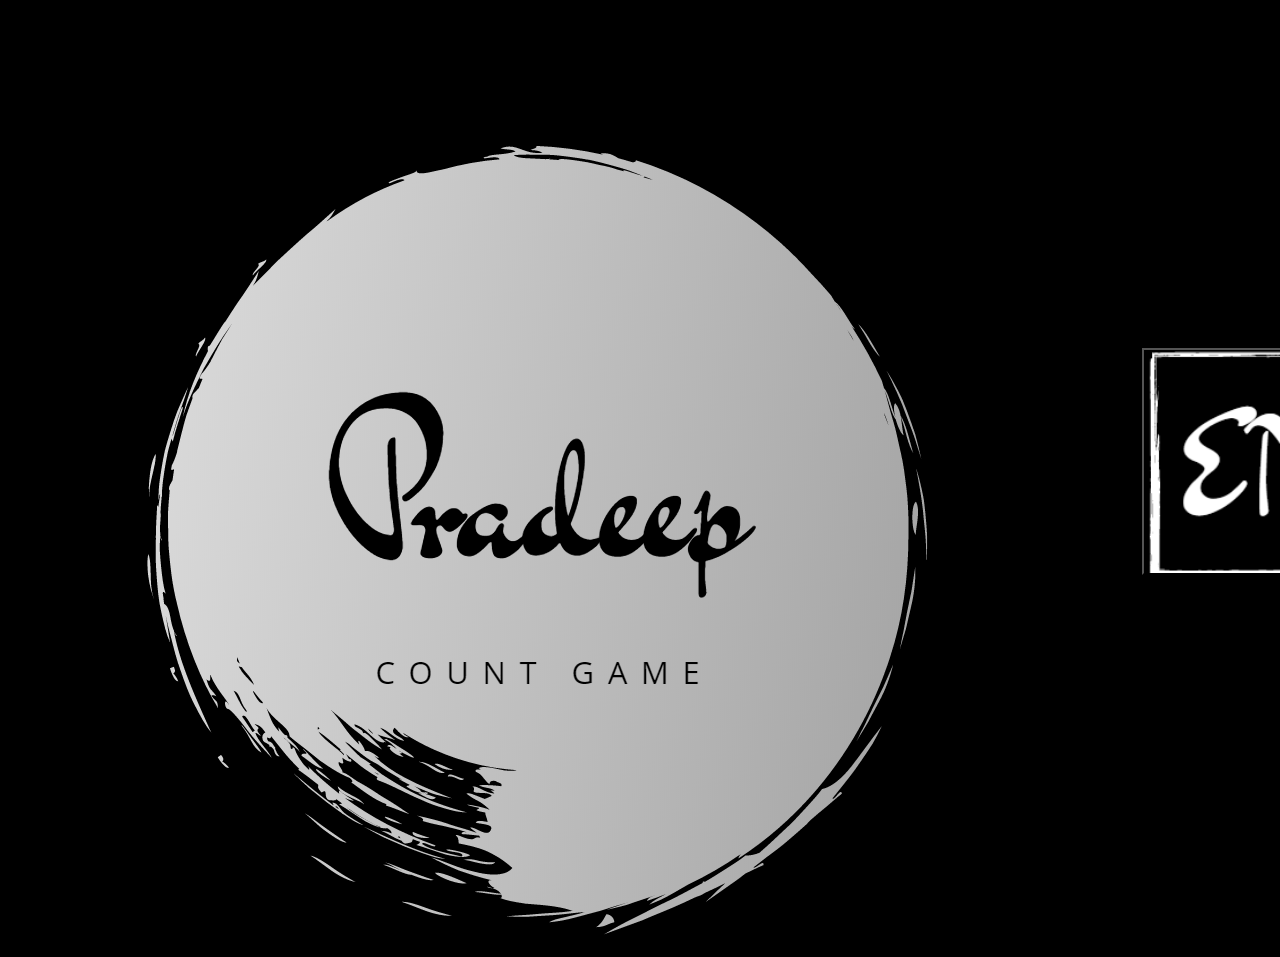
<file: index.html>
<!DOCTYPE html>
<html lang="en">

<head>
    <meta charset="UTF-8">
    <meta name="viewport" content="width=device-width, initial-scale=1.0">
    <title>Nike</title>
    <link rel="shortcut icon" href="https://img.icons8.com/doodle/48/000000/controller--v1.png" type="image/x-icon">
   <link rel="stylesheet" type="text/css" href="mediaindex.css">
</head>

<body>
    <div><a href="index1.html"><button></button></a></div>
    
<script>

</script>

</body>
</file>
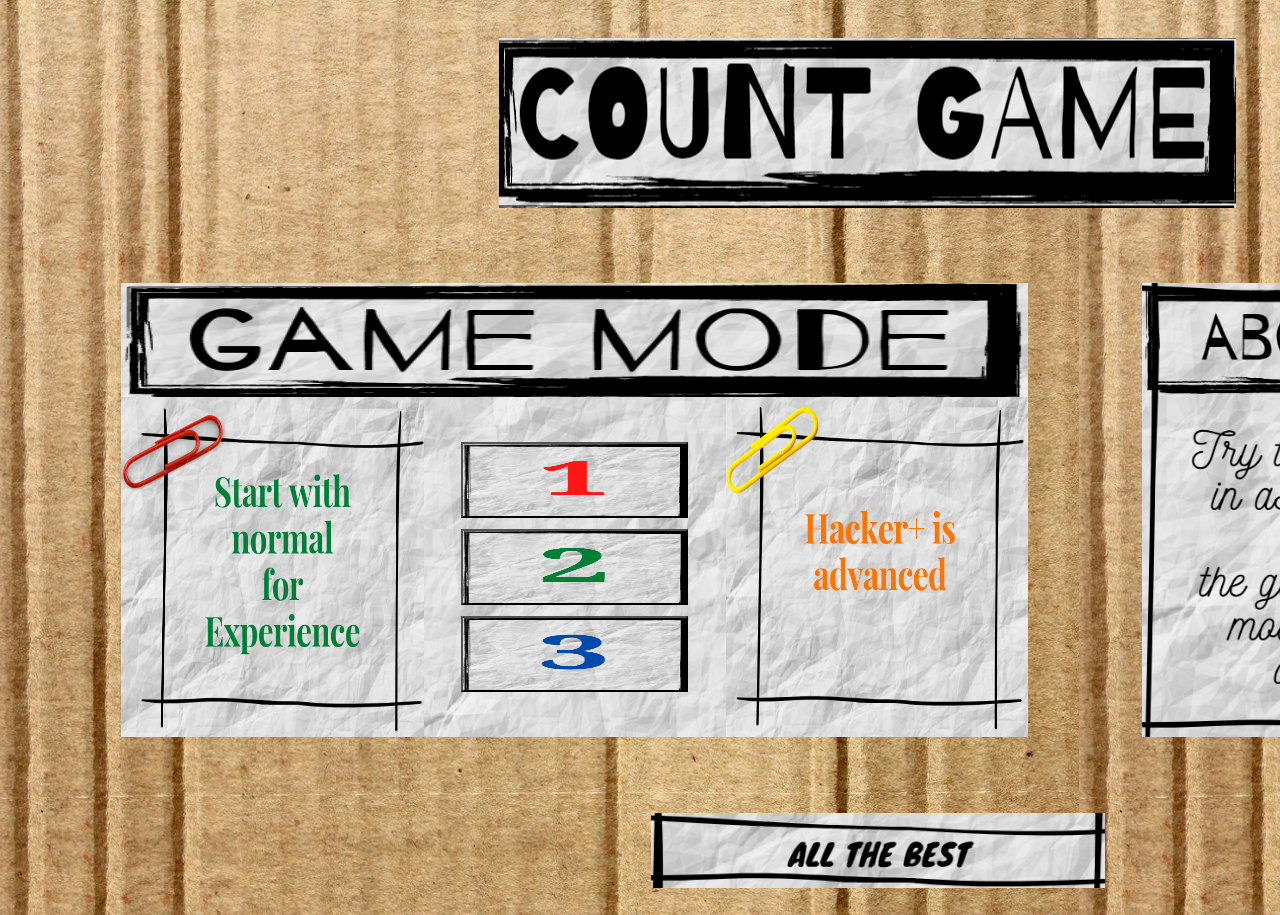
<file: hackerindex.html>
<!DOCTYPE html>
<html lang="en">

<head>
    <meta charset="UTF-8">
    <meta name="viewport" content="width=device-width, initial-scale=1.0">
    <title>Nike</title>
    <link rel="shortcut icon" href="https://img.icons8.com/doodle/48/000000/controller--v1.png" type="image/x-icon">
    <link rel="stylesheet" type="text/css" href="mediaindex2.css">
</head>

<body>
    <div class="maindiv" ><div class="subdiv" ></div></div>
    <div id="grid">
        <div id="div1">
            <div class="subdiv1" >
            </div>
            <div class="img">
            </div>
            <div id="but">
                <div class ="subbut">
                    <a class="anc" href="hacker/hacker.html"><button  class="btn norm"></button></a>
                    <a class="anc" href="hacker/hacker2.html"><button  class="btn hack" id ="hacker"></button></a>
                    <a class="anc" href="hacker/hacker3.html"><button  class="btn plus"></button></a>
               </div>
            </div>
            <div id="img">
            </div>
        </div>
        <div id="div2">
            <div class="div2sub" ></div>
        </div>
        <div class="div3">
        </div>
    </div>
</body>
</file>
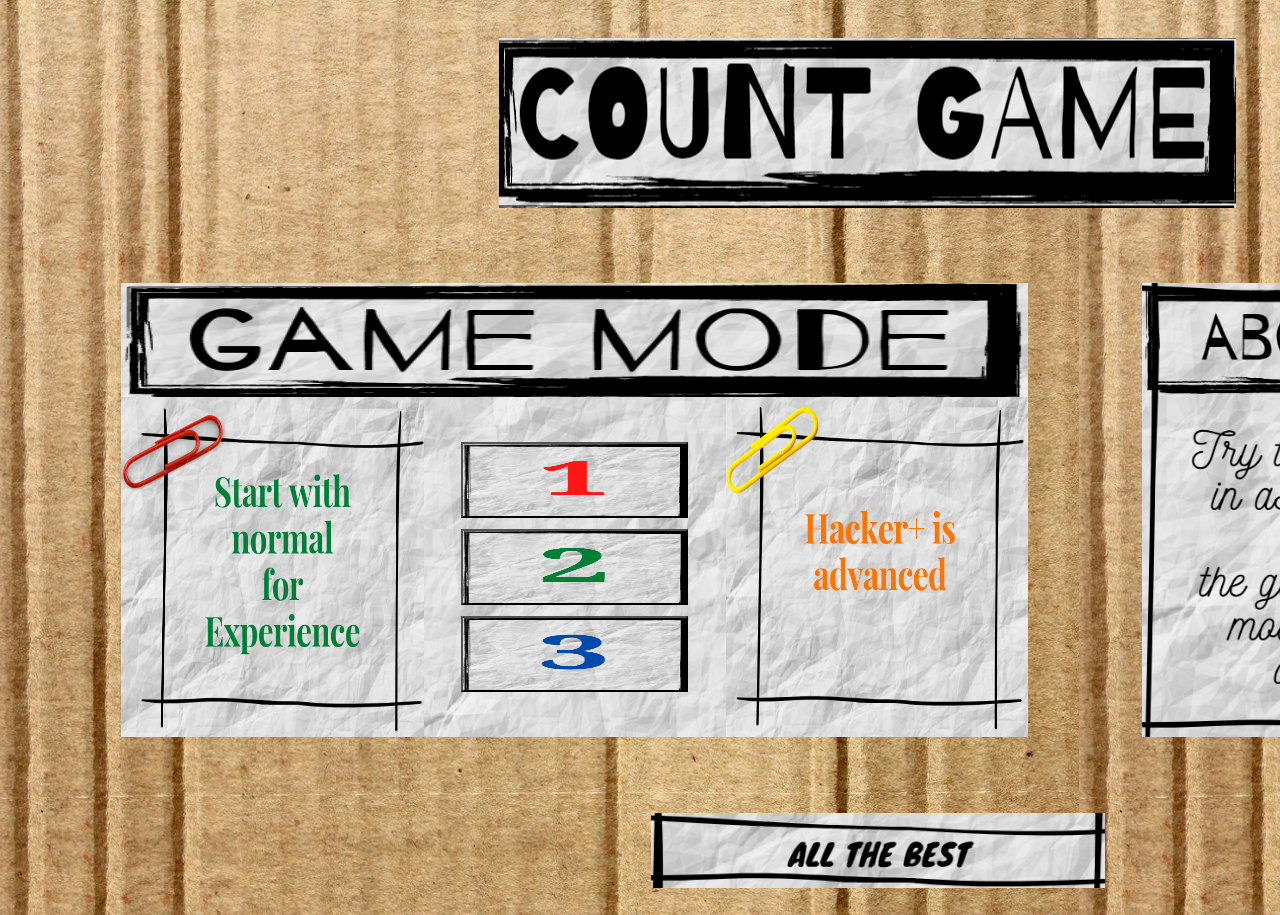
<file: hackerplusindex.html>
<!DOCTYPE html>
<html lang="en">

<head>
    <meta charset="UTF-8">
    <meta name="viewport" content="width=device-width, initial-scale=1.0">
    <title>Nike</title>
    <link rel="shortcut icon" href="https://img.icons8.com/doodle/48/000000/controller--v1.png" type="image/x-icon">
    <link rel="stylesheet" type="text/css" href="mediaindex3.css">
</head>

<body>
    <div class="maindiv" ><div class="subdiv" ></div></div>
    <div id="grid">
        <div id="div1">
            <div class="subdiv1" >
            </div>
            <div class="img">
            </div>
            <div id="but">
                <div class ="subbut">
                    <a class="anc" href="hackerplus/hackerplus1.html"><button  class="btn norm"></button></a>
                    <a class="anc" href="hackerplus/hackerplus2.html"><button class="btn hack" id ="hacker"></button></a>
                    <a class="anc" href="hackerplus/hackerplus3.html"><button class="btn plus"></button></a>
                </div>
            </div>
            <div id="img">
            </div>
        </div>
        <div id="div2">
            <div class="div2sub" ></div>
        </div>
        <div class="div3">
        </div>
    </div>
</body>
</file>
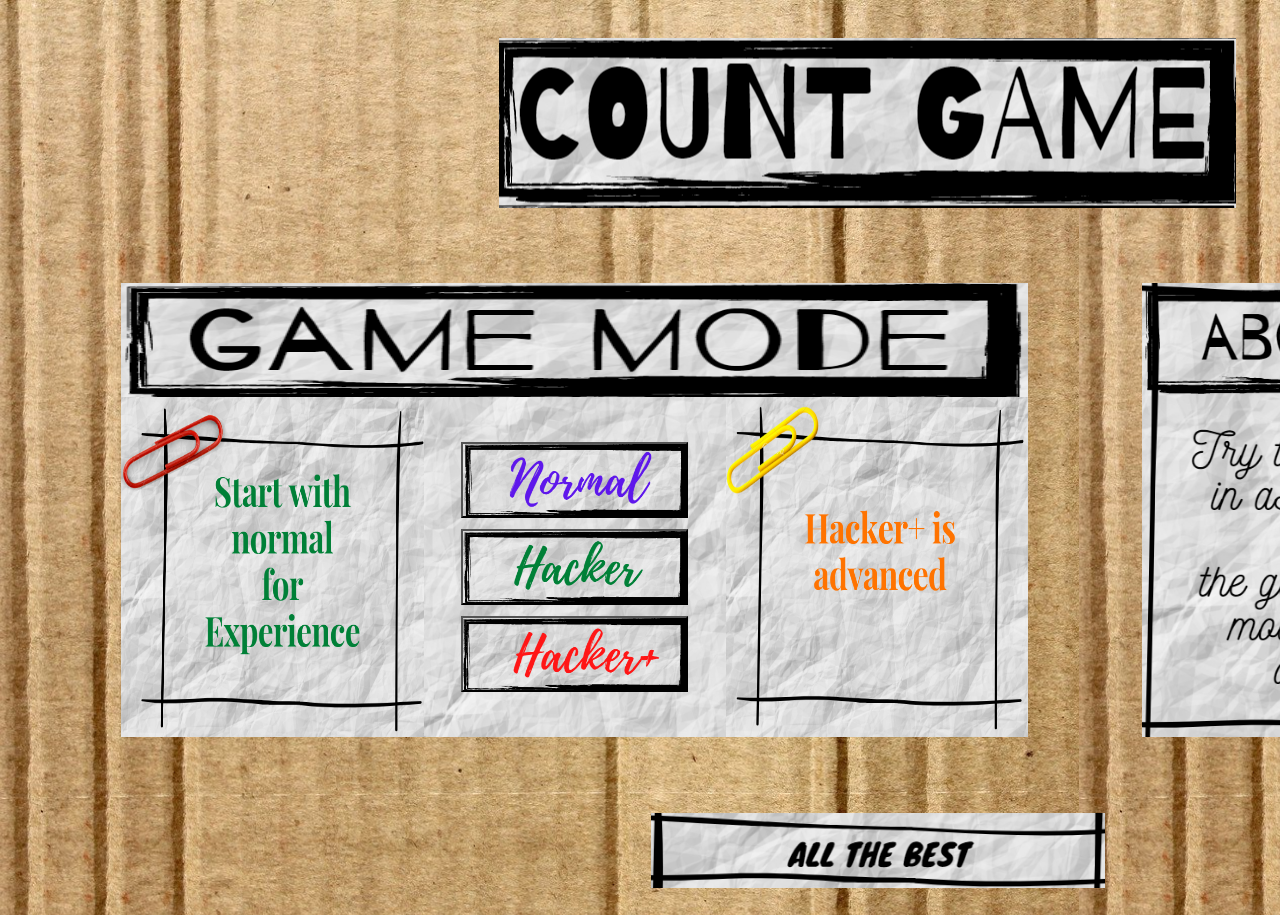
<file: index1.html>
<!DOCTYPE html>
<html lang="en">

<head>
    <meta charset="UTF-8">
    <meta name="viewport" content="width=device-width, initial-scale=1.0">
    <title>Nike</title>
    <link rel="shortcut icon" href="https://img.icons8.com/doodle/48/000000/controller--v1.png" type="image/x-icon">
    <link rel="stylesheet" type="text/css" href="mediaindex1.css">
</head>

<body>
    <div class="maindiv" ><div class="subdiv" ></div></div>
    <div id="grid">
        <div id="div1">
            <div class="subdiv1" >
            </div>
            <div class="img">
            </div>
            <div id="but">
                <div class ="subbut">
                    <a class="anc" href="normal.html"><button  class="btn norm"></button></a>
                    <a class="anc" href="hackerindex.html"><button class="btn hack" id ="hacker"></button></a>
                    <a class="anc" href="hackerplusindex.html"><button class="btn plus"></button></a>
                </div>
            </div>
            <div id="img">
            </div>
        </div>
        <div id="div2">
            <div class="div2sub" ></div>
        </div>
        <div class="div3">
        </div>
    </div>
</body>
</file>
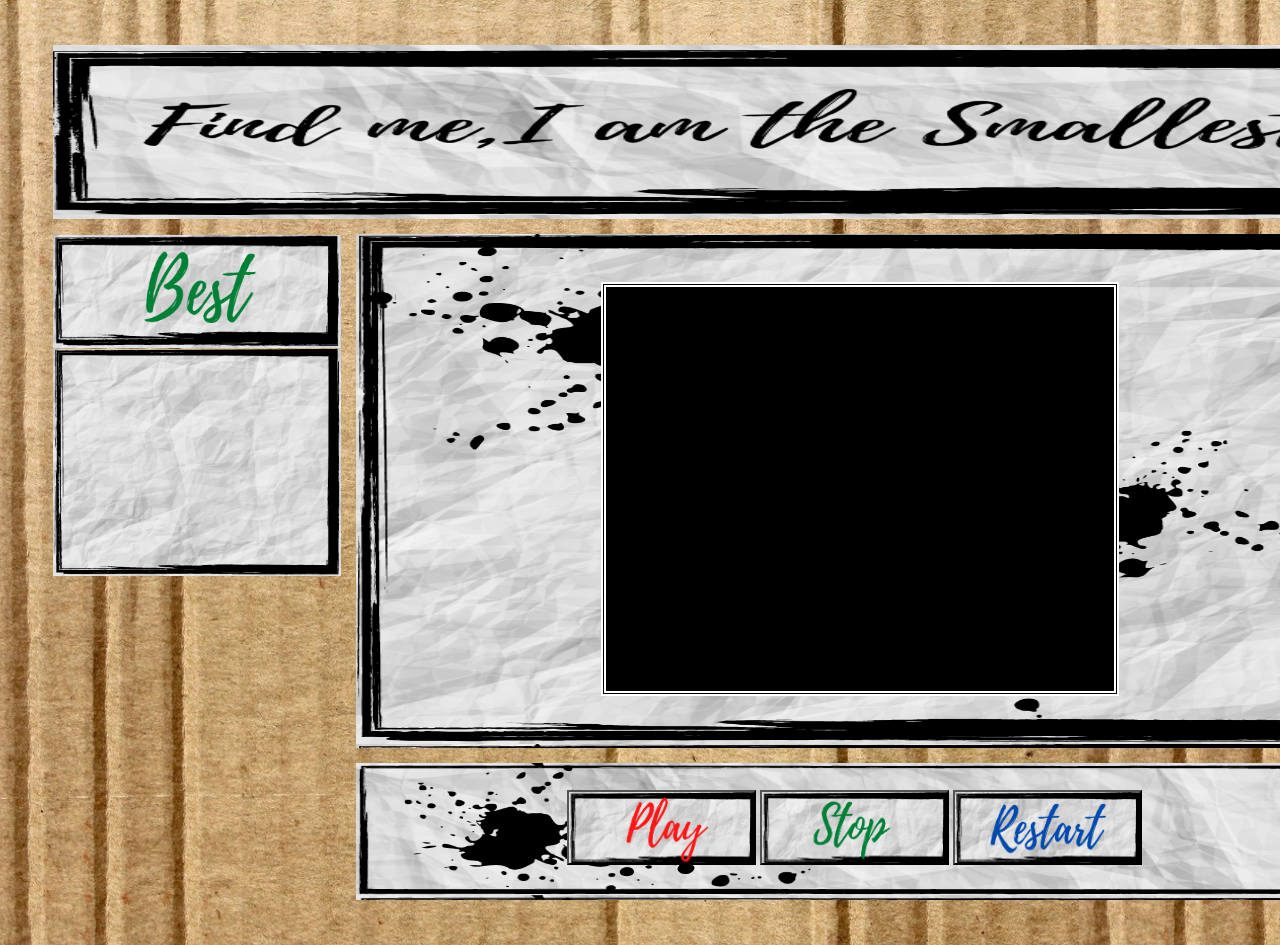
<file: normal.html>
<!DOCTYPE html>
<html lang="en">

<head>
    <meta charset="UTF-8">
    <meta name="viewport" content="width=device-width, initial-scale=1.0">
    <title>Document</title>
    <link rel="shortcut icon" href="https://img.icons8.com/doodle/48/000000/controller--v1.png" type="image/x-icon" type=" image/x-icon ">
     <link rel="stylesheet" type="text/css" href="media.css">
</head>

<body style="background-image: url(indexbck.png);">

    <div class=" root ">
        <div class="div1" style="background-image: url(iamsmall.png);">
            .
        </div>
        <div class="div2">
            <div>
                <h1 class="boardtext">
                   .
                </h1>
                <div class="boardcount">
                <div id="s1" class="scores">1</div>
                <div id = "s2" class="scores">2</div>
                <div id = "s3" class="scores">3</div>
                <div id="s4" class="scores">4</div>
                <div id="s5" class="scores">5</div>

                </div>
            </div>
        </div>
        <div class="ccc">
            <div id="cccc" class="cccc" >
                <table class="tab" >
                    <tr>
                        <td><div class="prime"><button id="1" class=but1>4</button></div></td>
                        <td><div class="prime"><button id="2" class=but1>4</button></div></td>
                        <td><div class="prime"><button id="3" class=but1>4</button></div></td>
                        <td><div class="prime"><button id="4" class=but1>4</button></div></td>
                        <td><div class="prime"><button id="5" class=but1>4</button></div></td>
                        
                    </tr>
                    <tr>
                        <td><div class="prime"><button id="6" class=but1>4</button></div></td>
                        <td><div class="prime"><button id="7" class=but1>4</button></div></td>
                        <td><div class="prime"><button id="8" class=but1>4</button></div></td>
                        <td><div class="prime"><button id="9" class=but1>4</button></div></td>
                        <td><div class="prime"><button id="10" class=but1>4</button></div></td>
                    </tr>
                    <tr>
                        <td><div class="prime"><button id="11" class=but1>4</button></div></td>
                        <td><div class="prime"><button id="12" class=but1>4</button></div></td>
                        <td><div class="prime"><button id="13" class=but1>4</button></div></td>
                        <td><div class="prime"><button id="14" class=but1>4</button></div></td>
                        <td><div class="prime"><button id="15" class=but1>4</button></div></td>
                    </tr>
                    <tr>
                        <td><div class="prime"><button id="16" class=but1>4</button></div></td>
                        <td><div class="prime"><button id="17" class=but1>4</button></div></td>
                        <td><div class="prime"><button id="18" class=but1>4</button></div></td>
                        <td><div class="prime"><button id="19" class=but1>4</button></div></td>
                        <td><div class="prime"><button id="20" class=but1>4</button></div></td>
                    </tr>
                </table>
            </div>
        </div>
        <div class="div3">
            <div>
                <h1 class="timetext">
                    .
                </h1>
                <div class="timecount">
                    <p id=" timer " class="timer">0</p>
                </div>
            </div>
        </div>
        <div class="div4" >
            <div class = "butdiv">
                <button id="play" class=" but2 play " onclick=" CountDown();"></button>
                <button id="Stop" class="but2 stop" onclick="myStopFunction();" ></button>
                <button id="Reset" class="but2 restart" onclick="restart();"></button>

            </div>

        </div>


    </div>
    
    <div id="countdown" class="countdown">
      <p id ="canvas" class="canvas"></p>
    </div>
     <div id="countdown1" class="countdown1">
      <p class="your">YOUR SCORE</p>
      <p id ="canvas1" class="yourtext">
     </p>
    </div>
    <audio controls preload="auto" loop style="display: none">
 <source src="tick.ogg" type="audio/ogg" />
</audio>
<audio controls preload="auto" style="display: none">
 <source src="click.ogg" type="audio/ogg" />
</audio>
<audio controls preload="auto" style="display: none">
 <source src="countdown.ogg" type="audio/ogg" />
</audio>
<audio controls preload="auto" style="display: none">
 <source src="secondclick.ogg" type="audio/ogg" />
</audio>
    
    <script>
        var number = [1,2,3,4,5,6,7,8,9,10,11,12,13,14,15,16,17,18,19,20,21,22,23,24,25,26,27,28,29,30,31,32,33,34,35,36,37,38,39,40,41,42,43,44,45,46,47,48,49,50,51,52,53,54,55,56,57,58,59,60,61,62,63,64,65,66,67,68,69,70,71,72,73,74,75,76,77,78,79,80,81,82,83,84,85,86,87,88,89,90,91,92,93,94,95,96,97,98,99];
        
        var mycount;
        var go = 5;
        var caray = ["GO","1","2","3","4","5"]
        function CountDown(){
            secondclicki();
            countdowni();
            document.getElementById("canvas").innerText = caray[go];
             mycount =setInterval(function(){
                 go --;
             document.getElementById("canvas").innerText = caray[go];
                 if(go==(-1)){
                     document.getElementById("countdown").style.display="none";
                     clearInterval(mycount);
                     myFunction();
                     playi();
                 }
                
            },1000);
        }
                                     
        var countdown = 0;
        var myVar;                            
                                     
        function myFunction() {
            myVar = setInterval(function() {
                document.getElementById("play").disabled = "true";
                document.getElementById(" timer ").innerText = countdown.toFixed(1);
                countdown = countdown+0.1;
                
            }, 100);
        }

        function myStopFunction() {
            secondclicki();
            stopi();
            clearInterval(myVar);
        }
        var num =0;
        for(i = 0; i<document.getElementsByClassName("but1").length;i++){
            num = Math.floor(Math.random() * (--number.length));
            document.getElementsByClassName("but1")[i].innerText = number[num];
            number[num] =0;
            for(j = 0;j<number.length-1;j++){
                if(number[j]==0){
                    var inter = number[j];
                    number[j] = number[j+1];
                    number[j+1] = inter;
                }
            }
        }
        
        var myvay;
        var aray = new Array();
        for (i = 0;i<document.getElementsByClassName("but1").length;i++)
            {
                myvay =Number(document.getElementsByClassName("but1")[i].innerText);
                aray[i]=myvay;
            }
        aray.sort(function(a, b){return a-b}); 
        
        var last;
        
        for(i =0;i<20;i++){
            if(Number(document.getElementsByClassName("but1")[i].innerText == aray[19])){
               last = document.getElementsByClassName("but1")[i].attributes.id.nodeValue;
                
               }
        }
        
        document.getElementById("1").onclick = function(){
            clicki();
            var one = Number(document.getElementById("1").innerText);
            if(aray[0] == one) {
                document.getElementById("1").style.display="none";
                aray.shift();
                if(last == 1){
                   clearInterval(myVar);
                    Score();
                    stopi();
                    scoring();
                   }
            }
        }
        
        document.getElementById("2").onclick = function(){
            clicki();
            var one = Number(document.getElementById("2").innerText);
            if(aray[0] == one) {
                document.getElementById("2").style.display="none";
                aray.shift();
                if(last == 2){
                   clearInterval(myVar);
                    stopi();
                    Score();
                    scoring();
                   }
            }
        }
        
        document.getElementById("3").onclick = function(){
            clicki();
            var one = Number(document.getElementById("3").innerText);
            if(aray[0] == one) {
                document.getElementById("3").style.display="none";
                aray.shift();
                if(last == 3){
                   clearInterval(myVar);
                    Score();
                    stopi();
                    scoring();
                   }
            }
        }
        
        document.getElementById("4").onclick = function(){
            clicki();
            var one = Number(document.getElementById("4").innerText);
            if(aray[0] == one) {
                document.getElementById("4").style.display="none";
                aray.shift();
                if(last == 4){
                   clearInterval(myVar);
                    Score();
                    stopi();
                    scoring();
                   }
            }
        }
        
        document.getElementById("5").onclick = function(){
            clicki();
            var one = Number(document.getElementById("5").innerText);
            if(aray[0] == one) {
                document.getElementById("5").style.display="none";
                aray.shift();
                if(last == 5){
                   clearInterval(myVar);
                    Score();
                    stopi();
                    scoring();
                   }
            }
        }
        
        document.getElementById("6").onclick = function(){
            clicki();
            var one = Number(document.getElementById("6").innerText);
            if(aray[0] == one) {
                document.getElementById("6").style.display="none";
                aray.shift();
                if(last == 6){
                   clearInterval(myVar);
                    Score();
                    stopi();
                    scoring();
                   }
            }
        }
        
        document.getElementById("7").onclick = function(){
            clicki();
            var one = Number(document.getElementById("7").innerText);
            if(aray[0] == one) {
                document.getElementById("7").style.display="none";
                aray.shift();
                if(last == 7){
                   clearInterval(myVar);
                    Score();
                    stopi();
                    scoring();
                   }
            }
        }
        
        document.getElementById("8").onclick = function(){
            clicki();
            var one = Number(document.getElementById("8").innerText);
            if(aray[0] == one) {
                document.getElementById("8").style.display="none";
                aray.shift();
                if(last == 8){
                   clearInterval(myVar);
                    Score();
                    stopi();
                    scoring();
                   }
            }
        }
        
        document.getElementById("9").onclick = function(){
            clicki();
            var one = Number(document.getElementById("9").innerText);
            if(aray[0] == one) {
                document.getElementById("9").style.display="none";
                aray.shift();
                if(last == 9){
                   clearInterval(myVar);
                    Score();
                    stopi();
                    scoring();
                   }
            }
        }
        
        document.getElementById("10").onclick = function(){
            clicki();
            var one = Number(document.getElementById("10").innerText);
            if(aray[0] == one) {
                document.getElementById("10").style.display="none";
                aray.shift();
                if(last == 10){
                   clearInterval(myVar);
                    Score();
                    stopi();
                    scoring();
                   }
            }
        }
        
        document.getElementById("11").onclick = function(){
            clicki();
            var one = Number(document.getElementById("11").innerText);
            if(aray[0] == one) {
                document.getElementById("11").style.display="none";
                aray.shift();
                if(last == 11){
                   clearInterval(myVar);
                    Score();
                    stopi();
                    scoring();
                   }
            }
        }
        
        document.getElementById("12").onclick = function(){
            clicki();
            var one = Number(document.getElementById("12").innerText);
            if(aray[0] == one) {
                document.getElementById("12").style.display="none";
                aray.shift();
                if(last == 12){
                   clearInterval(myVar);
                    Score();
                    stopi();
                    scoring();
                   }
            }
        }
        
        document.getElementById("13").onclick = function(){
            clicki();
            var one = Number(document.getElementById("13").innerText);
            if(aray[0] == one) {
                document.getElementById("13").style.display="none";
                aray.shift();
                if(last == 13){
                   clearInterval(myVar);
                    Score();
                    stopi();
                    scoring();
                   }
            }
        }
        
        document.getElementById("14").onclick = function(){
            clicki();
            var one = Number(document.getElementById("14").innerText);
            if(aray[0] == one) {
                document.getElementById("14").style.display="none";
                aray.shift();
                if(last == 14){
                   clearInterval(myVar);
                    Score();
                    stopi();
                    scoring();
                   }
            }
        }
        
        document.getElementById("15").onclick = function(){
            clicki();
            var one = Number(document.getElementById("15").innerText);
            if(aray[0] == one) {
                document.getElementById("15").style.display="none";
                aray.shift();
                if(last == 15){
                   clearInterval(myVar);
                    Score();
                    stopi();
                    scoring();
                   }
            }
        }
        
        document.getElementById("16").onclick = function(){
            clicki();
            var one = Number(document.getElementById("16").innerText);
            if(aray[0] == one) {
                document.getElementById("16").style.display="none";
                aray.shift();
                if(last == 16){
                   clearInterval(myVar);
                    Score();
                    stopi();
                    scoring();
                   }
            }
        }
        
        document.getElementById("17").onclick = function(){
            clicki();
            var one = Number(document.getElementById("17").innerText);
            if(aray[0] == one) {
                document.getElementById("17").style.display="none";
                aray.shift();
                if(last == 17){
                   clearInterval(myVar);
                    Score();
                    stopi();
                    scoring();
                   }
            }
        }
        
        document.getElementById("18").onclick = function(){
            clicki();
            var one = Number(document.getElementById("18").innerText);
            if(aray[0] == one) {
                document.getElementById("18").style.display="none";
                aray.shift();
                if(last == 18){
                   clearInterval(myVar);
                    Score();
                    stopi();
                    scoring();
                   }
            }
        }
        
        document.getElementById("19").onclick = function(){
            clicki();
            var one = Number(document.getElementById("19").innerText);
            if(aray[0] == one) {
                document.getElementById("19").style.display="none";
                aray.shift();
                if(last == 19){
                   clearInterval(myVar);
                    Score();
                    stopi();
                    scoring();
                   }
            }
        }
        
        document.getElementById("20").onclick = function(){
            clicki();
            var one = Number(document.getElementById("20").innerText);
            if(aray[0] == one) {
                document.getElementById("20").style.display="none";
                aray.shift();
                if(last == 20){
                   clearInterval(myVar);
                    Score();
                    stopi();
                    scoring();
                   }
            }
        }
        
       function Score(){
        document.getElementById("countdown1").style.display="block";
        document.getElementById("canvas1").innerText =(countdown-0.1).toFixed(1);
        
       }
       function playi(){
    document.getElementsByTagName("audio")[0].play();
        document.getElementsByTagName("audio")[0].volume = 0.1;
           
     } 
     function stopi(){
    document.getElementsByTagName("audio")[0].pause();
     } 
      function clicki(){
    document.getElementsByTagName("audio")[1].play();
     }  
      function countdowni(){
    document.getElementsByTagName("audio")[2].play();
           
     }   
    function secondclicki(){
    document.getElementsByTagName("audio")[3].play();
           
     }
    function restart(){ 
    location.reload(true);
        
     } 
        var scores = ["S1","S2","S3","S4","S5"];
        for(i = 0;i<scores.length;i++){
            if(window.localStorage.getItem(scores[i]) == null){
            window.localStorage.setItem(scores[i],9999999999999);
            document.getElementsByClassName("scores")[i].style.display="none";
          }
      }
        
    function scoresetting(){
        var scorearray =document.getElementsByClassName("scores");
        for(i = 0;i<scores.length;i++){
            document.getElementsByClassName("scores")[i].innerText = window.localStorage.getItem(scores[i]);
            if(window.localStorage.getItem(scores[i])!=9999999999999 )
                {document.getElementsByClassName("scores")[i].style.display="block";
                }
            else{
                document.getElementsByClassName("scores")[i].style.display="none";
            }
    }
    }
    function scoring(){
    
        for(i = 0;i<scores.length;i++){
            
            if(Number(window.localStorage.getItem(scores[i]))>=(countdown-0.1).toFixed(1)){
                for(j = scores.length-1;j>i;j--){
                    window.localStorage.setItem(scores[j],window.localStorage.getItem(scores[j-1]));
                }
                window.localStorage.setItem(scores[i],String((countdown-0.1).toFixed(1)));
                scoresetting();
                break;
            }
        
        }
    }
    
    window.onload = function(){
        scoresetting();
    }    
    
    
    </script>
</body>

</html>
</file>
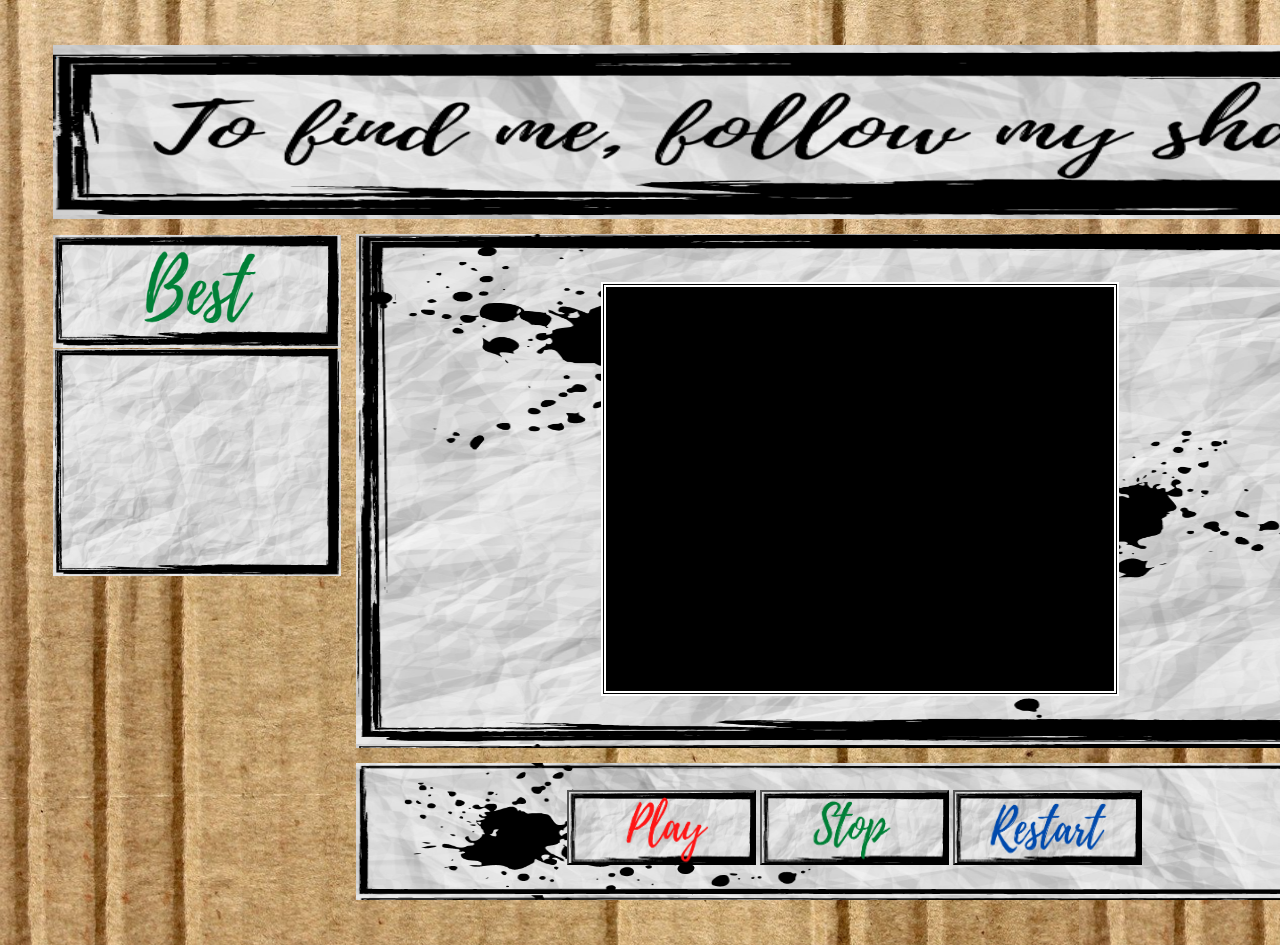
<file: hacker/hacker.html>
<!DOCTYPE html>
<html lang="en">

<head>
    <meta charset="UTF-8">
    <meta name="viewport" content="width=device-width, initial-scale=1.0">
    <title>Document</title>
    <link rel="shortcut icon" href="https://img.icons8.com/doodle/48/000000/controller--v1.png" type="image/x-icon" type=" image/x-icon ">
     <link rel="stylesheet" type="text/css" href="/mediah1.css">
</head>

<body style="background-image: url(/indexbck.png);">

    <div class=" root ">
        <div class="div1" style="background-image: url(/findme.png);">
            .
        </div>
        <div class="div2">
            <div>
                <h1 class="boardtext">
                   .
                </h1>
                <div class="boardcount">
                <div id="s1" class="scores">1</div>
                <div id = "s2" class="scores">2</div>
                <div id = "s3" class="scores">3</div>
                <div id="s4" class="scores">4</div>
                <div id="s5" class="scores">5</div>

                </div>
            </div>
        </div>
        <div class="ccc">
            <div id="cccc" class="cccc" >
                <table class="tab" >
                    <tr>
                        <td><div class="prime"><button id="1" class=but1>4</button></div></td>
                        <td><div class="prime"><button id="2" class=but1>4</button></div></td>
                        <td><div class="prime"><button id="3" class=but1>4</button></div></td>
                        <td><div class="prime"><button id="4" class=but1>4</button></div></td>
                        <td><div class="prime"><button id="5" class=but1>4</button></div></td>
                        
                    </tr>
                    <tr>
                        <td><div class="prime"><button id="6" class=but1>4</button></div></td>
                        <td><div class="prime"><button id="7" class=but1>4</button></div></td>
                        <td><div class="prime"><button id="8" class=but1>4</button></div></td>
                        <td><div class="prime"><button id="9" class=but1>4</button></div></td>
                        <td><div class="prime"><button id="10" class=but1>4</button></div></td>
                    </tr>
                    <tr>
                        <td><div class="prime"><button id="11" class=but1>4</button></div></td>
                        <td><div class="prime"><button id="12" class=but1>4</button></div></td>
                        <td><div class="prime"><button id="13" class=but1>4</button></div></td>
                        <td><div class="prime"><button id="14" class=but1>4</button></div></td>
                        <td><div class="prime"><button id="15" class=but1>4</button></div></td>
                    </tr>
                    <tr>
                        <td><div class="prime"><button id="16" class=but1>4</button></div></td>
                        <td><div class="prime"><button id="17" class=but1>4</button></div></td>
                        <td><div class="prime"><button id="18" class=but1>4</button></div></td>
                        <td><div class="prime"><button id="19" class=but1>4</button></div></td>
                        <td><div class="prime"><button id="20" class=but1>4</button></div></td>
                    </tr>
                </table>
            </div>
        </div>
        <div class="div3">
            <div>
                <h1 class="timetext">
                    .
                </h1>
                <div class="timecount">
                    <p id=" timer " class="timer">0</p>
                </div>
            </div>
        </div>
        <div class="div4" >
            <div class = "butdiv">
                <button id="play" class=" but2 play " onclick=" CountDown();"></button>
                <button id="Stop" class="but2 stop" onclick="myStopFunction();" ></button>
                <button id="Reset" class="but2 restart" onclick="restart();"></button>

            </div>

        </div>


    </div>
    
    <div id="countdown" class="countdown">
      <p id ="canvas" class="canvas"></p>
    </div>
     <div id="countdown1" class="countdown1">
      <p class="your">YOUR SCORE</p>
      <p id ="canvas1" class="yourtext">
     </p>
    </div>
 <audio controls preload="auto" loop style="display: none">
<source src="/tick.ogg" type="audio/ogg" />
</audio>
<audio controls preload="auto" style="display: none">
 <source src="/click.ogg" type="audio/ogg" />
</audio>
<audio controls preload="auto" style="display: none">
 <source src="/countdown.ogg" type="audio/ogg" />
</audio>
<audio controls preload="auto" style="display: none">
 <source src="/secondclick.ogg" type="audio/ogg" />
</audio>
    <script>
        var number = [1,2,3,4,5,6,7,8,9,10,11,12,13,14,15,16,17,18,19,20,21,22,23,24,25,26,27,28,29,30,31,32,33,34,35,36,37,38,39,40,41,42,43,44,45,46,47,48,49,50,51,52,53,54,55,56,57,58,59,60,61,62,63,64,65,66,67,68,69,70,71,72,73,74,75,76,77,78,79,80,81,82,83,84,85,86,87,88,89,90,91,92,93,94,95,96,97,98,99];
        
        var mycount;
        var go = 5;
        var caray = ["GO","1","2","3","4","5"]
        function CountDown(){
            secondclicki();
            countdowni();
            document.getElementById("canvas").innerText = caray[go];
             mycount =setInterval(function(){
                 go --;
             document.getElementById("canvas").innerText = caray[go];
                 if(go==(-1)){
                     document.getElementById("countdown").style.display="none";
                     clearInterval(mycount);
                     myFunction();
                     playi();
                 }
                
            },1000);
        }
                                     
        var countdown = 0;
        var myVar;                            
                                     
        function myFunction() {
            myVar = setInterval(function() {
                document.getElementById("play").disabled = "true";
                document.getElementById(" timer ").innerText = countdown.toFixed(1);
                countdown = countdown+0.1;
                
            }, 100);
        }

        function myStopFunction() {
            secondclicki();
            stopi();
            clearInterval(myVar);
        }
        var num =0;
        for(i = 0; i<document.getElementsByClassName("but1").length;i++){
            num = Math.floor(Math.random() * (--number.length));
            document.getElementsByClassName("but1")[i].innerText = number[num];
            number[num] =0;
            for(j = 0;j<number.length-1;j++){
                if(number[j]==0){
                    var inter = number[j];
                    number[j] = number[j+1];
                    number[j+1] = inter;
                }
            }
        }
        
        var myvay;
        var aray = new Array();
        for (i = 0;i<document.getElementsByClassName("but1").length;i++)
            {
                myvay =Number(document.getElementsByClassName("but1")[i].innerText);
                aray[i]=myvay;
            }
        aray.sort(function(a, b){return a-b}); 
        
        var last;
        
        for(i =0;i<20;i++){
            if(Number(document.getElementsByClassName("but1")[i].innerText == aray[19])){
               last = document.getElementsByClassName("but1")[i].attributes.id.nodeValue;
                
               }
        }
        
        document.getElementById("1").onclick = function(){
            clicki();
            var one = Number(document.getElementById("1").innerText);
            if(aray[0] == one) {
                document.getElementById("1").style.display="none";
                aray.shift();
                if(last == 1){
                   clearInterval(myVar);
                    Score();
                    stopi();
                    scoring();
                   }
            }
        }
        
        document.getElementById("2").onclick = function(){
            clicki();
            var one = Number(document.getElementById("2").innerText);
            if(aray[0] == one) {
                document.getElementById("2").style.display="none";
                aray.shift();
                if(last == 2){
                   clearInterval(myVar);
                    stopi();
                    Score();
                    scoring();
                   }
            }
        }
        
        document.getElementById("3").onclick = function(){
            clicki();
            var one = Number(document.getElementById("3").innerText);
            if(aray[0] == one) {
                document.getElementById("3").style.display="none";
                aray.shift();
                if(last == 3){
                   clearInterval(myVar);
                    Score();
                    stopi();
                    scoring();
                   }
            }
        }
        
        document.getElementById("4").onclick = function(){
            clicki();
            var one = Number(document.getElementById("4").innerText);
            if(aray[0] == one) {
                document.getElementById("4").style.display="none";
                aray.shift();
                if(last == 4){
                   clearInterval(myVar);
                    Score();
                    stopi();
                    scoring();
                   }
            }
        }
        
        document.getElementById("5").onclick = function(){
            clicki();
            var one = Number(document.getElementById("5").innerText);
            if(aray[0] == one) {
                document.getElementById("5").style.display="none";
                aray.shift();
                if(last == 5){
                   clearInterval(myVar);
                    Score();
                    stopi();
                    scoring();
                   }
            }
        }
        
        document.getElementById("6").onclick = function(){
            clicki();
            var one = Number(document.getElementById("6").innerText);
            if(aray[0] == one) {
                document.getElementById("6").style.display="none";
                aray.shift();
                if(last == 6){
                   clearInterval(myVar);
                    Score();
                    stopi();
                    scoring();
                   }
            }
        }
        
        document.getElementById("7").onclick = function(){
            clicki();
            var one = Number(document.getElementById("7").innerText);
            if(aray[0] == one) {
                document.getElementById("7").style.display="none";
                aray.shift();
                if(last == 7){
                   clearInterval(myVar);
                    Score();
                    stopi();
                    scoring();
                   }
            }
        }
        
        document.getElementById("8").onclick = function(){
            clicki();
            var one = Number(document.getElementById("8").innerText);
            if(aray[0] == one) {
                document.getElementById("8").style.display="none";
                aray.shift();
                if(last == 8){
                   clearInterval(myVar);
                    Score();
                    stopi();
                    scoring();
                   }
            }
        }
        
        document.getElementById("9").onclick = function(){
            clicki();
            var one = Number(document.getElementById("9").innerText);
            if(aray[0] == one) {
                document.getElementById("9").style.display="none";
                aray.shift();
                if(last == 9){
                   clearInterval(myVar);
                    Score();
                    stopi();
                    scoring();
                   }
            }
        }
        
        document.getElementById("10").onclick = function(){
            clicki();
            var one = Number(document.getElementById("10").innerText);
            if(aray[0] == one) {
                document.getElementById("10").style.display="none";
                aray.shift();
                if(last == 10){
                   clearInterval(myVar);
                    Score();
                    stopi();
                    scoring();
                   }
            }
        }
        
        document.getElementById("11").onclick = function(){
            clicki();
            var one = Number(document.getElementById("11").innerText);
            if(aray[0] == one) {
                document.getElementById("11").style.display="none";
                aray.shift();
                if(last == 11){
                   clearInterval(myVar);
                    Score();
                    stopi();
                    scoring();
                   }
            }
        }
        
        document.getElementById("12").onclick = function(){
            clicki();
            var one = Number(document.getElementById("12").innerText);
            if(aray[0] == one) {
                document.getElementById("12").style.display="none";
                aray.shift();
                if(last == 12){
                   clearInterval(myVar);
                    Score();
                    stopi();
                    scoring();
                   }
            }
        }
        
        document.getElementById("13").onclick = function(){
            clicki();
            var one = Number(document.getElementById("13").innerText);
            if(aray[0] == one) {
                document.getElementById("13").style.display="none";
                aray.shift();
                if(last == 13){
                   clearInterval(myVar);
                    Score();
                    stopi();
                    scoring();
                   }
            }
        }
        
        document.getElementById("14").onclick = function(){
            clicki();
            var one = Number(document.getElementById("14").innerText);
            if(aray[0] == one) {
                document.getElementById("14").style.display="none";
                aray.shift();
                if(last == 14){
                   clearInterval(myVar);
                    Score();
                    stopi();
                    scoring();
                   }
            }
        }
        
        document.getElementById("15").onclick = function(){
            clicki();
            var one = Number(document.getElementById("15").innerText);
            if(aray[0] == one) {
                document.getElementById("15").style.display="none";
                aray.shift();
                if(last == 15){
                   clearInterval(myVar);
                    Score();
                    stopi();
                    scoring();
                   }
            }
        }
        
        document.getElementById("16").onclick = function(){
            clicki();
            var one = Number(document.getElementById("16").innerText);
            if(aray[0] == one) {
                document.getElementById("16").style.display="none";
                aray.shift();
                if(last == 16){
                   clearInterval(myVar);
                    Score();
                    stopi();
                    scoring();
                   }
            }
        }
        
        document.getElementById("17").onclick = function(){
            clicki();
            var one = Number(document.getElementById("17").innerText);
            if(aray[0] == one) {
                document.getElementById("17").style.display="none";
                aray.shift();
                if(last == 17){
                   clearInterval(myVar);
                    Score();
                    stopi();
                    scoring();
                   }
            }
        }
        
        document.getElementById("18").onclick = function(){
            clicki();
            var one = Number(document.getElementById("18").innerText);
            if(aray[0] == one) {
                document.getElementById("18").style.display="none";
                aray.shift();
                if(last == 18){
                   clearInterval(myVar);
                    Score();
                    stopi();
                    scoring();
                   }
            }
        }
        
        document.getElementById("19").onclick = function(){
            clicki();
            var one = Number(document.getElementById("19").innerText);
            if(aray[0] == one) {
                document.getElementById("19").style.display="none";
                aray.shift();
                if(last == 19){
                   clearInterval(myVar);
                    Score();
                    stopi();
                    scoring();
                   }
            }
        }
        
        document.getElementById("20").onclick = function(){
            clicki();
            var one = Number(document.getElementById("20").innerText);
            if(aray[0] == one) {
                document.getElementById("20").style.display="none";
                aray.shift();
                if(last == 20){
                   clearInterval(myVar);
                    Score();
                    stopi();
                    scoring();
                   }
            }
        }
        
         for(i =0;i<20;i++){
            if(Number(document.getElementsByClassName("but1")[i].innerText == aray[0])){
                  document.getElementsByClassName("but1")[i].style.backgroundColor = "rgb(184,184,184)";
                }
             if(Number(document.getElementsByClassName("but1")[i].innerText == aray[1])){
                document.getElementsByClassName("but1")[i].style.backgroundColor = 
                 "rgb(176,176,176)";
                }
             if(Number(document.getElementsByClassName("but1")[i].innerText == aray[2])){
                document.getElementsByClassName("but1")[i].style.backgroundColor = 
                    "rgb(169,169,169)";
                }
             if(Number(document.getElementsByClassName("but1")[i].innerText == aray[3])){
                document.getElementsByClassName("but1")[i].style.backgroundColor = 
                    "rgb(168,168,168)";
                }
             if(Number(document.getElementsByClassName("but1")[i].innerText == aray[4])){
                document.getElementsByClassName("but1")[i].style.backgroundColor = 
                    "rgb(160,160,160)";
                }
             else if(Number(document.getElementsByClassName("but1")[i].innerText == aray[5])){
                document.getElementsByClassName("but1")[i].style.backgroundColor = 
                    "rgb(152,152,152)";
                }
             else if(Number(document.getElementsByClassName("but1")[i].innerText == aray[6])){
                document.getElementsByClassName("but1")[i].style.backgroundColor = 
                    "rgb(144,144,144)";
                }
             else if(Number(document.getElementsByClassName("but1")[i].innerText == aray[7])){
                document.getElementsByClassName("but1")[i].style.backgroundColor =
                    "rgb(136,136,136)";
                }
             else if(Number(document.getElementsByClassName("but1")[i].innerText == aray[8])){
                document.getElementsByClassName("but1")[i].style.backgroundColor = 
                    "rgb(128,128,128)";
                }
             else if(Number(document.getElementsByClassName("but1")[i].innerText == aray[9])){
                document.getElementsByClassName("but1")[i].style.backgroundColor = 
                    "rgb(120,120,120)";
                }
             else if(Number(document.getElementsByClassName("but1")[i].innerText == aray[10])){
                document.getElementsByClassName("but1")[i].style.backgroundColor = 
                    "rgb(112,112,112)";
                }
             else if(Number(document.getElementsByClassName("but1")[i].innerText == aray[11])){
                document.getElementsByClassName("but1")[i].style.backgroundColor = 
                    "rgb(105,105,105)";
                }
             else if(Number(document.getElementsByClassName("but1")[i].innerText == aray[12])){
                document.getElementsByClassName("but1")[i].style.backgroundColor = 
                    "rgb(104,104,104)";
                }
             else if(Number(document.getElementsByClassName("but1")[i].innerText == aray[13])){
                document.getElementsByClassName("but1")[i].style.backgroundColor = 
                    "rgb(96,96,96)";
                }
             else if(Number(document.getElementsByClassName("but1")[i].innerText == aray[14])){
                document.getElementsByClassName("but1")[i].style.backgroundColor = 
                    "rgb(88,88,88)";
                }
             else if(Number(document.getElementsByClassName("but1")[i].innerText == aray[15])){
                document.getElementsByClassName("but1")[i].style.backgroundColor = 
                    "rgb(80,80,80)";
                }
             else if(Number(document.getElementsByClassName("but1")[i].innerText == aray[16])){
                document.getElementsByClassName("but1")[i].style.backgroundColor = 
                    "rgb(72,72,72)";
                }
             else if(Number(document.getElementsByClassName("but1")[i].innerText == aray[17])){
                document.getElementsByClassName("but1")[i].style.backgroundColor = 
                    "rgb(64,64,64)";
                }
             else if(Number(document.getElementsByClassName("but1")[i].innerText == aray[18])){
                document.getElementsByClassName("but1")[i].style.backgroundColor = 
                    "rgb(56,56,56)";
                }
             else if(Number(document.getElementsByClassName("but1")[i].innerText == aray[19])){
                document.getElementsByClassName("but1")[i].style.backgroundColor = 
                    "rgb(48,48,48)";
                }
        }
        
       function Score(){
        document.getElementById("countdown1").style.display="block";
         document.getElementById("canvas1").innerText =(countdown-0.1).toFixed(1);
        
       }
    function playi(){
    document.getElementsByTagName("audio")[0].play();
        document.getElementsByTagName("audio")[0].volume = 0.1;
           
     } 
     function stopi(){
    document.getElementsByTagName("audio")[0].pause();
     } 
      function clicki(){
    document.getElementsByTagName("audio")[1].play();
     }  
      function countdowni(){
    document.getElementsByTagName("audio")[2].play();
           
     }   
    function secondclicki(){
    document.getElementsByTagName("audio")[3].play();
           
     }
    function restart(){ 
    location.reload(true);
        
     } 
        var scores = ["SH11","SH12","SH13","SH14","SH15"];
        for(i = 0;i<scores.length;i++){
            if(window.localStorage.getItem(scores[i]) == null){
            window.localStorage.setItem(scores[i],9999999999999);
            document.getElementsByClassName("scores")[i].style.display="none";
          }
      }
        
    function scoresetting(){
        var scorearray =document.getElementsByClassName("scores");
        for(i = 0;i<scores.length;i++){
            document.getElementsByClassName("scores")[i].innerText = window.localStorage.getItem(scores[i]);
            if(window.localStorage.getItem(scores[i])!=9999999999999 )
                {document.getElementsByClassName("scores")[i].style.display="block";
                }
            else{
                document.getElementsByClassName("scores")[i].style.display="none";
            }
    }
    }
    function scoring(){
    
        for(i = 0;i<scores.length;i++){
            
            if(Number(window.localStorage.getItem(scores[i]))>=(countdown-0.1).toFixed(1)){
                for(j = scores.length-1;j>i;j--){
                    window.localStorage.setItem(scores[j],window.localStorage.getItem(scores[j-1]));
                }
                window.localStorage.setItem(scores[i],String((countdown-0.1).toFixed(1)));
                scoresetting();
                break;
            }
        
        }
    }
    
    window.onload = function(){
        scoresetting();
    }    
    
        
        
    </script>
</body>

</html>
</file>
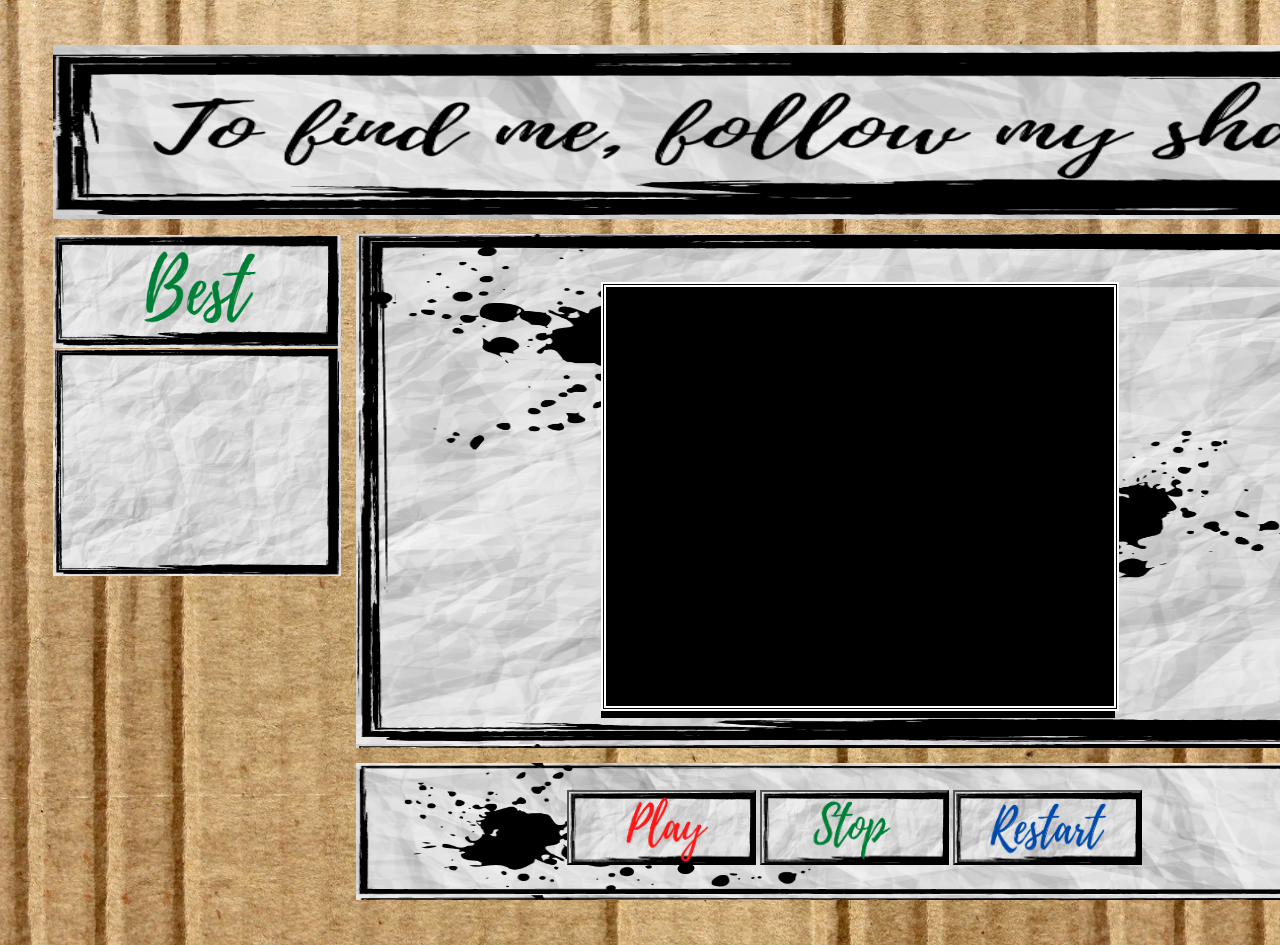
<file: hacker/hacker2.html>
<!DOCTYPE html>
<html lang="en">

<head>
    <meta charset="UTF-8">
    <meta name="viewport" content="width=device-width, initial-scale=1.0">
    <title>Document</title>
    <link rel="shortcut icon" href="https://img.icons8.com/doodle/48/000000/controller--v1.png" type="image/x-icon" type=" image/x-icon ">
     <link rel="stylesheet" type="text/css" href="/mediah2.css">
</head>

<body style="background-image: url(/indexbck.png);">

    <div class=" root ">
        <div class="div1" style="background-image: url(/findme.png);">
            .
        </div>
        <div class="div2">
            <div>
                <h1 class="boardtext">
                   .
                </h1>
                <div class="boardcount">
                <div id="s1" class="scores">1</div>
                <div id = "s2" class="scores">2</div>
                <div id = "s3" class="scores">3</div>
                <div id="s4" class="scores">4</div>
                <div id="s5" class="scores">5</div>

                </div>
            </div>
        </div>
        <div class="ccc">
            <div id="cccc" class="cccc" >
                <table class="tab" >
                    <tr>
                        <td><div class="prime"><button id="1" class=but1>4</button></div></td>
                        <td><div class="prime"><button id="2" class=but1>4</button></div></td>
                        <td><div class="prime"><button id="3" class=but1>4</button></div></td>
                        <td><div class="prime"><button id="4" class=but1>4</button></div></td>
                        <td><div class="prime"><button id="5" class=but1>4</button></div></td>
                        <td><div class="prime"><button id="6" class=but1>4</button></div></td>
                        
                    </tr>
                    <tr>
                        <td><div class="prime"><button id="7" class=but1>4</button></div></td>
                        <td><div class="prime"><button id="8" class=but1>4</button></div></td>
                        <td><div class="prime"><button id="9" class=but1>4</button></div></td>
                        <td><div class="prime"><button id="10" class=but1>4</button></div></td>
                        <td><div class="prime"><button id="11" class=but1>4</button></div></td>
                        <td><div class="prime"><button id="12" class=but1>4</button></div></td>
                    </tr>
                    <tr>
                        <td><div class="prime"><button id="13" class=but1>4</button></div></td>
                        <td><div class="prime"><button id="14" class=but1>4</button></div></td>
                        <td><div class="prime"><button id="15" class=but1>4</button></div></td>
                        <td><div class="prime"><button id="16" class=but1>4</button></div></td>
                        <td><div class="prime"><button id="17" class=but1>4</button></div></td>
                        <td><div class="prime"><button id="18" class=but1>4</button></div></td>
                    </tr>
                    <tr>
                        <td><div class="prime"><button id="19" class=but1>4</button></div></td>
                        <td><div class="prime"><button id="20" class=but1>4</button></div></td>
                        <td><div class="prime"><button id="21" class=but1>4</button></div></td>
                        <td><div class="prime"><button id="22" class=but1>4</button></div></td>
                        <td><div class="prime"><button id="23" class=but1>4</button></div></td>
                        <td><div class="prime"><button id="24" class=but1>4</button></div></td>
                    </tr>
                     <tr>
                        <td><div class="prime"><button id="25" class=but1>4</button></div></td>
                        <td><div class="prime"><button id="26" class=but1>4</button></div></td>
                        <td><div class="prime"><button id="27" class=but1>4</button></div></td>
                        <td><div class="prime"><button id="28" class=but1>4</button></div></td>
                        <td><div class="prime"><button id="29" class=but1>4</button></div></td>
                         <td><div class="prime"><button id="30" class=but1>4</button></div></td>
                    </tr>
                </table>
            </div>
        </div>
         <div class="div3">
            <div>
                <h1 class="timetext">
                    .
                </h1>
                <div class="timecount">
                    <p id=" timer " class="timer">0</p>
                </div>
            </div>
        </div>
        <div class="div4" >
            <div class = "butdiv">
                <button id="play" class=" but2 play " onclick=" CountDown();"></button>
                <button id="Stop" class="but2 stop" onclick="myStopFunction();" ></button>
                <button id="Reset" class="but2 restart" onclick="restart();"></button>

            </div>

        </div>


    </div>
    
    <div id="countdown" class="countdown">
      <p id ="canvas" class="canvas"></p>
    </div>
     <div id="countdown1" class="countdown1">
      <p class="your">YOUR SCORE</p>
      <p id ="canvas1" class="yourtext">
     </p>
    </div>
     <audio controls preload="auto" loop style="display: none">
<source src="/tick.ogg" type="audio/ogg" />
</audio>
<audio controls preload="auto" style="display: none">
 <source src="/click.ogg" type="audio/ogg" />
</audio>
<audio controls preload="auto" style="display: none">
 <source src="/countdown.ogg" type="audio/ogg" />
</audio>
<audio controls preload="auto" style="display: none">
 <source src="/secondclick.ogg" type="audio/ogg" />
</audio>
    <script>
        var number = [1,2,3,4,5,6,7,8,9,10,11,12,13,14,15,16,17,18,19,20,21,22,23,24,25,26,27,28,29,30,31,32,33,34,35,36,37,38,39,40,41,42,43,44,45,46,47,48,49,50,51,52,53,54,55,56,57,58,59,60,61,62,63,64,65,66,67,68,69,70,71,72,73,74,75,76,77,78,79,80,81,82,83,84,85,86,87,88,89,90,91,92,93,94,95,96,97,98,99,100,101];
        
        var mycount;
        var go = 5;
        var caray = ["GO","1","2","3","4","5"]
        function CountDown(){
            secondclicki();
            countdowni();
            document.getElementById("canvas").innerText = caray[go];
             mycount =setInterval(function(){
                 go --;
             document.getElementById("canvas").innerText = caray[go];
                 if(go==(-1)){
                     document.getElementById("countdown").style.display="none";
                     clearInterval(mycount);
                     myFunction();
                     playi();
                 }
                
            },1000);
        }
                                     
        var countdown = 0;
        var myVar;                            
                                     
        function myFunction() {
            myVar = setInterval(function() {
                document.getElementById("play").disabled = "true";
                document.getElementById(" timer ").innerText = countdown.toFixed(1);
                countdown = countdown+0.1;
                
            }, 100);
        }

        function myStopFunction() {
            secondclicki();
            stopi();
            clearInterval(myVar);
        }
        var num =0;
        for(i = 0; i<document.getElementsByClassName("but1").length;i++){
            num = Math.floor(Math.random() * (--number.length));
            document.getElementsByClassName("but1")[i].innerText = number[num];
            number[num] =0;
            for(j = 0;j<number.length-1;j++){
                if(number[j]==0){
                    var inter = number[j];
                    number[j] = number[j+1];
                    number[j+1] = inter;
                }
            }
        }
        
        var myvay;
        var aray = new Array();
        for (i = 0;i<document.getElementsByClassName("but1").length;i++)
            {
                myvay =Number(document.getElementsByClassName("but1")[i].innerText);
                aray[i]=myvay;
            }
        aray.sort(function(a, b){return a-b}); 
        
        var last;
        
        for(i =0;i<30;i++){
            if(Number(document.getElementsByClassName("but1")[i].innerText == aray[29])){
               last = document.getElementsByClassName("but1")[i].attributes.id.nodeValue;
                
               }
        }
        
       document.getElementById("1").onclick = function(){
            clicki();
            var one = Number(document.getElementById("1").innerText);
            if(aray[0] == one) {
                document.getElementById("1").style.display="none";
                aray.shift();
                if(last == 1){
                   clearInterval(myVar);
                    Score();
                    stopi();
                    scoring();
                   }
            }
        }
        
        document.getElementById("2").onclick = function(){
            clicki();
            var one = Number(document.getElementById("2").innerText);
            if(aray[0] == one) {
                document.getElementById("2").style.display="none";
                aray.shift();
                if(last == 2){
                   clearInterval(myVar);
                    stopi();
                    Score();
                    scoring();
                   }
            }
        }
        
        document.getElementById("3").onclick = function(){
            clicki();
            var one = Number(document.getElementById("3").innerText);
            if(aray[0] == one) {
                document.getElementById("3").style.display="none";
                aray.shift();
                if(last == 3){
                   clearInterval(myVar);
                    Score();
                    stopi();
                    scoring();
                   }
            }
        }
        
        document.getElementById("4").onclick = function(){
            clicki();
            var one = Number(document.getElementById("4").innerText);
            if(aray[0] == one) {
                document.getElementById("4").style.display="none";
                aray.shift();
                if(last == 4){
                   clearInterval(myVar);
                    Score();
                    stopi();
                    scoring();
                   }
            }
        }
        
        document.getElementById("5").onclick = function(){
            clicki();
            var one = Number(document.getElementById("5").innerText);
            if(aray[0] == one) {
                document.getElementById("5").style.display="none";
                aray.shift();
                if(last == 5){
                   clearInterval(myVar);
                    Score();
                    stopi();
                    scoring();
                   }
            }
        }
        
        document.getElementById("6").onclick = function(){
            clicki();
            var one = Number(document.getElementById("6").innerText);
            if(aray[0] == one) {
                document.getElementById("6").style.display="none";
                aray.shift();
                if(last == 6){
                   clearInterval(myVar);
                    Score();
                    stopi();
                    scoring();
                   }
            }
        }
        
        document.getElementById("7").onclick = function(){
            clicki();
            var one = Number(document.getElementById("7").innerText);
            if(aray[0] == one) {
                document.getElementById("7").style.display="none";
                aray.shift();
                if(last == 7){
                   clearInterval(myVar);
                    Score();
                    stopi();
                    scoring();
                   }
            }
        }
        
        document.getElementById("8").onclick = function(){
            clicki();
            var one = Number(document.getElementById("8").innerText);
            if(aray[0] == one) {
                document.getElementById("8").style.display="none";
                aray.shift();
                if(last == 8){
                   clearInterval(myVar);
                    Score();
                    stopi();
                    scoring();
                   }
            }
        }
        
        document.getElementById("9").onclick = function(){
            clicki();
            var one = Number(document.getElementById("9").innerText);
            if(aray[0] == one) {
                document.getElementById("9").style.display="none";
                aray.shift();
                if(last == 9){
                   clearInterval(myVar);
                    Score();
                    stopi();
                    scoring();
                   }
            }
        }
        
        document.getElementById("10").onclick = function(){
            clicki();
            var one = Number(document.getElementById("10").innerText);
            if(aray[0] == one) {
                document.getElementById("10").style.display="none";
                aray.shift();
                if(last == 10){
                   clearInterval(myVar);
                    Score();
                    stopi();
                    scoring();
                   }
            }
        }
        
        document.getElementById("11").onclick = function(){
            clicki();
            var one = Number(document.getElementById("11").innerText);
            if(aray[0] == one) {
                document.getElementById("11").style.display="none";
                aray.shift();
                if(last == 11){
                   clearInterval(myVar);
                    Score();
                    stopi();
                    scoring();
                   }
            }
        }
        
        document.getElementById("12").onclick = function(){
            clicki();
            var one = Number(document.getElementById("12").innerText);
            if(aray[0] == one) {
                document.getElementById("12").style.display="none";
                aray.shift();
                if(last == 12){
                   clearInterval(myVar);
                    Score();
                    stopi();
                    scoring();
                   }
            }
        }
        
        document.getElementById("13").onclick = function(){
            clicki();
            var one = Number(document.getElementById("13").innerText);
            if(aray[0] == one) {
                document.getElementById("13").style.display="none";
                aray.shift();
                if(last == 13){
                   clearInterval(myVar);
                    Score();
                    stopi();
                    scoring();
                   }
            }
        }
        
        document.getElementById("14").onclick = function(){
            clicki();
            var one = Number(document.getElementById("14").innerText);
            if(aray[0] == one) {
                document.getElementById("14").style.display="none";
                aray.shift();
                if(last == 14){
                   clearInterval(myVar);
                    Score();
                    stopi();
                    scoring();
                   }
            }
        }
        
        document.getElementById("15").onclick = function(){
            clicki();
            var one = Number(document.getElementById("15").innerText);
            if(aray[0] == one) {
                document.getElementById("15").style.display="none";
                aray.shift();
                if(last == 15){
                   clearInterval(myVar);
                    Score();
                    stopi();
                    scoring();
                   }
            }
        }
        
        document.getElementById("16").onclick = function(){
            clicki();
            var one = Number(document.getElementById("16").innerText);
            if(aray[0] == one) {
                document.getElementById("16").style.display="none";
                aray.shift();
                if(last == 16){
                   clearInterval(myVar);
                    Score();
                    stopi();
                    scoring();
                   }
            }
        }
        
        document.getElementById("17").onclick = function(){
            clicki();
            var one = Number(document.getElementById("17").innerText);
            if(aray[0] == one) {
                document.getElementById("17").style.display="none";
                aray.shift();
                if(last == 17){
                   clearInterval(myVar);
                    Score();
                    stopi();
                    scoring();
                   }
            }
        }
        
        document.getElementById("18").onclick = function(){
            clicki();
            var one = Number(document.getElementById("18").innerText);
            if(aray[0] == one) {
                document.getElementById("18").style.display="none";
                aray.shift();
                if(last == 18){
                   clearInterval(myVar);
                    Score();
                    stopi();
                    scoring();
                   }
            }
        }
        
        document.getElementById("19").onclick = function(){
            clicki();
            var one = Number(document.getElementById("19").innerText);
            if(aray[0] == one) {
                document.getElementById("19").style.display="none";
                aray.shift();
                if(last == 19){
                   clearInterval(myVar);
                    Score();
                    stopi();
                    scoring();
                   }
            }
        }
        
        document.getElementById("20").onclick = function(){
            clicki();
            var one = Number(document.getElementById("20").innerText);
            if(aray[0] == one) {
                document.getElementById("20").style.display="none";
                aray.shift();
                if(last == 20){
                   clearInterval(myVar);
                    Score();
                    stopi();
                    scoring();
                   }
            }
        }
        document.getElementById("21").onclick = function(){
            clicki();
            var one = Number(document.getElementById("21").innerText);
            if(aray[0] == one) {
                document.getElementById("21").style.display="none";
                aray.shift();
                if(last == 21){
                   clearInterval(myVar);
                    Score();
                    stopi();
                    scoring();
                   }
            }
        }
        document.getElementById("22").onclick = function(){
            clicki();
            var one = Number(document.getElementById("22").innerText);
            if(aray[0] == one) {
                document.getElementById("22").style.display="none";
                aray.shift();
                if(last == 22){
                   clearInterval(myVar);
                    Score();
                    stopi();
                    scoring();
                   }
            }
        }
        document.getElementById("23").onclick = function(){
            clicki();
            var one = Number(document.getElementById("23").innerText);
            if(aray[0] == one) {
                document.getElementById("23").style.display="none";
                aray.shift();
                if(last == 23){
                   clearInterval(myVar);
                    Score();
                    stopi();
                    scoring();
                   }
            }
        }
        document.getElementById("24").onclick = function(){
            clicki();
            var one = Number(document.getElementById("24").innerText);
            if(aray[0] == one) {
                document.getElementById("24").style.display="none";
                aray.shift();
                if(last == 24){
                   clearInterval(myVar);
                    Score();
                    stopi();
                    scoring();
                   }
            }
        }
        document.getElementById("25").onclick = function(){
            clicki();
            var one = Number(document.getElementById("25").innerText);
            if(aray[0] == one) {
                document.getElementById("25").style.display="none";
                aray.shift();
                if(last == 25){
                   clearInterval(myVar);
                    Score();
                    stopi();
                    scoring();
                   }
            }
        }
        document.getElementById("26").onclick = function(){
            clicki();
            var one = Number(document.getElementById("26").innerText);
            if(aray[0] == one) {
                document.getElementById("26").style.display="none";
                aray.shift();
                if(last == 26){
                   clearInterval(myVar);
                    Score();
                    stopi();
                    scoring();
                   }
            }
        }
        document.getElementById("27").onclick = function(){
            clicki();
            var one = Number(document.getElementById("27").innerText);
            if(aray[0] == one) {
                document.getElementById("27").style.display="none";
                aray.shift();
                if(last == 27){
                   clearInterval(myVar);
                    Score();
                    stopi();
                    scoring();
                   }
            }
        }
        
        document.getElementById("28").onclick = function(){
            clicki();
            var one = Number(document.getElementById("28").innerText);
            if(aray[0] == one) {
                document.getElementById("28").style.display="none";
                aray.shift();
                if(last == 28){
                   clearInterval(myVar);
                    Score();
                    stopi();
                    scoring();
                   }
            }
        }
        document.getElementById("29").onclick = function(){
            clicki();
            var one = Number(document.getElementById("29").innerText);
            if(aray[0] == one) {
                document.getElementById("29").style.display="none";
                aray.shift();
                if(last == 29){
                   clearInterval(myVar);
                    Score();
                    stopi();
                    scoring();
                   }
            }
        }
        document.getElementById("30").onclick = function(){
            clicki();
            var one = Number(document.getElementById("30").innerText);
            if(aray[0] == one) {
                document.getElementById("30").style.display="none";
                aray.shift();
                if(last == 30){
                   clearInterval(myVar);
                    Score();
                    stopi();
                    scoring();
                   }
            }
        }
         for(i =0;i<30;i++){
            if(Number(document.getElementsByClassName("but1")[i].innerText == aray[0])){
                  document.getElementsByClassName("but1")[i].style.backgroundColor = "rgb(228,228,228)";
                }
             if(Number(document.getElementsByClassName("but1")[i].innerText == aray[1])){
                document.getElementsByClassName("but1")[i].style.backgroundColor = 
                 "rgb(220,220,220)";
                }
             if(Number(document.getElementsByClassName("but1")[i].innerText == aray[2])){
                document.getElementsByClassName("but1")[i].style.backgroundColor = 
                    "rgb(216,216,216)";
                }
             if(Number(document.getElementsByClassName("but1")[i].innerText == aray[3])){
                document.getElementsByClassName("but1")[i].style.backgroundColor = 
                    "rgb(207,207,207)";
                }
             if(Number(document.getElementsByClassName("but1")[i].innerText == aray[4])){
                document.getElementsByClassName("but1")[i].style.backgroundColor = 
                    "rgb(198,198,198)";
                }
             else if(Number(document.getElementsByClassName("but1")[i].innerText == aray[5])){
                document.getElementsByClassName("but1")[i].style.backgroundColor = 
                    "rgb(190,190,190)";
                }
             else if(Number(document.getElementsByClassName("but1")[i].innerText == aray[6])){
                document.getElementsByClassName("but1")[i].style.backgroundColor = 
                    "rgb(184,184,184)";
                }
             else if(Number(document.getElementsByClassName("but1")[i].innerText == aray[7])){
                document.getElementsByClassName("but1")[i].style.backgroundColor =
                    "rgb(176,176,176)";
                }
             else if(Number(document.getElementsByClassName("but1")[i].innerText == aray[8])){
                document.getElementsByClassName("but1")[i].style.backgroundColor = 
                    "rgb(168,168,168)";
                }
             else if(Number(document.getElementsByClassName("but1")[i].innerText == aray[9])){
                document.getElementsByClassName("but1")[i].style.backgroundColor = 
                    "rgb(160,160,160)";
                }
             else if(Number(document.getElementsByClassName("but1")[i].innerText == aray[10])){
                document.getElementsByClassName("but1")[i].style.backgroundColor = 
                    "rgb(152,152,152)";
                }
             else if(Number(document.getElementsByClassName("but1")[i].innerText == aray[11])){
                document.getElementsByClassName("but1")[i].style.backgroundColor = 
                    "rgb(144,144,144)";
                }
             else if(Number(document.getElementsByClassName("but1")[i].innerText == aray[12])){
                document.getElementsByClassName("but1")[i].style.backgroundColor = 
                    "rgb(136,136,136)";
                }
             else if(Number(document.getElementsByClassName("but1")[i].innerText == aray[13])){
                document.getElementsByClassName("but1")[i].style.backgroundColor = 
                    "rgb(128,128,128)";
                }
             else if(Number(document.getElementsByClassName("but1")[i].innerText == aray[14])){
                document.getElementsByClassName("but1")[i].style.backgroundColor = 
                    "rgb(120,120,120)";
                }
             else if(Number(document.getElementsByClassName("but1")[i].innerText == aray[15])){
                document.getElementsByClassName("but1")[i].style.backgroundColor = 
                    "rgb(112,112,112)";
                }
             else if(Number(document.getElementsByClassName("but1")[i].innerText == aray[16])){
                document.getElementsByClassName("but1")[i].style.backgroundColor = 
                    "rgb(104,104,104)";
                }
             else if(Number(document.getElementsByClassName("but1")[i].innerText == aray[17])){
                document.getElementsByClassName("but1")[i].style.backgroundColor = 
                    "rgb(96,96,96)";
                }
             else if(Number(document.getElementsByClassName("but1")[i].innerText == aray[18])){
                document.getElementsByClassName("but1")[i].style.backgroundColor = 
                    "rgb(88,88,88)";
                }
             else if(Number(document.getElementsByClassName("but1")[i].innerText == aray[19])){
                document.getElementsByClassName("but1")[i].style.backgroundColor = 
                    "rgb(80,80,80)";
                }
             else if(Number(document.getElementsByClassName("but1")[i].innerText == aray[20])){
                document.getElementsByClassName("but1")[i].style.backgroundColor = 
                    "rgb(72,72,72)";
                }
             else if(Number(document.getElementsByClassName("but1")[i].innerText == aray[21])){
                document.getElementsByClassName("but1")[i].style.backgroundColor = 
                    "rgb(64,64,64)";
                }
             else if(Number(document.getElementsByClassName("but1")[i].innerText == aray[22])){
                document.getElementsByClassName("but1")[i].style.backgroundColor = 
                    "rgb(56,56,56)";
                }
             else if(Number(document.getElementsByClassName("but1")[i].innerText == aray[23])){
                document.getElementsByClassName("but1")[i].style.backgroundColor = 
                    "rgb(48,48,48)";
                }
             else if(Number(document.getElementsByClassName("but1")[i].innerText == aray[24])){
                document.getElementsByClassName("but1")[i].style.backgroundColor = 
                    "rgb(40,40,40)";
                }
             else if(Number(document.getElementsByClassName("but1")[i].innerText == aray[25])){
                document.getElementsByClassName("but1")[i].style.backgroundColor = 
                    "rgb(32,32,32)";
                }
             else if(Number(document.getElementsByClassName("but1")[i].innerText == aray[26])){
                document.getElementsByClassName("but1")[i].style.backgroundColor = 
                    "rgb(24,24,24)";
                }
             else if(Number(document.getElementsByClassName("but1")[i].innerText == aray[27])){
                document.getElementsByClassName("but1")[i].style.backgroundColor = 
                    "rgb(16,16,16)";
                }
             else if(Number(document.getElementsByClassName("but1")[i].innerText == aray[28])){
                document.getElementsByClassName("but1")[i].style.backgroundColor = 
                    "rgb(8,8,8)";
                }
             else if(Number(document.getElementsByClassName("but1")[i].innerText == aray[29])){
                document.getElementsByClassName("but1")[i].style.backgroundColor = 
                    "rgb(0,0,0)";
                }
        }
        console.log(aray);
        
       function Score(){
        document.getElementById("countdown1").style.display="block";
         document.getElementById("canvas1").innerText =(countdown-0.1).toFixed(1);
        
       }
    function playi(){
    document.getElementsByTagName("audio")[0].play();
        document.getElementsByTagName("audio")[0].volume = 0.1;
           
     } 
     function stopi(){
    document.getElementsByTagName("audio")[0].pause();
     } 
      function clicki(){
    document.getElementsByTagName("audio")[1].play();
     }  
      function countdowni(){
    document.getElementsByTagName("audio")[2].play();
           
     }   
    function secondclicki(){
    document.getElementsByTagName("audio")[3].play();
           
     }
    function restart(){ 
    location.reload(true);
        
     } 
        var scores = ["SH21","SH22","SH23","SH24","SH25"];
        for(i = 0;i<scores.length;i++){
            if(window.localStorage.getItem(scores[i]) == null){
            window.localStorage.setItem(scores[i],9999999999999);
            document.getElementsByClassName("scores")[i].style.display="none";
          }
      }
        
    function scoresetting(){
        var scorearray =document.getElementsByClassName("scores");
        for(i = 0;i<scores.length;i++){
            document.getElementsByClassName("scores")[i].innerText = window.localStorage.getItem(scores[i]);
            if(window.localStorage.getItem(scores[i])!=9999999999999 )
                {document.getElementsByClassName("scores")[i].style.display="block";
                }
            else{
                document.getElementsByClassName("scores")[i].style.display="none";
            }
    }
    }
    function scoring(){
    
        for(i = 0;i<scores.length;i++){
            
            if(Number(window.localStorage.getItem(scores[i]))>=(countdown-0.1).toFixed(1)){
                for(j = scores.length-1;j>i;j--){
                    window.localStorage.setItem(scores[j],window.localStorage.getItem(scores[j-1]));
                }
                window.localStorage.setItem(scores[i],String((countdown-0.1).toFixed(1)));
                scoresetting();
                break;
            }
        
        }
    }
    
    window.onload = function(){
        scoresetting();
    }    
    
        
        
    </script>
</body>

</html>
</file>
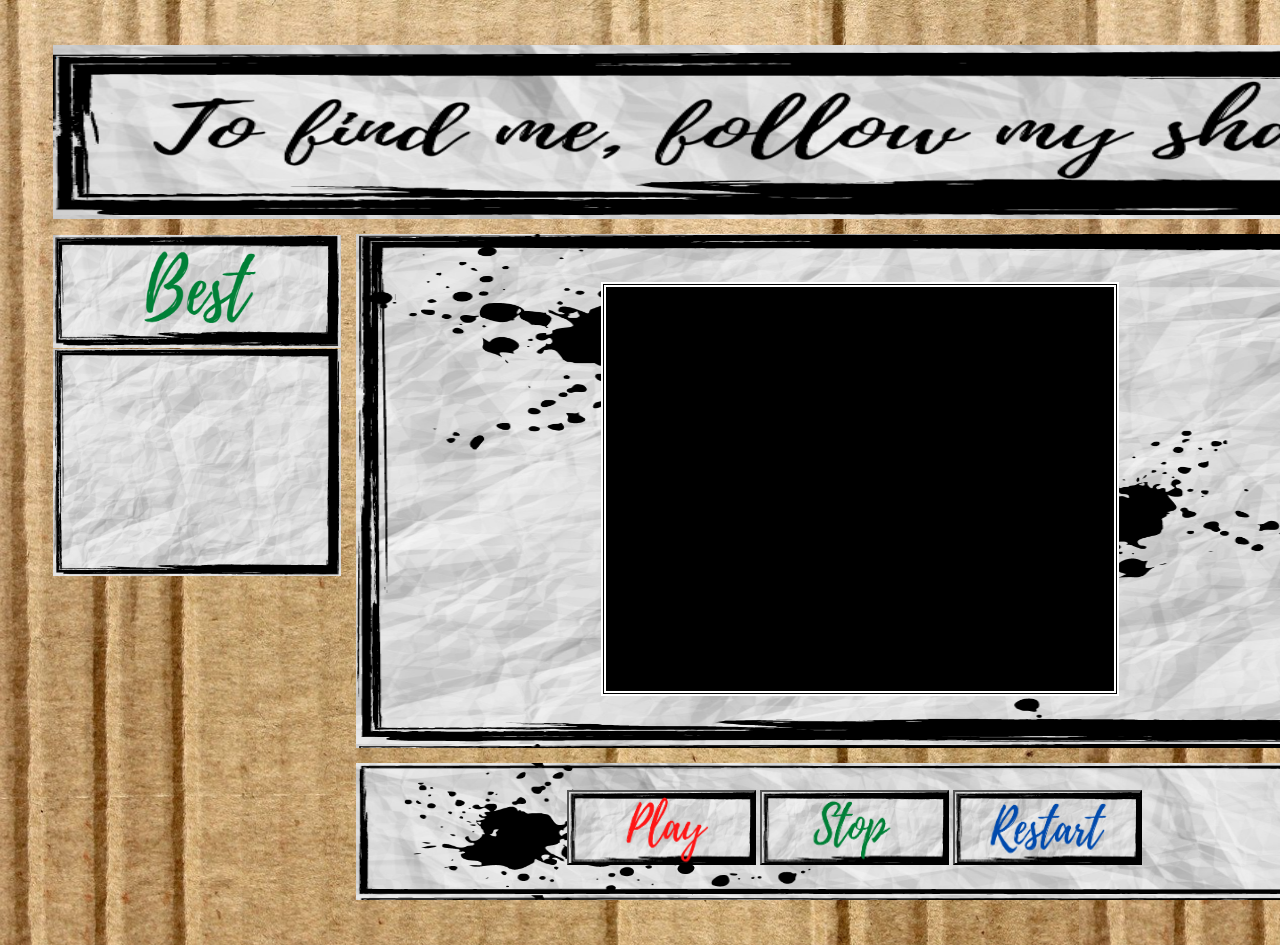
<file: hacker/hacker3.html>
<!DOCTYPE html>
<html lang="en">

<head>
    <meta charset="UTF-8">
    <meta name="viewport" content="width=device-width, initial-scale=1.0">
    <title>Document</title>
    <link rel="shortcut icon" href="https://img.icons8.com/doodle/48/000000/controller--v1.png" type="image/x-icon" type=" image/x-icon ">
     <link rel="stylesheet" type="text/css" href="/mediah3.css">
</head>

<body style="background-image: url(/indexbck.png);">

    <div class=" root ">
        <div class="div1" style="background-image: url(/findme.png);">
            .
        </div>
        <div class="div2">
            <div>
                <h1 class="boardtext">
                   .
                </h1>
                <div class="boardcount">
                <div id="s1" class="scores">1</div>
                <div id = "s2" class="scores">2</div>
                <div id = "s3" class="scores">3</div>
                <div id="s4" class="scores">4</div>
                <div id="s5" class="scores">5</div>

                </div>
            </div>
        </div>
        <div class="ccc">
            <div id="cccc" class="cccc" >
                <table class="tab" >
                    <tr>
                        <td><div class="prime"><button id="1" class=but1>4</button></div></td>
                        <td><div class="prime"><button id="2" class=but1>4</button></div></td>
                        <td><div class="prime"><button id="3" class=but1>4</button></div></td>
                        <td><div class="prime"><button id="4" class=but1>4</button></div></td>
                        <td><div class="prime"><button id="5" class=but1>4</button></div></td>
                        <td><div class="prime"><button id="6" class=but1>4</button></div></td>
                         <td><div class="prime"><button id="7" class=but1>4</button></div></td>
                         <td><div class="prime"><button id="8" class=but1>4</button></div></td>
                        
                    </tr>
                    <tr>
                        <td><div class="prime"><button id="9" class=but1>4</button></div></td>
                        <td><div class="prime"><button id="10" class=but1>4</button></div></td>
                        <td><div class="prime"><button id="11" class=but1>4</button></div></td>
                        <td><div class="prime"><button id="12" class=but1>4</button></div></td>
                        <td><div class="prime"><button id="13" class=but1>4</button></div></td>
                        <td><div class="prime"><button id="14" class=but1>4</button></div></td>
                         <td><div class="prime"><button id="15" class=but1>4</button></div></td>
                         <td><div class="prime"><button id="16" class=but1>4</button></div></td>
                    </tr>
                    <tr>
                        <td><div class="prime"><button id="17" class=but1>4</button></div></td>
                        <td><div class="prime"><button id="18" class=but1>4</button></div></td>
                        <td><div class="prime"><button id="19" class=but1>4</button></div></td>
                        <td><div class="prime"><button id="20" class=but1>4</button></div></td>
                        <td><div class="prime"><button id="21" class=but1>4</button></div></td>
                        <td><div class="prime"><button id="22" class=but1>4</button></div></td>
                         <td><div class="prime"><button id="23" class=but1>4</button></div></td>
                         <td><div class="prime"><button id="24" class=but1>4</button></div></td>
                    </tr>
                    <tr>
                        <td><div class="prime"><button id="25" class=but1>4</button></div></td>
                        <td><div class="prime"><button id="26" class=but1>4</button></div></td>
                        <td><div class="prime"><button id="27" class=but1>4</button></div></td>
                        <td><div class="prime"><button id="28" class=but1>4</button></div></td>
                        <td><div class="prime"><button id="29" class=but1>4</button></div></td>
                        <td><div class="prime"><button id="30" class=but1>4</button></div></td>
                         <td><div class="prime"><button id="31" class=but1>4</button></div></td>
                         <td><div class="prime"><button id="32" class=but1>4</button></div></td>
                    </tr>
                     <tr>
                        <td><div class="prime"><button id="33" class=but1>4</button></div></td>
                        <td><div class="prime"><button id="34" class=but1>4</button></div></td>
                        <td><div class="prime"><button id="35" class=but1>4</button></div></td>
                        <td><div class="prime"><button id="36" class=but1>4</button></div></td>
                        <td><div class="prime"><button id="37" class=but1>4</button></div></td>
                         <td><div class="prime"><button id="38" class=but1>4</button></div></td>
                          <td><div class="prime"><button id="39" class=but1>4</button></div></td>
                          <td><div class="prime"><button id="40" class=but1>4</button></div></td>
                    </tr>
                    <tr>
                        <td><div class="prime"><button id="41" class=but1>4</button></div></td>
                        <td><div class="prime"><button id="42" class=but1>4</button></div></td>
                        <td><div class="prime"><button id="43" class=but1>4</button></div></td>
                        <td><div class="prime"><button id="44" class=but1>4</button></div></td>
                        <td><div class="prime"><button id="45" class=but1>4</button></div></td>
                         <td><div class="prime"><button id="46" class=but1>4</button></div></td>
                         <td><div class="prime"><button id="47" class=but1>4</button></div></td>
                         <td><div class="prime"><button id="48" class=but1>4</button></div></td>
                    </tr>
                </table>
            </div>
        </div>
        <div class="div3">
            <div>
                <h1 class="timetext">
                    .
                </h1>
                <div class="timecount">
                    <p id=" timer " class="timer">0</p>
                </div>
            </div>
        </div>
        <div class="div4" >
            <div class = "butdiv">
                <button id="play" class=" but2 play " onclick=" CountDown();"></button>
                <button id="Stop" class="but2 stop" onclick="myStopFunction();" ></button>
                <button id="Reset" class="but2 restart" onclick="restart();"></button>

            </div>

        </div>


    </div>
    
    <div id="countdown" class="countdown">
      <p id ="canvas" class="canvas"></p>
    </div>
     <div id="countdown1" class="countdown1">
      <p class="your">YOUR SCORE</p>
      <p id ="canvas1" class="yourtext">
     </p>
    </div>
   <audio controls preload="auto" loop style="display: none">
<source src="/tick.ogg" type="audio/ogg" />
</audio>
<audio controls preload="auto" style="display: none">
 <source src="/click.ogg" type="audio/ogg" />
</audio>
<audio controls preload="auto" style="display: none">
 <source src="/countdown.ogg" type="audio/ogg" />
</audio>
<audio controls preload="auto" style="display: none">
 <source src="/secondclick.ogg" type="audio/ogg" />
</audio>
    <script>
        var number = [1,2,3,4,5,6,7,8,9,10,11,12,13,14,15,16,17,18,19,20,21,22,23,24,25,26,27,28,29,30,31,32,33,34,35,36,37,38,39,40,41,42,43,44,45,46,47,48,49,50,51,52,53,54,55,56,57,58,59,60,61,62,63,64,65,66,67,68,69,70,71,72,73,74,75,76,77,78,79,80,81,82,83,84,85,86,87,88,89,90,91,92,93,94,95,96,97,98,99,100,101];
        
                var mycount;
        var go = 5;
        var caray = ["GO","1","2","3","4","5"]
        function CountDown(){
            secondclicki();
            countdowni();
            document.getElementById("canvas").innerText = caray[go];
             mycount =setInterval(function(){
                 go --;
             document.getElementById("canvas").innerText = caray[go];
                 if(go==(-1)){
                     document.getElementById("countdown").style.display="none";
                     clearInterval(mycount);
                     myFunction();
                     playi();
                 }
                
            },1000);
        }
                                     
        var countdown = 0;
        var myVar;                            
                                     
        function myFunction() {
            myVar = setInterval(function() {
                document.getElementById("play").disabled = "true";
                document.getElementById(" timer ").innerText = countdown.toFixed(1);
                countdown = countdown+0.1;
                
            }, 100);
        }

        function myStopFunction() {
            secondclicki();
            stopi();
            clearInterval(myVar);
        }
        var num =0;
        for(i = 0; i<document.getElementsByClassName("but1").length;i++){
            num = Math.floor(Math.random() * (--number.length));
            document.getElementsByClassName("but1")[i].innerText = number[num];
            number[num] =0;
            for(j = 0;j<number.length-1;j++){
                if(number[j]==0){
                    var inter = number[j];
                    number[j] = number[j+1];
                    number[j+1] = inter;
                }
            }
        }
        
        var myvay;
        var aray = new Array();
        for (i = 0;i<document.getElementsByClassName("but1").length;i++)
            {
                myvay =Number(document.getElementsByClassName("but1")[i].innerText);
                aray[i]=myvay;
            }
        aray.sort(function(a, b){return a-b}); 
        
        var last;
        
        for(i =0;i<48;i++){
            if(Number(document.getElementsByClassName("but1")[i].innerText == aray[47])){
               last = document.getElementsByClassName("but1")[i].attributes.id.nodeValue;
                
               }
        }
        
        document.getElementById("1").onclick = function(){
            clicki();
            var one = Number(document.getElementById("1").innerText);
            if(aray[0] == one) {
                document.getElementById("1").style.display="none";
                aray.shift();
                if(last == 1){
                   clearInterval(myVar);
                    Score();
                    stopi();
                    scoring();
                   }
            }
        }
        
        document.getElementById("2").onclick = function(){
            clicki();
            var one = Number(document.getElementById("2").innerText);
            if(aray[0] == one) {
                document.getElementById("2").style.display="none";
                aray.shift();
                if(last == 2){
                   clearInterval(myVar);
                    stopi();
                    Score();
                    scoring();
                   }
            }
        }
        
        document.getElementById("3").onclick = function(){
            clicki();
            var one = Number(document.getElementById("3").innerText);
            if(aray[0] == one) {
                document.getElementById("3").style.display="none";
                aray.shift();
                if(last == 3){
                   clearInterval(myVar);
                    Score();
                    stopi();
                    scoring();
                   }
            }
        }
        
        document.getElementById("4").onclick = function(){
            clicki();
            var one = Number(document.getElementById("4").innerText);
            if(aray[0] == one) {
                document.getElementById("4").style.display="none";
                aray.shift();
                if(last == 4){
                   clearInterval(myVar);
                    Score();
                    stopi();
                    scoring();
                   }
            }
        }
        
        document.getElementById("5").onclick = function(){
            clicki();
            var one = Number(document.getElementById("5").innerText);
            if(aray[0] == one) {
                document.getElementById("5").style.display="none";
                aray.shift();
                if(last == 5){
                   clearInterval(myVar);
                    Score();
                    stopi();
                    scoring();
                   }
            }
        }
        
        document.getElementById("6").onclick = function(){
            clicki();
            var one = Number(document.getElementById("6").innerText);
            if(aray[0] == one) {
                document.getElementById("6").style.display="none";
                aray.shift();
                if(last == 6){
                   clearInterval(myVar);
                    Score();
                    stopi();
                    scoring();
                   }
            }
        }
        
        document.getElementById("7").onclick = function(){
            clicki();
            var one = Number(document.getElementById("7").innerText);
            if(aray[0] == one) {
                document.getElementById("7").style.display="none";
                aray.shift();
                if(last == 7){
                   clearInterval(myVar);
                    Score();
                    stopi();
                    scoring();
                   }
            }
        }
        
        document.getElementById("8").onclick = function(){
            clicki();
            var one = Number(document.getElementById("8").innerText);
            if(aray[0] == one) {
                document.getElementById("8").style.display="none";
                aray.shift();
                if(last == 8){
                   clearInterval(myVar);
                    Score();
                    stopi();
                    scoring();
                   }
            }
        }
        
        document.getElementById("9").onclick = function(){
            clicki();
            var one = Number(document.getElementById("9").innerText);
            if(aray[0] == one) {
                document.getElementById("9").style.display="none";
                aray.shift();
                if(last == 9){
                   clearInterval(myVar);
                    Score();
                    stopi();
                    scoring();
                   }
            }
        }
        
        document.getElementById("10").onclick = function(){
            clicki();
            var one = Number(document.getElementById("10").innerText);
            if(aray[0] == one) {
                document.getElementById("10").style.display="none";
                aray.shift();
                if(last == 10){
                   clearInterval(myVar);
                    Score();
                    stopi();
                    scoring();
                   }
            }
        }
        
        document.getElementById("11").onclick = function(){
            clicki();
            var one = Number(document.getElementById("11").innerText);
            if(aray[0] == one) {
                document.getElementById("11").style.display="none";
                aray.shift();
                if(last == 11){
                   clearInterval(myVar);
                    Score();
                    stopi();
                    scoring();
                   }
            }
        }
        
        document.getElementById("12").onclick = function(){
            clicki();
            var one = Number(document.getElementById("12").innerText);
            if(aray[0] == one) {
                document.getElementById("12").style.display="none";
                aray.shift();
                if(last == 12){
                   clearInterval(myVar);
                    Score();
                    stopi();
                    scoring();
                   }
            }
        }
        
        document.getElementById("13").onclick = function(){
            clicki();
            var one = Number(document.getElementById("13").innerText);
            if(aray[0] == one) {
                document.getElementById("13").style.display="none";
                aray.shift();
                if(last == 13){
                   clearInterval(myVar);
                    Score();
                    stopi();
                    scoring();
                   }
            }
        }
        
        document.getElementById("14").onclick = function(){
            clicki();
            var one = Number(document.getElementById("14").innerText);
            if(aray[0] == one) {
                document.getElementById("14").style.display="none";
                aray.shift();
                if(last == 14){
                   clearInterval(myVar);
                    Score();
                    stopi();
                    scoring();
                   }
            }
        }
        
        document.getElementById("15").onclick = function(){
            clicki();
            var one = Number(document.getElementById("15").innerText);
            if(aray[0] == one) {
                document.getElementById("15").style.display="none";
                aray.shift();
                if(last == 15){
                   clearInterval(myVar);
                    Score();
                    stopi();
                    scoring();
                   }
            }
        }
        
        document.getElementById("16").onclick = function(){
            clicki();
            var one = Number(document.getElementById("16").innerText);
            if(aray[0] == one) {
                document.getElementById("16").style.display="none";
                aray.shift();
                if(last == 16){
                   clearInterval(myVar);
                    Score();
                    stopi();
                    scoring();
                   }
            }
        }
        
        document.getElementById("17").onclick = function(){
            clicki();
            var one = Number(document.getElementById("17").innerText);
            if(aray[0] == one) {
                document.getElementById("17").style.display="none";
                aray.shift();
                if(last == 17){
                   clearInterval(myVar);
                    Score();
                    stopi();
                    scoring();
                   }
            }
        }
        
        document.getElementById("18").onclick = function(){
            clicki();
            var one = Number(document.getElementById("18").innerText);
            if(aray[0] == one) {
                document.getElementById("18").style.display="none";
                aray.shift();
                if(last == 18){
                   clearInterval(myVar);
                    Score();
                    stopi();
                    scoring();
                   }
            }
        }
        
        document.getElementById("19").onclick = function(){
            clicki();
            var one = Number(document.getElementById("19").innerText);
            if(aray[0] == one) {
                document.getElementById("19").style.display="none";
                aray.shift();
                if(last == 19){
                   clearInterval(myVar);
                    Score();
                    stopi();
                    scoring();
                   }
            }
        }
        
        document.getElementById("20").onclick = function(){
            clicki();
            var one = Number(document.getElementById("20").innerText);
            if(aray[0] == one) {
                document.getElementById("20").style.display="none";
                aray.shift();
                if(last == 20){
                   clearInterval(myVar);
                    Score();
                    stopi();
                    scoring();
                   }
            }
        }
        document.getElementById("21").onclick = function(){
            clicki();
            var one = Number(document.getElementById("21").innerText);
            if(aray[0] == one) {
                document.getElementById("21").style.display="none";
                aray.shift();
                if(last == 21){
                   clearInterval(myVar);
                    Score();
                    stopi();
                    scoring();
                   }
            }
        }
        document.getElementById("22").onclick = function(){
            clicki();
            var one = Number(document.getElementById("22").innerText);
            if(aray[0] == one) {
                document.getElementById("22").style.display="none";
                aray.shift();
                if(last == 22){
                   clearInterval(myVar);
                    Score();
                    stopi();
                    scoring();
                   }
            }
        }
        document.getElementById("23").onclick = function(){
            clicki();
            var one = Number(document.getElementById("23").innerText);
            if(aray[0] == one) {
                document.getElementById("23").style.display="none";
                aray.shift();
                if(last == 23){
                   clearInterval(myVar);
                    Score();
                    stopi();
                    scoring();
                   }
            }
        }
        document.getElementById("24").onclick = function(){
            clicki();
            var one = Number(document.getElementById("24").innerText);
            if(aray[0] == one) {
                document.getElementById("24").style.display="none";
                aray.shift();
                if(last == 24){
                   clearInterval(myVar);
                    Score();
                    stopi();
                    scoring();
                   }
            }
        }
        document.getElementById("25").onclick = function(){
            clicki();
            var one = Number(document.getElementById("25").innerText);
            if(aray[0] == one) {
                document.getElementById("25").style.display="none";
                aray.shift();
                if(last == 25){
                   clearInterval(myVar);
                    Score();
                    stopi();
                    scoring();
                   }
            }
        }
        document.getElementById("26").onclick = function(){
            clicki();
            var one = Number(document.getElementById("26").innerText);
            if(aray[0] == one) {
                document.getElementById("26").style.display="none";
                aray.shift();
                if(last == 26){
                   clearInterval(myVar);
                    Score();
                    stopi();
                    scoring();
                   }
            }
        }
        document.getElementById("27").onclick = function(){
            clicki();
            var one = Number(document.getElementById("27").innerText);
            if(aray[0] == one) {
                document.getElementById("27").style.display="none";
                aray.shift();
                if(last == 27){
                   clearInterval(myVar);
                    Score();
                    stopi();
                    scoring();
                   }
            }
        }
        
        document.getElementById("28").onclick = function(){
            clicki();
            var one = Number(document.getElementById("28").innerText);
            if(aray[0] == one) {
                document.getElementById("28").style.display="none";
                aray.shift();
                if(last == 28){
                   clearInterval(myVar);
                    Score();
                    stopi();
                    scoring();
                   }
            }
        }
        document.getElementById("29").onclick = function(){
            clicki();
            var one = Number(document.getElementById("29").innerText);
            if(aray[0] == one) {
                document.getElementById("29").style.display="none";
                aray.shift();
                if(last == 29){
                   clearInterval(myVar);
                    Score();
                    stopi();
                    scoring();
                   }
            }
        }
        document.getElementById("30").onclick = function(){
            clicki();
            var one = Number(document.getElementById("30").innerText);
            if(aray[0] == one) {
                document.getElementById("30").style.display="none";
                aray.shift();
                if(last == 30){
                   clearInterval(myVar);
                    Score();
                    stopi();
                    scoring();
                   }
            }
        }
        document.getElementById("31").onclick = function(){
            clicki();
            var one = Number(document.getElementById("31").innerText);
            if(aray[0] == one) {
                document.getElementById("31").style.display="none";
                aray.shift();
                if(last == 31){
                   clearInterval(myVar);
                    Score();
                    scoring();
                    stopi();
                    
                   }
            }
        }
        
        document.getElementById("32").onclick = function(){
            clicki();
            var one = Number(document.getElementById("32").innerText);
            if(aray[0] == one) {
                document.getElementById("32").style.display="none";
                aray.shift();
                if(last == 32){
                   clearInterval(myVar);
                    Score();
                    scoring();
                    stopi();
                   }
            }
        }
        
        document.getElementById("33").onclick = function(){
            clicki();
            var one = Number(document.getElementById("33").innerText);
            if(aray[0] == one) {
                document.getElementById("33").style.display="none";
                aray.shift();
                if(last == 33){
                   clearInterval(myVar);
                    Score();
                    scoring();
                    stopi();
                   }
            }
        }
        
        document.getElementById("34").onclick = function(){
            clicki();
            var one = Number(document.getElementById("34").innerText);
            if(aray[0] == one) {
                document.getElementById("34").style.display="none";
                aray.shift();
                if(last == 34){
                   clearInterval(myVar);
                    Score();
                    scoring();
                    stopi();
                   }
            }
        }
        
        document.getElementById("35").onclick = function(){
            clicki();
            var one = Number(document.getElementById("35").innerText);
            if(aray[0] == one) {
                document.getElementById("35").style.display="none";
                aray.shift();
                if(last == 35){
                   clearInterval(myVar);
                    Score();
                    scoring();
                    stopi();
                   }
            }
        }
        
        document.getElementById("36").onclick = function(){
            clicki();
            var one = Number(document.getElementById("36").innerText);
            if(aray[0] == one) {
                document.getElementById("36").style.display="none";
                aray.shift();
                if(last == 36){
                   clearInterval(myVar);
                    Score();
                    scoring();
                    stopi();
                   }
            }
        }
        
        document.getElementById("37").onclick = function(){
            clicki();
            var one = Number(document.getElementById("37").innerText);
            if(aray[0] == one) {
                document.getElementById("37").style.display="none";
                aray.shift();
                if(last == 37){
                   clearInterval(myVar);
                    Score();
                    scoring();
                    stopi();
                   }
            }
        }
        
        document.getElementById("38").onclick = function(){
            clicki();
            var one = Number(document.getElementById("38").innerText);
            if(aray[0] == one) {
                document.getElementById("38").style.display="none";
                aray.shift();
                if(last == 38){
                   clearInterval(myVar);
                    Score();
                    scoring();
                    stopi();
                   }
            }
        }
        
        document.getElementById("39").onclick = function(){
            clicki();
            var one = Number(document.getElementById("39").innerText);
            if(aray[0] == one) {
                document.getElementById("39").style.display="none";
                aray.shift();
                if(last == 39){
                   clearInterval(myVar);
                    Score();
                    scoring();
                    stopi();
                   }
            }
        }
        
        document.getElementById("40").onclick = function(){
            clicki();
            var one = Number(document.getElementById("40").innerText);
            if(aray[0] == one) {
                document.getElementById("40").style.display="none";
                aray.shift();
                if(last == 40){
                   clearInterval(myVar);
                    Score();
                    scoring();
                    stopi();
                   }
            }
        }
        
        document.getElementById("41").onclick = function(){
            clicki();
            var one = Number(document.getElementById("41").innerText);
            if(aray[0] == one) {
                document.getElementById("41").style.display="none";
                aray.shift();
                if(last == 41){
                   clearInterval(myVar);
                    Score();
                    scoring();
                    stopi();
                   }
            }
        }
        
        document.getElementById("42").onclick = function(){
            clicki();
            var one = Number(document.getElementById("42").innerText);
            if(aray[0] == one) {
                document.getElementById("42").style.display="none";
                aray.shift();
                if(last == 42){
                   clearInterval(myVar);
                    Score();
                    scoring();
                    stopi();
                   }
            }
        }
        
        document.getElementById("43").onclick = function(){
            clicki();
            var one = Number(document.getElementById("43").innerText);
            if(aray[0] == one) {
                document.getElementById("43").style.display="none";
                aray.shift();
                if(last == 43){
                   clearInterval(myVar);
                    Score();
                    scoring();
                    stopi();
                   }
            }
        }
        
        document.getElementById("44").onclick = function(){
            clicki();
            var one = Number(document.getElementById("44").innerText);
            if(aray[0] == one) {
                document.getElementById("44").style.display="none";
                aray.shift();
                if(last == 44){
                   clearInterval(myVar);
                    Score();
                    scoring();
                    stopi();
                   }
            }
        }
        
        document.getElementById("45").onclick = function(){
            clicki();
            var one = Number(document.getElementById("45").innerText);
            if(aray[0] == one) {
                document.getElementById("45").style.display="none";
                aray.shift();
                if(last == 45){
                   clearInterval(myVar);
                    Score();
                    scoring();
                    stopi();
                   }
            }
        }
        
        document.getElementById("46").onclick = function(){
            clicki();
            var one = Number(document.getElementById("46").innerText);
            if(aray[0] == one) {
                document.getElementById("46").style.display="none";
                aray.shift();
                if(last == 46){
                   clearInterval(myVar);
                    Score();
                    scoring();
                    stopi();
                   }
            }
        }
        
        document.getElementById("47").onclick = function(){
            clicki();
            var one = Number(document.getElementById("47").innerText);
            if(aray[0] == one) {
                document.getElementById("47").style.display="none";
                aray.shift();
                if(last == 47){
                   clearInterval(myVar);
                    Score();
                    scoring();
                    stopi();
                   }
            }
        }
        
        document.getElementById("48").onclick = function(){
            clicki();
            var one = Number(document.getElementById("48").innerText);
            if(aray[0] == one) {
                document.getElementById("48").style.display="none";
                aray.shift();
                if(last == 48){
                   clearInterval(myVar);
                    Score();
                    scoring();
                    stopi();
                   }
            }
        }
         for(i =0;i<48;i++){
            if(Number(document.getElementsByClassName("but1")[i].innerText == aray[0])){
                  document.getElementsByClassName("but1")[i].style.backgroundColor = "rgb(235,235,235)";
                }
             if(Number(document.getElementsByClassName("but1")[i].innerText == aray[1])){
                document.getElementsByClassName("but1")[i].style.backgroundColor = 
                 "rgb(230,230,230)";
                }
             if(Number(document.getElementsByClassName("but1")[i].innerText == aray[2])){
                document.getElementsByClassName("but1")[i].style.backgroundColor = 
                    "rgb(225,225,225)";
                }
             if(Number(document.getElementsByClassName("but1")[i].innerText == aray[3])){
                document.getElementsByClassName("but1")[i].style.backgroundColor = 
                    "rgb(220,220,220)";
                }
             if(Number(document.getElementsByClassName("but1")[i].innerText == aray[4])){
                document.getElementsByClassName("but1")[i].style.backgroundColor = 
                    "rgb(215,215,215)";
                }
             else if(Number(document.getElementsByClassName("but1")[i].innerText == aray[5])){
                document.getElementsByClassName("but1")[i].style.backgroundColor = 
                    "rgb(210,210,210)";
                }
             else if(Number(document.getElementsByClassName("but1")[i].innerText == aray[6])){
                document.getElementsByClassName("but1")[i].style.backgroundColor = 
                    "rgb(205,205,205)";
                }
             else if(Number(document.getElementsByClassName("but1")[i].innerText == aray[7])){
                document.getElementsByClassName("but1")[i].style.backgroundColor =
                    "rgb(200,200,200)";
                }
             else if(Number(document.getElementsByClassName("but1")[i].innerText == aray[8])){
                document.getElementsByClassName("but1")[i].style.backgroundColor = 
                    "rgb(195,195,195)";
                }
             else if(Number(document.getElementsByClassName("but1")[i].innerText == aray[9])){
                document.getElementsByClassName("but1")[i].style.backgroundColor = 
                    "rgb(190,190,190)";
                }
             else if(Number(document.getElementsByClassName("but1")[i].innerText == aray[10])){
                document.getElementsByClassName("but1")[i].style.backgroundColor = 
                    "rgb(185,185,185)";
                }
             else if(Number(document.getElementsByClassName("but1")[i].innerText == aray[11])){
                document.getElementsByClassName("but1")[i].style.backgroundColor = 
                    "rgb(180,180,180)";
                }
             else if(Number(document.getElementsByClassName("but1")[i].innerText == aray[12])){
                document.getElementsByClassName("but1")[i].style.backgroundColor = 
                    "rgb(175,175,175)";
                }
             else if(Number(document.getElementsByClassName("but1")[i].innerText == aray[13])){
                document.getElementsByClassName("but1")[i].style.backgroundColor = 
                    "rgb(170,170,170)";
                }
             else if(Number(document.getElementsByClassName("but1")[i].innerText == aray[14])){
                document.getElementsByClassName("but1")[i].style.backgroundColor = 
                    "rgb(165,165,165)";
                }
             else if(Number(document.getElementsByClassName("but1")[i].innerText == aray[15])){
                document.getElementsByClassName("but1")[i].style.backgroundColor = 
                    "rgb(160,160,160)";
                }
             else if(Number(document.getElementsByClassName("but1")[i].innerText == aray[16])){
                document.getElementsByClassName("but1")[i].style.backgroundColor = 
                    "rgb(155,155,155)";
                }
             else if(Number(document.getElementsByClassName("but1")[i].innerText == aray[17])){
                document.getElementsByClassName("but1")[i].style.backgroundColor = 
                    "rgb(150,150,150)";
                }
             else if(Number(document.getElementsByClassName("but1")[i].innerText == aray[18])){
                document.getElementsByClassName("but1")[i].style.backgroundColor = 
                    "rgb(145,145,145)";
                }
             else if(Number(document.getElementsByClassName("but1")[i].innerText == aray[19])){
                document.getElementsByClassName("but1")[i].style.backgroundColor = 
                    "rgb(140,140,140)";
                }
             else if(Number(document.getElementsByClassName("but1")[i].innerText == aray[20])){
                document.getElementsByClassName("but1")[i].style.backgroundColor = 
                    "rgb(135,135,135)";
                }
             else if(Number(document.getElementsByClassName("but1")[i].innerText == aray[21])){
                document.getElementsByClassName("but1")[i].style.backgroundColor = 
                    "rgb(130,130,130)";
                }
             else if(Number(document.getElementsByClassName("but1")[i].innerText == aray[22])){
                document.getElementsByClassName("but1")[i].style.backgroundColor = 
                    "rgb(125,125,125)";
                }
             else if(Number(document.getElementsByClassName("but1")[i].innerText == aray[23])){
                document.getElementsByClassName("but1")[i].style.backgroundColor = 
                    "rgb(120,120,120)";
                }
             else if(Number(document.getElementsByClassName("but1")[i].innerText == aray[24])){
                document.getElementsByClassName("but1")[i].style.backgroundColor = 
                    "rgb(115,115,115)";
                }
             else if(Number(document.getElementsByClassName("but1")[i].innerText == aray[25])){
                document.getElementsByClassName("but1")[i].style.backgroundColor = 
                    "rgb(110,110,110)";
                }
             else if(Number(document.getElementsByClassName("but1")[i].innerText == aray[26])){
                document.getElementsByClassName("but1")[i].style.backgroundColor = 
                    "rgb(105,105,105)";
                }
             else if(Number(document.getElementsByClassName("but1")[i].innerText == aray[27])){
                document.getElementsByClassName("but1")[i].style.backgroundColor = 
                    "rgb(100,100,100)";
                }
             else if(Number(document.getElementsByClassName("but1")[i].innerText == aray[28])){
                document.getElementsByClassName("but1")[i].style.backgroundColor = 
                    "rgb(95,95,95)";
                }
             else if(Number(document.getElementsByClassName("but1")[i].innerText == aray[29])){
                document.getElementsByClassName("but1")[i].style.backgroundColor = 
                    "rgb(90,90,90)";
                }
             if(Number(document.getElementsByClassName("but1")[i].innerText == aray[30])){
                  document.getElementsByClassName("but1")[i].style.backgroundColor = "rgb(85,85,85)";
                }
             if(Number(document.getElementsByClassName("but1")[i].innerText == aray[31])){
                document.getElementsByClassName("but1")[i].style.backgroundColor = 
                 "rgb(80,80,80)";
                }
             if(Number(document.getElementsByClassName("but1")[i].innerText == aray[32])){
                document.getElementsByClassName("but1")[i].style.backgroundColor = 
                    "rgb(75,75,75)";
                }
             if(Number(document.getElementsByClassName("but1")[i].innerText == aray[33])){
                document.getElementsByClassName("but1")[i].style.backgroundColor = 
                    "rgb(70,70,70)";
                }
             if(Number(document.getElementsByClassName("but1")[i].innerText == aray[34])){
                document.getElementsByClassName("but1")[i].style.backgroundColor = 
                    "rgb(65,65,65)";
                }
             else if(Number(document.getElementsByClassName("but1")[i].innerText == aray[35])){
                document.getElementsByClassName("but1")[i].style.backgroundColor = 
                    "rgb(60,60,60)";
                }
             else if(Number(document.getElementsByClassName("but1")[i].innerText == aray[36])){
                document.getElementsByClassName("but1")[i].style.backgroundColor = 
                    "rgb(55,55,55)";
                }
             else if(Number(document.getElementsByClassName("but1")[i].innerText == aray[37])){
                document.getElementsByClassName("but1")[i].style.backgroundColor =
                    "rgb(50,50,50)";
                }
             else if(Number(document.getElementsByClassName("but1")[i].innerText == aray[38])){
                document.getElementsByClassName("but1")[i].style.backgroundColor = 
                    "rgb(45,45,45)";
                }
             else if(Number(document.getElementsByClassName("but1")[i].innerText == aray[39])){
                document.getElementsByClassName("but1")[i].style.backgroundColor = 
                    "rgb(40,40,40)";
                }
             else if(Number(document.getElementsByClassName("but1")[i].innerText == aray[40])){
                document.getElementsByClassName("but1")[i].style.backgroundColor = 
                    "rgb(35,35,35)";
                }
             else if(Number(document.getElementsByClassName("but1")[i].innerText == aray[41])){
                document.getElementsByClassName("but1")[i].style.backgroundColor = 
                    "rgb(30,30,30)";
                }
             else if(Number(document.getElementsByClassName("but1")[i].innerText == aray[42])){
                document.getElementsByClassName("but1")[i].style.backgroundColor = 
                    "rgb(25,25,25)";
                }
             else if(Number(document.getElementsByClassName("but1")[i].innerText == aray[43])){
                document.getElementsByClassName("but1")[i].style.backgroundColor = 
                    "rgb(20,20,20)";
                }
             else if(Number(document.getElementsByClassName("but1")[i].innerText == aray[44])){
                document.getElementsByClassName("but1")[i].style.backgroundColor = 
                    "rgb(15,15,15)";
                }
             else if(Number(document.getElementsByClassName("but1")[i].innerText == aray[45])){
                document.getElementsByClassName("but1")[i].style.backgroundColor = 
                    "rgb(10,10,10)";
                }
             else if(Number(document.getElementsByClassName("but1")[i].innerText == aray[46])){
                document.getElementsByClassName("but1")[i].style.backgroundColor = 
                    "rgb(5,5,5)";
                }
             else if(Number(document.getElementsByClassName("but1")[i].innerText == aray[47])){
                document.getElementsByClassName("but1")[i].style.backgroundColor = 
                    "rgb(0,0,0)";
                }
        }
        console.log(aray);
        
       function Score(){
        document.getElementById("countdown1").style.display="block";
         document.getElementById("canvas1").innerText =(countdown-0.1).toFixed(1);
        
       }
    function playi(){
    document.getElementsByTagName("audio")[0].play();
        document.getElementsByTagName("audio")[0].volume = 0.1;
           
     } 
     function stopi(){
    document.getElementsByTagName("audio")[0].pause();
     } 
      function clicki(){
    document.getElementsByTagName("audio")[1].play();
     }  
      function countdowni(){
    document.getElementsByTagName("audio")[2].play();
           
     }   
    function secondclicki(){
    document.getElementsByTagName("audio")[3].play();
           
     }
    function restart(){ 
    location.reload(true);
        
     } 
         var scores = ["SH31","SH32","SH33","SH34","SH35"];
        for(i = 0;i<scores.length;i++){
            if(window.localStorage.getItem(scores[i]) == null){
            window.localStorage.setItem(scores[i],9999999999999);
            document.getElementsByClassName("scores")[i].style.display="none";
          }
      }
        
    function scoresetting(){
        var scorearray =document.getElementsByClassName("scores");
        for(i = 0;i<scores.length;i++){
            document.getElementsByClassName("scores")[i].innerText = window.localStorage.getItem(scores[i]);
            if(window.localStorage.getItem(scores[i])!=9999999999999 )
                {document.getElementsByClassName("scores")[i].style.display="block";
                }
            else{
                document.getElementsByClassName("scores")[i].style.display="none";
            }
    }
    }
    function scoring(){
    
        for(i = 0;i<scores.length;i++){
            
            if(Number(window.localStorage.getItem(scores[i]))>=(countdown-0.1).toFixed(1)){
                for(j = scores.length-1;j>i;j--){
                    window.localStorage.setItem(scores[j],window.localStorage.getItem(scores[j-1]));
                }
                window.localStorage.setItem(scores[i],String((countdown-0.1).toFixed(1)));
                scoresetting();
                break;
            }
        
        }
    }
    
    window.onload = function(){
        scoresetting();
    }    
      
        
        
    </script>
</body>

</html>
</file>
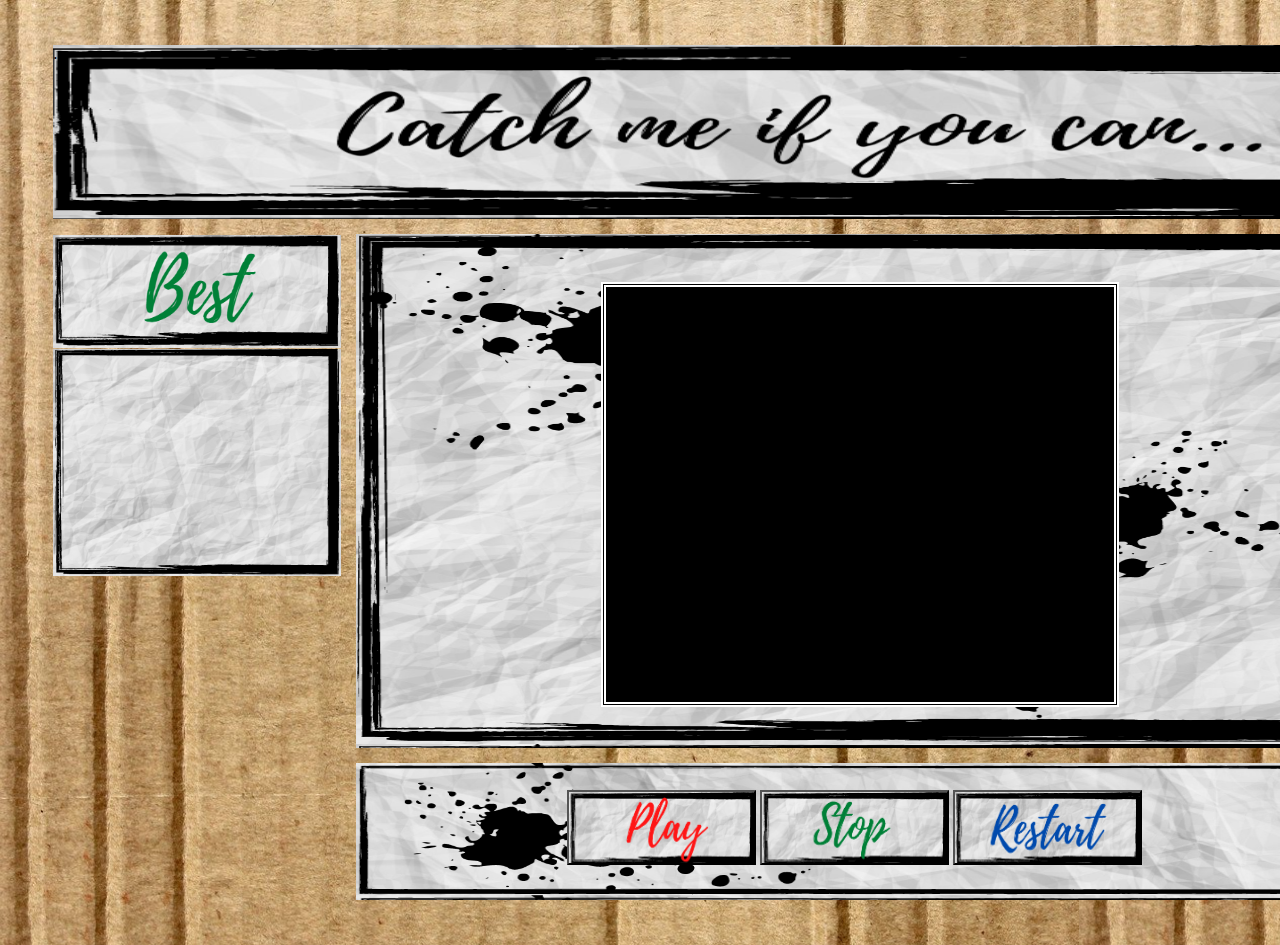
<file: hackerplus/hackerplus1.html>
<!DOCTYPE html>
<html lang="en">

<head>
    <meta charset="UTF-8">
    <meta name="viewport" content="width=device-width, initial-scale=1.0">
    <title>Document</title>
    <link rel="shortcut icon" href="https://img.icons8.com/doodle/48/000000/controller--v1.png" type="image/x-icon" type=" image/x-icon ">
     <link rel="stylesheet" type="text/css" href="/mediahp1.css">
</head>

<body style="background-image: url(/indexbck.png);">

    <div class=" root ">
        <div class="div1" style="background-image: url(/catchme.png);">
            .
        </div>
        <div class="div2">
            <div>
                <h1 class="boardtext">
                   .
                </h1>
                <div class="boardcount">
                <div id="s1" class="scores">1</div>
                <div id = "s2" class="scores">2</div>
                <div id = "s3" class="scores">3</div>
                <div id="s4" class="scores">4</div>
                <div id="s5" class="scores">5</div>

                </div>
            </div>
        </div>
        <div class="ccc">
            <div id="cccc" class="cccc" >
                
                    <ul class="mk" style="list-style: none;display: flex;padding: 5px">
                        <li class="mk-1" ><div class="prime"><button id="1" class=but1>4</button></div></li>
                        <li class="mk-1"><div class="prime"><button id="2" class=but1>4</button></div></li>
                        <li class="mk-1"><div class="prime"><button id="3" class=but1>4</button></div></li>
                        <li class="mk-1"><div class="prime"><button id="4" class=but1>4</button></div></li>
                        <li class="mk-1"><div class="prime"><button id="5" class=but1>4</button></div></li>
                        <li class="mk-1" ><div class="prime"><button id="a1" class=but1a>4</button></div></li>
                        <li class="mk-1"><div class="prime"><button id="a2" class=but1a>4</button></div></li>
                        <li class="mk-1"><div class="prime"><button id="a3" class=but1a>4</button></div></li>
                        <li class="mk-1"><div class="prime"><button id="a4" class=but1a>4</button></div></li>
                        <li class="mk-1"><div class="prime"><button id="a5" class=but1a>4</button></div></li>
                        
                    </ul>
                   <ul class="mk" style="list-style: none;display: flex;padding: 5px">
                        <li class="mk-2" ><div class="prime"><button id="6" class=but1>4</button></div></li>
                        <li class="mk-2"><div class="prime"><button id="7" class=but1>4</button></div></li>
                        <li class="mk-2"><div class="prime"><button id="8" class=but1>4</button></div></li>
                        <li class="mk-2"><div class="prime"><button id="9" class=but1>4</button></div></li>
                        <li class="mk-2"><div class="prime"><button id="10" class=but1>4</button></div></li>
                        <li class="mk-2" ><div class="prime"><button id="a6" class=but1a>4</button></div></li>
                        <li class="mk-2"><div class="prime"><button id="a7" class=but1a>4</button></div></li>
                        <li class="mk-2"><div class="prime"><button id="a8" class=but1a>4</button></div></li>
                        <li class="mk-2"><div class="prime"><button id="a9" class=but1a>4</button></div></li>
                        <li class="mk-2"><div class="prime"><button id="a10" class=but1a>4</button></div></li>
                        
                    </ul>
                <ul class="mk" style="list-style: none;display: flex;padding: 5px">
                        <li class="mk-3" ><div class="prime"><button id="11" class=but1>4</button></div></li>
                        <li class="mk-3"><div class="prime"><button id="12" class=but1>4</button></div></li>
                        <li class="mk-3"><div class="prime"><button id="13" class=but1>4</button></div></li>
                        <li class="mk-3"><div class="prime"><button id="14" class=but1>4</button></div></li>
                        <li class="mk-3"><div class="prime"><button id="15" class=but1>4</button></div></li>
                        <li class="mk-3" ><div class="prime"><button id="a11" class=but1a>4</button></div></li>
                        <li class="mk-3"><div class="prime"><button id="a12" class=but1a>4</button></div></li>
                        <li class="mk-3"><div class="prime"><button id="a13" class=but1a>4</button></div></li>
                        <li class="mk-3"><div class="prime"><button id="a14" class=but1a>4</button></div></li>
                        <li class="mk-3"><div class="prime"><button id="a15" class=but1a>4</button></div></li>
                        
                    </ul>
                <ul class="mk" style="list-style: none;display: flex;padding: 5px">
                        <li class="mk-4" ><div class="prime"><button id="16" class=but1>4</button></div></li>
                        <li class="mk-4"><div class="prime"><button id="17" class=but1>4</button></div></li>
                        <li class="mk-4"><div class="prime"><button id="18" class=but1>4</button></div></li>
                        <li class="mk-4"><div class="prime"><button id="19" class=but1>4</button></div></li>
                        <li class="mk-4"><div class="prime"><button id="20" class=but1>4</button></div></li>
                        <li class="mk-4" ><div class="prime"><button id="a16" class=but1a>4</button></div></li>
                        <li class="mk-4"><div class="prime"><button id="a17" class=but1a>4</button></div></li>
                        <li class="mk-4"><div class="prime"><button id="a18" class=but1a>4</button></div></li>
                        <li class="mk-4"><div class="prime"><button id="a19" class=but1a>4</button></div></li>
                        <li class="mk-4"><div class="prime"><button id="a20" class=but1a>4</button></div></li>
                        
                    </ul>
                
            </div>
        </div>
       <div class="div3">
            <div>
                <h1 class="timetext">
                    .
                </h1>
                <div class="timecount">
                    <p id=" timer " class="timer">0</p>
                </div>
            </div>
        </div>
        <div class="div4" >
            <div class = "butdiv">
                <button id="play" class=" but2 play " onclick=" CountDown();"></button>
                <button id="Stop" class="but2 stop" onclick="myStopFunction();" ></button>
                <button id="Reset" class="but2 restart" onclick="restart();"></button>

            </div>

        </div>


    </div>
    
    <div id="countdown" class="countdown">
      <p id ="canvas" class="canvas"></p>
    </div>
     <div id="countdown1" class="countdown1">
      <p class="your">YOUR SCORE</p>
      <p id ="canvas1" class="yourtext">
     </p>
    </div>
    <audio controls preload="auto" loop style="display: none">
<source src="/tick.ogg" type="audio/ogg" />
</audio>
<audio controls preload="auto" style="display: none">
 <source src="/click.ogg" type="audio/ogg" />
</audio>
<audio controls preload="auto" style="display: none">
 <source src="/countdown.ogg" type="audio/ogg" />
</audio>
<audio controls preload="auto" style="display: none">
 <source src="/secondclick.ogg" type="audio/ogg" />
</audio>
    <script>
        var number = [1,2,3,4,5,6,7,8,9,10,11,12,13,14,15,16,17,18,19,20,21,22,23,24,25,26,27,28,29,30,31,32,33,34,35,36,37,38,39,40,41,42,43,44,45,46,47,48,49,50,51,52,53,54,55,56,57,58,59,60,61,62,63,64,65,66,67,68,69,70,71,72,73,74,75,76,77,78,79,80,81,82,83,84,85,86,87,88,89,90,91,92,93,94,95,96,97,98,99];
        
                var mycount;
        var go = 5;
        var caray = ["GO","1","2","3","4","5"]
        function CountDown(){
            secondclicki();
            countdowni();
            document.getElementById("canvas").innerText = caray[go];
             mycount =setInterval(function(){
                 go --;
             document.getElementById("canvas").innerText = caray[go];
                 if(go==(-1)){
                     document.getElementById("countdown").style.display="none";
                     clearInterval(mycount);
                     myFunction();
                     playi();
                 }
                
            },1000);
        }
                                     
        var countdown = 0;
        var myVar;                            
                                     
        function myFunction() {
            myVar = setInterval(function() {
                document.getElementById("play").disabled = "true";
                document.getElementById(" timer ").innerText = countdown.toFixed(1);
                countdown = countdown+0.1;
                
            }, 100);
        }

        function myStopFunction() {
            secondclicki();
            stopi();
            clearInterval(myVar);
        }
        var num =0;
        for(i = 0; i<document.getElementsByClassName("but1").length;i++){
            num = Math.floor(Math.random() * (--number.length));
            document.getElementsByClassName("but1")[i].innerText = number[num];
            document.getElementsByClassName("but1a")[i].innerText = number[num];
            number[num] =0;
            for(j = 0;j<number.length-1;j++){
                if(number[j]==0){
                    var inter = number[j];
                    number[j] = number[j+1];
                    number[j+1] = inter;
                }
            }
        }
        
        var myvay;
        var aray = new Array();
        for (i = 0;i<document.getElementsByClassName("but1").length;i++)
            {
                myvay =Number(document.getElementsByClassName("but1")[i].innerText);
                aray[i]=myvay;
            }
        aray.sort(function(a, b){return a-b}); 
        
        var last;
        
        for(i =0;i<20;i++){
            if(Number(document.getElementsByClassName("but1")[i].innerText == aray[19])){
               last = document.getElementsByClassName("but1")[i].attributes.id.nodeValue;
                
               }
        }
        var lasta;
        for(i =0;i<20;i++){
            if(Number(document.getElementsByClassName("but1a")[i].innerText == aray[19])){
               lasta = document.getElementsByClassName("but1a")[i].attributes.id.nodeValue;
                
               }
        }
        
        document.getElementById("1").onclick = function(){
            clicki();
            var one = Number(document.getElementById("1").innerText);
            if(aray[0] == one) {
                document.getElementById("1").style.display="none";
                document.getElementById("a1").style.display="none";
                aray.shift();
                if(last == 1){
                   clearInterval(myVar);
                    Score();
                    stopi();
                    scoring();
                   }
            }
        }
        document.getElementById("a1").onclick = function(){
            clicki();
            var one = Number(document.getElementById("a1").innerText);
            if(aray[0] == one) {
                document.getElementById("a1").style.display="none";
                document.getElementById("1").style.display="none";
                aray.shift();
                if(lasta == "a1"){
                   clearInterval(myVar);
                    Score();
                    stopi();
                    scoring();
                   }
            }
        }
        
        document.getElementById("2").onclick = function(){
            clicki();
            var one = Number(document.getElementById("2").innerText);
            if(aray[0] == one) {
                document.getElementById("2").style.display="none";
                document.getElementById("a2").style.display="none";
                aray.shift();
                if(last == 2){
                   clearInterval(myVar);
                    Score();
                    stopi();
                    scoring();
                   }
            }
        }
        document.getElementById("a2").onclick = function(){
            clicki();
            var one = Number(document.getElementById("a2").innerText);
            if(aray[0] == one) {
                document.getElementById("a2").style.display="none";
                 document.getElementById("2").style.display="none";
                aray.shift();
                if(lasta == "a2"){
                   clearInterval(myVar);
                    Score();
                    stopi();
                    scoring();
                   }
            }
        }
        
        document.getElementById("3").onclick = function(){
            clicki();
            var one = Number(document.getElementById("3").innerText);
            if(aray[0] == one) {
                document.getElementById("3").style.display="none";
                document.getElementById("a3").style.display="none";
                aray.shift();
                if(last == 3){
                   clearInterval(myVar);
                    Score();
                    stopi();
                    scoring();
                   }
            }
        }
         document.getElementById("a3").onclick = function(){
             clicki();
            var one = Number(document.getElementById("a3").innerText);
            if(aray[0] == one) {
                document.getElementById("a3").style.display="none";
                document.getElementById("3").style.display="none";
                aray.shift();
                if(lasta == "a3"){
                   clearInterval(myVar);
                    Score();
                    stopi();
                    scoring();
                   }
            }
        }
        
        document.getElementById("4").onclick = function(){
            clicki();
            var one = Number(document.getElementById("4").innerText);
            if(aray[0] == one) {
                document.getElementById("4").style.display="none";
                document.getElementById("a4").style.display="none";
                aray.shift();
                if(last == 4){
                   clearInterval(myVar);
                    Score();
                    stopi();
                    scoring();
                   }
            }
        }
         document.getElementById("a4").onclick = function(){
             clicki();
            var one = Number(document.getElementById("a4").innerText);
            if(aray[0] == one) {
                document.getElementById("a4").style.display="none";
                document.getElementById("4").style.display="none";
                aray.shift();
                if(lasta == "a4"){
                   clearInterval(myVar);
                    Score();
                    stopi();
                    scoring();
                   }
            }
        }
        
        document.getElementById("5").onclick = function(){
            clicki();
            var one = Number(document.getElementById("5").innerText);
            if(aray[0] == one) {
                document.getElementById("5").style.display="none";
                document.getElementById("a5").style.display="none";
                aray.shift();
                if(last == 5){
                   clearInterval(myVar);
                    Score();
                    stopi();
                    scoring();
                   }
            }
        }
         document.getElementById("a5").onclick = function(){
             clicki();
            var one = Number(document.getElementById("a5").innerText);
            if(aray[0] == one) {
                document.getElementById("a5").style.display="none";
                document.getElementById("5").style.display="none";
                aray.shift();
                if(lasta == "a5"){
                   clearInterval(myVar);
                    Score();
                    stopi();
                    scoring();
                   }
            }
        }
        
        document.getElementById("6").onclick = function(){
            clicki();
            var one = Number(document.getElementById("6").innerText);
            if(aray[0] == one) {
                document.getElementById("6").style.display="none";
                document.getElementById("a6").style.display="none";
                aray.shift();
                if(last == 6){
                   clearInterval(myVar);
                    Score();
                    stopi();
                    scoring();
                   }
            }
        }
         document.getElementById("a6").onclick = function(){
             clicki();
            var one = Number(document.getElementById("a6").innerText);
            if(aray[0] == one) {
                document.getElementById("a6").style.display="none";
                document.getElementById("6").style.display="none";
                aray.shift();
                if(lasta == "a6"){
                   clearInterval(myVar);
                    Score();
                    stopi();
                    scoring();
                   }
            }
        }
        
        document.getElementById("7").onclick = function(){
            clicki();
            var one = Number(document.getElementById("7").innerText);
            if(aray[0] == one) {
                document.getElementById("7").style.display="none";
                document.getElementById("a7").style.display="none";
                aray.shift();
                if(last == 7){
                   clearInterval(myVar);
                    Score();
                    stopi();
                    scoring();
                   }
            }
        }
         document.getElementById("a7").onclick = function(){
             clicki();
            var one = Number(document.getElementById("a7").innerText);
            if(aray[0] == one) {
                document.getElementById("a7").style.display="none";
                document.getElementById("7").style.display="none";
                aray.shift();
                if(lasta == "a7"){
                   clearInterval(myVar);
                    Score();
                    stopi();
                    scoring();
                   }
            }
        }
        
        document.getElementById("8").onclick = function(){
            clicki();
            var one = Number(document.getElementById("8").innerText);
            if(aray[0] == one) {
                document.getElementById("8").style.display="none";
                document.getElementById("a8").style.display="none";
                aray.shift();
                if(last == 8){
                   clearInterval(myVar);
                    Score();
                    stopi();
                    scoring();
                   }
            }
        }
         document.getElementById("a8").onclick = function(){
             clicki();
            var one = Number(document.getElementById("a8").innerText);
            if(aray[0] == one) {
                document.getElementById("a8").style.display="none";
                document.getElementById("8").style.display="none";
                aray.shift();
                if(lasta == "a8"){
                   clearInterval(myVar);
                    Score();
                    stopi();
                    scoring();
                   }
            }
        }
        
        document.getElementById("9").onclick = function(){
            clicki();
            var one = Number(document.getElementById("9").innerText);
            if(aray[0] == one) {
                document.getElementById("9").style.display="none";
                document.getElementById("a9").style.display="none";
                aray.shift();
                if(last == 9){
                   clearInterval(myVar);
                    Score();
                    stopi();
                    scoring();
                   }
            }
        }
         document.getElementById("a9").onclick = function(){
             clicki();
            var one = Number(document.getElementById("a9").innerText);
            if(aray[0] == one) {
                document.getElementById("a9").style.display="none";
                document.getElementById("9").style.display="none";
                aray.shift();
                if(lasta == "a9"){
                   clearInterval(myVar);
                    Score();
                    stopi();
                    scoring();
                   }
            }
        }
        
        document.getElementById("10").onclick = function(){
            clicki();
            var one = Number(document.getElementById("10").innerText);
            if(aray[0] == one) {
                document.getElementById("10").style.display="none";
                document.getElementById("a10").style.display="none";
                aray.shift();
                if(last == 10){
                   clearInterval(myVar);
                    Score();
                    stopi();
                    scoring();
                   }
            }
        }
         document.getElementById("a10").onclick = function(){
             clicki();
            var one = Number(document.getElementById("a10").innerText);
            if(aray[0] == one) {
                document.getElementById("a10").style.display="none";
                document.getElementById("10").style.display="none";
                aray.shift();
                if(lasta == "a10"){
                   clearInterval(myVar);
                    Score();
                    stopi();
                    scoring();
                   }
            }
        }
        
        document.getElementById("11").onclick = function(){
            clicki();
            var one = Number(document.getElementById("11").innerText);
            if(aray[0] == one) {
                document.getElementById("11").style.display="none";
                document.getElementById("a11").style.display="none";
                aray.shift();
                if(last == 11){
                   clearInterval(myVar);
                    Score();
                    stopi();
                    scoring();
                   }
            }
        }
         document.getElementById("a11").onclick = function(){
             clicki();
            var one = Number(document.getElementById("a11").innerText);
            if(aray[0] == one) {
                document.getElementById("a11").style.display="none";
                document.getElementById("11").style.display="none";
                aray.shift();
                if(lasta == "a11"){
                   clearInterval(myVar);
                    Score();
                    stopi();
                    scoring();
                   }
            }
        }
        
        document.getElementById("12").onclick = function(){
            clicki();
            var one = Number(document.getElementById("12").innerText);
            if(aray[0] == one) {
                document.getElementById("12").style.display="none";
                document.getElementById("a12").style.display="none";
                aray.shift();
                if(last == 12){
                   clearInterval(myVar);
                    Score();
                    stopi();
                    scoring();
                   }
            }
        }
        document.getElementById("a12").onclick = function(){
            clicki();
            var one = Number(document.getElementById("a12").innerText);
            if(aray[0] == one) {
                document.getElementById("a12").style.display="none";
                document.getElementById("12").style.display="none";
                aray.shift();
                if(lasta == "a12"){
                   clearInterval(myVar);
                    Score();
                    stopi();
                    scoring();
                   }
            }
        }
        
        document.getElementById("13").onclick = function(){
            clicki();
            var one = Number(document.getElementById("13").innerText);
            if(aray[0] == one) {
                document.getElementById("13").style.display="none";
                document.getElementById("a13").style.display="none";
                aray.shift();
                if(last == 13){
                   clearInterval(myVar);
                    Score();
                    stopi();
                    scoring();
                   }
            }
        }
        document.getElementById("a13").onclick = function(){
            clicki();
            var one = Number(document.getElementById("a13").innerText);
            if(aray[0] == one) {
                document.getElementById("a13").style.display="none";
                document.getElementById("13").style.display="none";
                aray.shift();
                if(lasta == "a13"){
                   clearInterval(myVar);
                    Score();
                    stopi();
                    scoring();
                   }
            }
        }
        
        document.getElementById("14").onclick = function(){
            clicki();
            var one = Number(document.getElementById("14").innerText);
            if(aray[0] == one) {
                document.getElementById("14").style.display="none";
                document.getElementById("a14").style.display="none";
                aray.shift();
                if(last == 14){
                   clearInterval(myVar);
                    Score();
                    stopi();
                    scoring();
                   }
            }
        }
        document.getElementById("a14").onclick = function(){
            clicki();
            var one = Number(document.getElementById("a14").innerText);
            if(aray[0] == one) {
                document.getElementById("a14").style.display="none";
                document.getElementById("14").style.display="none";
                aray.shift();
                if(lasta == "a14"){
                   clearInterval(myVar);
                    Score();
                    stopi();
                    scoring();
                   }
            }
        }
        
        document.getElementById("15").onclick = function(){
            clicki();
            var one = Number(document.getElementById("15").innerText);
            if(aray[0] == one) {
                document.getElementById("15").style.display="none";
                 document.getElementById("a15").style.display="none";
                aray.shift();
                if(last == 15){
                   clearInterval(myVar);
                    Score();
                    stopi();
                    scoring();
                   }
            }
        }
        document.getElementById("a15").onclick = function(){
            clicki();
            var one = Number(document.getElementById("a15").innerText);
            if(aray[0] == one) {
                document.getElementById("a15").style.display="none";
                 document.getElementById("15").style.display="none";
                aray.shift();
                if(lasta == "a15"){
                   clearInterval(myVar);
                    Score();
                    stopi();
                    scoring();
                   }
            }
        }
        
        document.getElementById("16").onclick = function(){
            clicki();
            var one = Number(document.getElementById("16").innerText);
            if(aray[0] == one) {
                document.getElementById("16").style.display="none";
                 document.getElementById("a16").style.display="none";
                aray.shift();
                if(last == 16){
                   clearInterval(myVar);
                    Score();
                    stopi();
                    scoring();
                   }
            }
        }
        document.getElementById("a16").onclick = function(){
            clicki();
            var one = Number(document.getElementById("a16").innerText);
            if(aray[0] == one) {
                document.getElementById("a16").style.display="none";
                 document.getElementById("16").style.display="none";
                aray.shift();
                if(lasta == "a16"){
                   clearInterval(myVar);
                    Score();
                    stopi();
                    scoring();
                   }
            }
        }
        
        document.getElementById("17").onclick = function(){
            clicki();
            var one = Number(document.getElementById("17").innerText);
            if(aray[0] == one) {
                document.getElementById("17").style.display="none";
                document.getElementById("a17").style.display="none";
                aray.shift();
                if(last == 17){
                   clearInterval(myVar);
                    Score();
                    stopi();
                    scoring();
                   }
            }
        }
        document.getElementById("a17").onclick = function(){
            clicki();
            var one = Number(document.getElementById("a17").innerText);
            if(aray[0] == one) {
                document.getElementById("a17").style.display="none";
                document.getElementById("17").style.display="none";
                aray.shift();
                if(lasta == "a17"){
                   clearInterval(myVar);
                    Score();
                    stopi();
                    scoring();
                   }
            }
        }
        
        document.getElementById("18").onclick = function(){
            clicki();
            var one = Number(document.getElementById("18").innerText);
            if(aray[0] == one) {
                document.getElementById("18").style.display="none";
                document.getElementById("a18").style.display="none";
                aray.shift();
                if(last == 18){
                   clearInterval(myVar);
                    Score();
                    stopi();
                    scoring();
                   }
            }
        }
        document.getElementById("a18").onclick = function(){
            clicki();
            var one = Number(document.getElementById("a18").innerText);
            if(aray[0] == one) {
                document.getElementById("a18").style.display="none";
                document.getElementById("18").style.display="none";
                aray.shift();
                if(lasta == "a18"){
                   clearInterval(myVar);
                    Score();
                    stopi();
                    scoring();
                   }
            }
        }
        
        document.getElementById("19").onclick = function(){
            clicki();
            var one = Number(document.getElementById("19").innerText);
            if(aray[0] == one) {
                document.getElementById("19").style.display="none";
                document.getElementById("a19").style.display="none";
                aray.shift();
                if(last == 19){
                   clearInterval(myVar);
                    Score();
                    stopi();
                    scoring();
                   }
            }
        }
        document.getElementById("a19").onclick = function(){
            clicki();
            var one = Number(document.getElementById("a19").innerText);
            if(aray[0] == one) {
                document.getElementById("a19").style.display="none";
                document.getElementById("19").style.display="none";
                aray.shift();
                if(lasta == "a19"){
                   clearInterval(myVar);
                    Score();
                    stopi();
                    scoring();
                   }
            }
        }
        
        document.getElementById("20").onclick = function(){
            clicki();
            var one = Number(document.getElementById("20").innerText);
            if(aray[0] == one) {
                document.getElementById("20").style.display="none";
                document.getElementById("a20").style.display="none";
                aray.shift();
                if(last == 20){
                   clearInterval(myVar);
                    Score();
                    stopi();
                    scoring();
                   }
            }
        }
        document.getElementById("a20").onclick = function(){
            clicki();
            var one = Number(document.getElementById("a20").innerText);
            if(aray[0] == one) {
                document.getElementById("a20").style.display="none";
                document.getElementById("20").style.display="none";
                aray.shift();
                if(lasta == "a20"){
                   clearInterval(myVar);
                    Score();
                    stopi();
                    scoring();
                   }
            }
        }
        
         for(i =0;i<20;i++){
            if(Number(document.getElementsByClassName("but1")[i].innerText == aray[0])){
                  document.getElementsByClassName("but1")[i].style.backgroundColor = "rgb(184,184,184)";
                 document.getElementsByClassName("but1a")[i].style.backgroundColor = "rgb(184,184,184)";
                }
             if(Number(document.getElementsByClassName("but1")[i].innerText == aray[1])){
                document.getElementsByClassName("but1")[i].style.backgroundColor = 
                 "rgb(176,176,176)";
                 document.getElementsByClassName("but1a")[i].style.backgroundColor = 
                 "rgb(176,176,176)";
                }
             if(Number(document.getElementsByClassName("but1")[i].innerText == aray[2])){
                document.getElementsByClassName("but1")[i].style.backgroundColor = 
                    "rgb(169,169,169)";
                 document.getElementsByClassName("but1a")[i].style.backgroundColor = 
                    "rgb(169,169,169)";
                }
             if(Number(document.getElementsByClassName("but1")[i].innerText == aray[3])){
                document.getElementsByClassName("but1")[i].style.backgroundColor = 
                    "rgb(168,168,168)";
                  document.getElementsByClassName("but1a")[i].style.backgroundColor = 
                    "rgb(168,168,168)";
                }
             if(Number(document.getElementsByClassName("but1")[i].innerText == aray[4])){
                document.getElementsByClassName("but1")[i].style.backgroundColor = 
                    "rgb(160,160,160)";
                 document.getElementsByClassName("but1a")[i].style.backgroundColor = 
                    "rgb(160,160,160)";
                }
             else if(Number(document.getElementsByClassName("but1")[i].innerText == aray[5])){
                document.getElementsByClassName("but1")[i].style.backgroundColor = 
                    "rgb(152,152,152)";
                 document.getElementsByClassName("but1a")[i].style.backgroundColor = 
                    "rgb(152,152,152)";
                }
             else if(Number(document.getElementsByClassName("but1")[i].innerText == aray[6])){
                document.getElementsByClassName("but1")[i].style.backgroundColor = 
                    "rgb(144,144,144)";
                 document.getElementsByClassName("but1a")[i].style.backgroundColor = 
                    "rgb(144,144,144)";
                }
             else if(Number(document.getElementsByClassName("but1")[i].innerText == aray[7])){
                document.getElementsByClassName("but1")[i].style.backgroundColor =
                    "rgb(136,136,136)";
                 document.getElementsByClassName("but1a")[i].style.backgroundColor =
                    "rgb(136,136,136)";
                }
             else if(Number(document.getElementsByClassName("but1")[i].innerText == aray[8])){
                document.getElementsByClassName("but1")[i].style.backgroundColor = 
                    "rgb(128,128,128)";
                 document.getElementsByClassName("but1a")[i].style.backgroundColor = 
                    "rgb(128,128,128)";
                }
             else if(Number(document.getElementsByClassName("but1")[i].innerText == aray[9])){
                document.getElementsByClassName("but1")[i].style.backgroundColor = 
                    "rgb(120,120,120)";
                 document.getElementsByClassName("but1a")[i].style.backgroundColor = 
                    "rgb(120,120,120)";
                }
             else if(Number(document.getElementsByClassName("but1")[i].innerText == aray[10])){
                document.getElementsByClassName("but1")[i].style.backgroundColor = 
                    "rgb(112,112,112)";
                 document.getElementsByClassName("but1a")[i].style.backgroundColor = 
                    "rgb(112,112,112)";
                }
             else if(Number(document.getElementsByClassName("but1")[i].innerText == aray[11])){
                document.getElementsByClassName("but1")[i].style.backgroundColor = 
                    "rgb(105,105,105)";
                 document.getElementsByClassName("but1a")[i].style.backgroundColor = 
                    "rgb(105,105,105)";
                }
             else if(Number(document.getElementsByClassName("but1")[i].innerText == aray[12])){
                document.getElementsByClassName("but1")[i].style.backgroundColor = 
                    "rgb(104,104,104)";
                 document.getElementsByClassName("but1a")[i].style.backgroundColor = 
                    "rgb(104,104,104)";
                }
             else if(Number(document.getElementsByClassName("but1")[i].innerText == aray[13])){
                document.getElementsByClassName("but1")[i].style.backgroundColor = 
                    "rgb(96,96,96)";
                 document.getElementsByClassName("but1a")[i].style.backgroundColor = 
                    "rgb(96,96,96)";
                }
             else if(Number(document.getElementsByClassName("but1")[i].innerText == aray[14])){
                document.getElementsByClassName("but1")[i].style.backgroundColor = 
                    "rgb(88,88,88)";
                  document.getElementsByClassName("but1a")[i].style.backgroundColor = 
                    "rgb(88,88,88)";
                }
                
             else if(Number(document.getElementsByClassName("but1")[i].innerText == aray[15])){
                document.getElementsByClassName("but1")[i].style.backgroundColor = 
                    "rgb(80,80,80)";
                 document.getElementsByClassName("but1a")[i].style.backgroundColor = 
                    "rgb(80,80,80)";
                }
             else if(Number(document.getElementsByClassName("but1")[i].innerText == aray[16])){
                document.getElementsByClassName("but1")[i].style.backgroundColor = 
                    "rgb(72,72,72)";
                 document.getElementsByClassName("but1a")[i].style.backgroundColor = 
                    "rgb(72,72,72)";
                }
             else if(Number(document.getElementsByClassName("but1")[i].innerText == aray[17])){
                document.getElementsByClassName("but1")[i].style.backgroundColor = 
                    "rgb(64,64,64)";
                 document.getElementsByClassName("but1a")[i].style.backgroundColor = 
                    "rgb(64,64,64)";
                }
             else if(Number(document.getElementsByClassName("but1")[i].innerText == aray[18])){
                document.getElementsByClassName("but1")[i].style.backgroundColor = 
                    "rgb(56,56,56)";
                 document.getElementsByClassName("but1a")[i].style.backgroundColor = 
                    "rgb(56,56,56)";
                }
             else if(Number(document.getElementsByClassName("but1")[i].innerText == aray[19])){
                document.getElementsByClassName("but1")[i].style.backgroundColor = 
                    "rgb(48,48,48)";
                  document.getElementsByClassName("but1a")[i].style.backgroundColor = 
                    "rgb(48,48,48)";
                }
        }
        
       function Score(){
        document.getElementById("countdown1").style.display="block";
         document.getElementById("canvas1").innerText =(countdown-0.1).toFixed(1);
        
       }
       
      function playi(){
    document.getElementsByTagName("audio")[0].play();
        document.getElementsByTagName("audio")[0].volume = 0.1;
           
     } 
     function stopi(){
    document.getElementsByTagName("audio")[0].pause();
     } 
      function clicki(){
    document.getElementsByTagName("audio")[1].play();
     }  
      function countdowni(){
    document.getElementsByTagName("audio")[2].play();
           
     }   
    function secondclicki(){
    document.getElementsByTagName("audio")[3].play();
           
     }
    function restart(){ 
    location.reload(true);
        
     }  
     var scores = ["SHP11","SHP12","SHP13","SHP14","SHP15"];
        for(i = 0;i<scores.length;i++){
            if(window.localStorage.getItem(scores[i]) == null){
            window.localStorage.setItem(scores[i],9999999999999);
            document.getElementsByClassName("scores")[i].style.display="none";
          }
      }
        
    function scoresetting(){
        var scorearray =document.getElementsByClassName("scores");
        for(i = 0;i<scores.length;i++){
            document.getElementsByClassName("scores")[i].innerText = window.localStorage.getItem(scores[i]);
            if(window.localStorage.getItem(scores[i])!=9999999999999 )
                {document.getElementsByClassName("scores")[i].style.display="block";
                }
            else{
                document.getElementsByClassName("scores")[i].style.display="none";
            }
    }
    }
    function scoring(){
    
        for(i = 0;i<scores.length;i++){
            
            if(Number(window.localStorage.getItem(scores[i]))>=(countdown-0.1).toFixed(1)){
                for(j = scores.length-1;j>i;j--){
                    window.localStorage.setItem(scores[j],window.localStorage.getItem(scores[j-1]));
                }
                window.localStorage.setItem(scores[i],String((countdown-0.1).toFixed(1)));
                scoresetting();
                break;
            }
        
        }
    }
    
    window.onload = function(){
        scoresetting();
    }    
    
        
    </script>
</body>

</html>
</file>
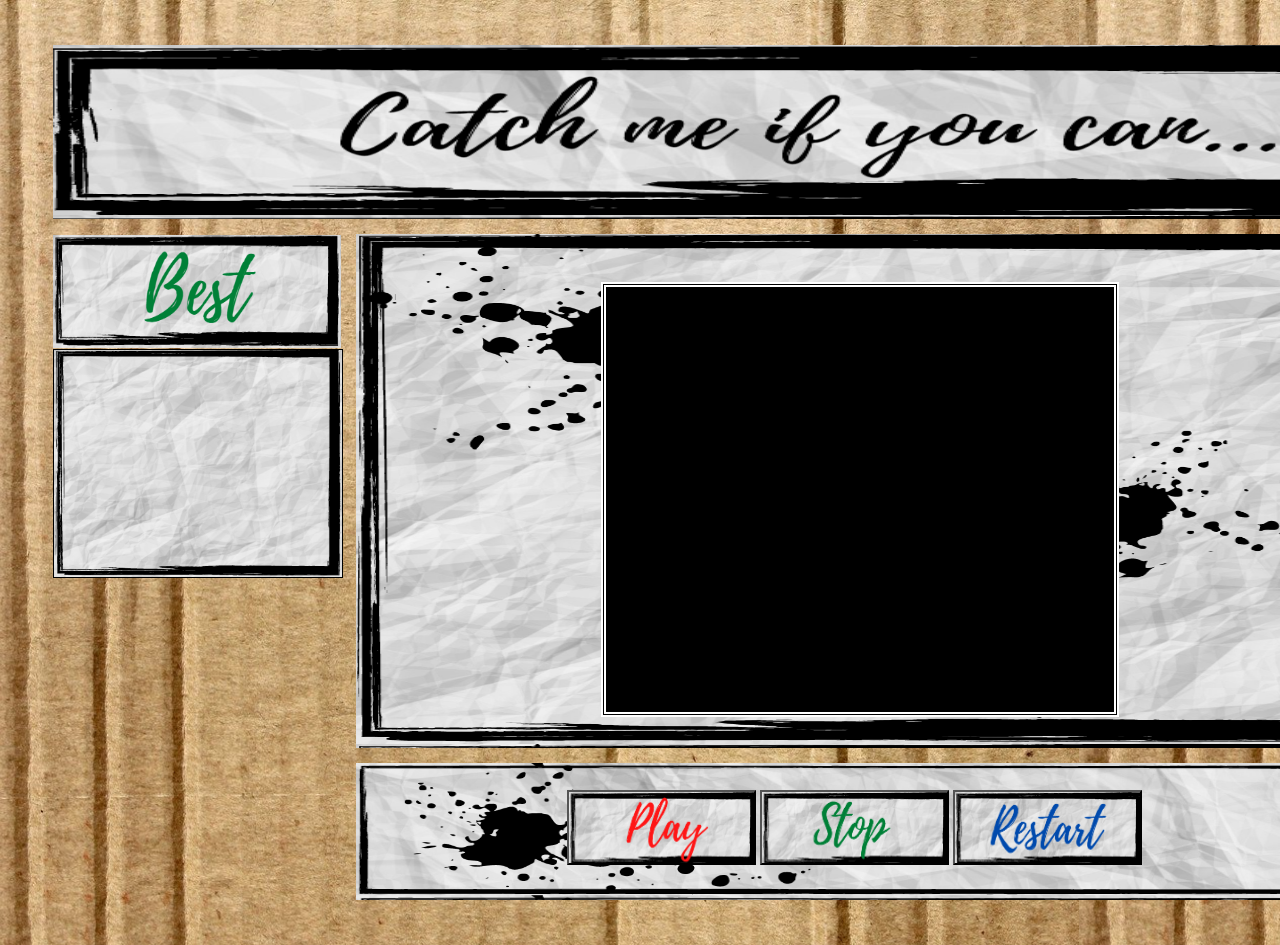
<file: hackerplus/hackerplus2.html>
<!DOCTYPE html>
<html lang="en">

<head>
    <meta charset="UTF-8">
    <meta name="viewport" content="width=device-width, initial-scale=1.0">
    <title>Document</title>
    <link rel="shortcut icon" href="https://img.icons8.com/doodle/48/000000/controller--v1.png" type="image/x-icon" type=" image/x-icon ">

    <style>
        .prime{
             height: 20mm;
             width: 20mm;
            padding-left: 5px;
        }
        .root {
            height: 23cm;
            width: 44cm;
            margin: 1cm;
            display: grid;
            grid-template-rows: 5cm 14cm 4cm;
            grid-template-columns: 8cm 27cm 8cm;
        }
        
        .but1 {
            height: 20mm;
            width: 20mm;
            border: ridge;
            border-color: red;
            border-width: 10px;
            color: red;
            font-size: 0.7cm;
        }
         .but1a {
             height: 20mm;
            width: 20mm;
            border: ridge;
            border-color: red;
            border-width: 10px;
            color: red;
            font-size: 0.7cm;
        }
        
        .but2 {
            height: 2cm;
            width: 5cm;
        }
        .countdown{
            position: absolute;
            top:6.2cm;
            left: 9.4cm;
            z-index: 2;
            overflow: hidden;
            background-color: black;
            border: double;
            border-width: 5px;
            border-color: white;
        }
        .cccc{
            z-index: 0;
        }
        .countdown1{
             position: absolute;
            top:6.2cm;
            left: 9.4cm;
            z-index: 3;
            overflow: hidden;
            background-color: black;
            display: none;
            border: double;
            border-width: 5px;
            border-color: white;
        }
         .mk{
           display: flex;
           position: relative;
           overflow: hidden;
             margin: 0px;
             padding: 0px;
             
           
       }
       .mk-1{
           display: flex;
           flex-shrink: 0;
           padding: 0px;
           margin: 0px;
           animation-name: scroll;
           animation-duration: 8s;
           animation-iteration-count: infinite;
           animation-timing-function: linear;
           height: 100%;
       }
       .mk-2{
           display: flex;
           flex-shrink: 0;
           padding: 0px;
           margin: 0px;
           animation-name: scroll;
           animation-duration: 6s;
           animation-iteration-count: infinite;
           animation-timing-function: linear;
           animation-direction: reverse;
           height: 80%;
       }
        .mk-3{
           display: flex;
           flex-shrink: 0;
            padding: 0px;
           margin: 0px;
           animation-name: scroll;
           animation-duration: 4s;
           animation-iteration-count: infinite;
           animation-timing-function: linear;
           height: 100%;
       }
        .mk-4{
           display: flex;
           flex-shrink: 0;
            padding: 0px;
           margin: 0px;
           animation-name: scroll;
           animation-duration: 6s;
           animation-iteration-count: infinite;
           animation-timing-function: linear;
           animation-direction: reverse;
           height: 100%;
       }
        .mk-5{
           display: flex;
           flex-shrink: 0;
            padding: 0px;
           margin: 0px;
           animation-name: scroll;
           animation-duration: 8s;
           animation-iteration-count: infinite;
           animation-timing-function: linear;
           height: 100%;
       }
       @keyframes scroll{
           0%{
               transform: translateX(0%);
           }
           100%{
               transform: translateX(-600%)
           }
       }
        .scores{
            width: 7cm;
            position: relative;
            font-size: 0.9cm;
            padding: 2px;
            padding-left:10px;
            text-align: center;
            color: red;
            
        }
    </style>
</head>

<body style="background-image: url(/indexbck.png);background-repeat: repeat-x;">

    <div class=" root ">
        <div style=" grid-area: 1/1/2/4;background-image: url(/catchme.png);background-size:43.5cm 4.5cm;margin:2mm ">
        </div>
       <div style=" grid-area: 2/1/4/2;margin:2mm">
            <div>
                <h1 style=" text-align:center;background-image: url(/best.png);font-size: 1px;height: 3cm;background-size: 7.6cm 3cm">
                   .
                </h1>
                <div style="  border: 0.1px solid;height:6cm;width:7.6cm;background-image: url(/box.png);background-size: 7.6cm 6cm" >
                    <div id="s1" class="scores">1</div>
                <div id = "s2" class="scores">2</div>
                <div id = "s3" class="scores">3</div>
                <div id="s4" class="scores">4</div>
                <div id="s5" class="scores">5</div>

                </div>
            </div>
        </div>
        <div style=" grid-area: 2/2/3/3;background-image: url(/base.png);background-size: 26.5cm 13.5cm;margin:2mm">
            <div id="cccc" style=" margin-left: 65mm;margin-right:65mm;margin-top:12.5mm;margin-bottom:12.5mm;border:solid;background-color: black">
                
                    <ul class="mk" style="list-style: none;display: flex;padding: 5px">
                        <li class="mk-1" ><div class="prime"><button id="1" class=but1>4</button></div></li>
                        <li class="mk-1"><div class="prime"><button id="2" class=but1>4</button></div></li>
                        <li class="mk-1"><div class="prime"><button id="3" class=but1>4</button></div></li>
                        <li class="mk-1"><div class="prime"><button id="4" class=but1>4</button></div></li>
                        <li class="mk-1"><div class="prime"><button id="5" class=but1>4</button></div></li>
                        <li class="mk-1"><div class="prime"><button id="6" class=but1>4</button></div></li>
                        <li class="mk-1" ><div class="prime"><button id="a1" class=but1a>4</button></div></li>
                        <li class="mk-1"><div class="prime"><button id="a2" class=but1a>4</button></div></li>
                        <li class="mk-1"><div class="prime"><button id="a3" class=but1a>4</button></div></li>
                        <li class="mk-1"><div class="prime"><button id="a4" class=but1a>4</button></div></li>
                        <li class="mk-1"><div class="prime"><button id="a5" class=but1a>4</button></div></li>
                        <li class="mk-1"><div class="prime"><button id="a6" class=but1a>4</button></div></li>
                        
                    </ul>
                   <ul class="mk" style="list-style: none;display: flex;padding: 5px">
                        <li class="mk-2" ><div class="prime"><button id="7" class=but1>4</button></div></li>
                        <li class="mk-2"><div class="prime"><button id="8" class=but1>4</button></div></li>
                        <li class="mk-2"><div class="prime"><button id="9" class=but1>4</button></div></li>
                        <li class="mk-2"><div class="prime"><button id="10" class=but1>4</button></div></li>
                        <li class="mk-2"><div class="prime"><button id="11" class=but1>4</button></div></li>
                        <li class="mk-2"><div class="prime"><button id="12" class=but1>4</button></div></li>
                        <li class="mk-2" ><div class="prime"><button id="a7" class=but1a>4</button></div></li>
                        <li class="mk-2"><div class="prime"><button id="a8" class=but1a>4</button></div></li>
                        <li class="mk-2"><div class="prime"><button id="a9" class=but1a>4</button></div></li>
                        <li class="mk-2"><div class="prime"><button id="a10" class=but1a>4</button></div></li>
                        <li class="mk-2"><div class="prime"><button id="a11" class=but1a>4</button></div></li>
                       <li class="mk-2"><div class="prime"><button id="a12" class=but1a>4</button></div></li>
                        
                    </ul>
                <ul class="mk" style="list-style: none;display: flex;padding: 5px">
                        <li class="mk-3" ><div class="prime"><button id="13" class=but1>4</button></div></li>
                        <li class="mk-3"><div class="prime"><button id="14" class=but1>4</button></div></li>
                        <li class="mk-3"><div class="prime"><button id="15" class=but1>4</button></div></li>
                        <li class="mk-3"><div class="prime"><button id="16" class=but1>4</button></div></li>
                        <li class="mk-3"><div class="prime"><button id="17" class=but1>4</button></div></li>
                        <li class="mk-3" ><div class="prime"><button id="18" class=but1>4</button></div></li>
                        <li class="mk-3"><div class="prime"><button id="a13" class=but1a>4</button></div></li>
                        <li class="mk-3"><div class="prime"><button id="a14" class=but1a>4</button></div></li>
                        <li class="mk-3"><div class="prime"><button id="a15" class=but1a>4</button></div></li>
                        <li class="mk-3"><div class="prime"><button id="a16" class=but1a>4</button></div></li>
                        <li class="mk-3"><div class="prime"><button id="a17" class=but1a>4</button></div></li>
                        <li class="mk-3"><div class="prime"><button id="a18" class=but1a>4</button></div></li>
                        
                    </ul>
                <ul class="mk" style="list-style: none;display: flex;padding: 5px">
                        <li class="mk-4" ><div class="prime"><button id="19" class=but1>4</button></div></li>
                        <li class="mk-4"><div class="prime"><button id="20" class=but1>4</button></div></li>
                        <li class="mk-4"><div class="prime"><button id="21" class=but1>4</button></div></li>
                        <li class="mk-4"><div class="prime"><button id="22" class=but1>4</button></div></li>
                        <li class="mk-4"><div class="prime"><button id="23" class=but1>4</button></div></li>
                        <li class="mk-4" ><div class="prime"><button id="24" class=but1>4</button></div></li>
                        <li class="mk-4"><div class="prime"><button id="a19" class=but1a>4</button></div></li>
                        <li class="mk-4"><div class="prime"><button id="a20" class=but1a>4</button></div></li>
                        <li class="mk-4"><div class="prime"><button id="a21" class=but1a>4</button></div></li>
                        <li class="mk-4"><div class="prime"><button id="a22" class=but1a>4</button></div></li>
                        <li class="mk-4"><div class="prime"><button id="a23" class=but1a>4</button></div></li>
                        <li class="mk-4"><div class="prime"><button id="a24" class=but1a>4</button></div></li>
                        
                    </ul>
                 <ul class="mk" style="list-style: none;display: flex;padding: 5px">
                        <li class="mk-5" ><div class="prime"><button id="25" class=but1>4</button></div></li>
                        <li class="mk-5"><div class="prime"><button id="26" class=but1>4</button></div></li>
                        <li class="mk-5"><div class="prime"><button id="27" class=but1>4</button></div></li>
                        <li class="mk-5"><div class="prime"><button id="28" class=but1>4</button></div></li>
                        <li class="mk-5"><div class="prime"><button id="29" class=but1>4</button></div></li>
                        <li class="mk-5" ><div class="prime"><button id="30" class=but1>4</button></div></li>
                        <li class="mk-5"><div class="prime"><button id="a25" class=but1a>4</button></div></li>
                        <li class="mk-5"><div class="prime"><button id="a26" class=but1a>4</button></div></li>
                        <li class="mk-5"><div class="prime"><button id="a27" class=but1a>4</button></div></li>
                        <li class="mk-5"><div class="prime"><button id="a28" class=but1a>4</button></div></li>
                        <li class="mk-5"><div class="prime"><button id="a29" class=but1a>4</button></div></li>
                        <li class="mk-5"><div class="prime"><button id="a30" class=but1a>4</button></div></li>
                        
                    </ul>
                
            </div>
        </div>
       <div style=" grid-area: 2/3/4/4;margin:2mm">
            <div>
                <h1 style="  text-align:center;background-image: url(/time.png);height: 3cm;font-size: 1px;background-size:7.6cm 3cm ">
                    .
                </h1>
                <div style=" border: 0.1px solid;height:6cm;width:7.6cm;background-image: url(/box.png);background-size: 7.6cm 6cm">
                    <p id=" timer " style=" font-size: 2cm;text-align:center;color: green">0</p>
                </div>
            </div>
        </div>
        <div style=" grid-area: 3/2/4/3;background-image: url(/bigbox.png);background-size: 26.5cm 3.5cm;margin:2mm">
            <div style=" width:15.24cm;margin-top:7mm;margin-bottom:7mm;margin-left:5.6cm ">
                <button id="play" style="background-image: url(/playbut.png);background-size: 5cm 2cm" class=" but2 " onclick=" CountDown();"></button>
                <button id="Stop" style="background-image: url(/stopbut.png);background-size: 5cm 2cm" class=but2 onclick="myStopFunction();" ></button>
                <button style="background-image: url(/restartbut.png);background-size: 5cm 2cm" id="Reset" class=but2 onclick="location.reload(true);"></button>

            </div>

        </div>


    </div>
    
    <div id="countdown" class="countdown" style="width:134.5mm;height: 112.5mm;margin-left: 65mm;margin-right:65mm;margin-top:12.5mm;margin-bottom:12.5mm">
      <p id ="canvas" style="font-size: 6cm;margin: 2cm;text-align: center;color: aliceblue"></p>
    </div>
     <div id="countdown1" class="countdown1" style="width:134.5mm;height: 112.5mm;margin-left: 65mm;margin-right:65mm;margin-top:12.5mm;margin-bottom:12.5mm">
      <p style="font-size: 2cm;margin-top: 2cm;text-align: center;color: aqua">YOUR SCORE</p>
      <p id ="canvas1" style="font-size: 1cm;margin-top: 2cm;text-align: center;color: aqua">
     </p>
    </div>
<audio controls preload="auto" loop style="display: none">
<source src="/tick.ogg" type="audio/ogg" />
</audio>
<audio controls preload="auto" style="display: none">
 <source src="/click.ogg" type="audio/ogg" />
</audio>
<audio controls preload="auto" style="display: none">
 <source src="/countdown.ogg" type="audio/ogg" />
</audio>
<audio controls preload="auto" style="display: none">
 <source src="/secondclick.ogg" type="audio/ogg" />
</audio>
    <script>
        var number = [1,2,3,4,5,6,7,8,9,10,11,12,13,14,15,16,17,18,19,20,21,22,23,24,25,26,27,28,29,30,31,32,33,34,35,36,37,38,39,40,41,42,43,44,45,46,47,48,49,50,51,52,53,54,55,56,57,58,59,60,61,62,63,64,65,66,67,68,69,70,71,72,73,74,75,76,77,78,79,80,81,82,83,84,85,86,87,88,89,90,91,92,93,94,95,96,97,98,99];
        
                var mycount;
        var go = 5;
        var caray = ["GO","1","2","3","4","5"]
        function CountDown(){
            secondclicki();
            countdowni();
            document.getElementById("canvas").innerText = caray[go];
             mycount =setInterval(function(){
                 go --;
             document.getElementById("canvas").innerText = caray[go];
                 if(go==(-1)){
                     document.getElementById("countdown").style.display="none";
                     clearInterval(mycount);
                     myFunction();
                     playi();
                 }
                
            },1000);
        }
                                     
        var countdown = 0;
        var myVar;                            
                                     
        function myFunction() {
            myVar = setInterval(function() {
                document.getElementById("play").disabled = "true";
                document.getElementById(" timer ").innerText = countdown.toFixed(1);
                countdown = countdown+0.1;
                
            }, 100);
        }

        function myStopFunction() {
            secondclicki();
            stopi();
            clearInterval(myVar);
        }
        var num =0;
        for(i = 0; i<document.getElementsByClassName("but1").length;i++){
            num = Math.floor(Math.random() * (--number.length));
            document.getElementsByClassName("but1")[i].innerText = number[num];
            document.getElementsByClassName("but1a")[i].innerText = number[num];
            number[num] =0;
            for(j = 0;j<number.length-1;j++){
                if(number[j]==0){
                    var inter = number[j];
                    number[j] = number[j+1];
                    number[j+1] = inter;
                }
            }
        }
        
        var myvay;
        var aray = new Array();
        for (i = 0;i<document.getElementsByClassName("but1").length;i++)
            {
                myvay =Number(document.getElementsByClassName("but1")[i].innerText);
                aray[i]=myvay;
            }
        aray.sort(function(a, b){return a-b}); 
        
        var last;
        
        for(i =0;i<30;i++){
            if(Number(document.getElementsByClassName("but1")[i].innerText == aray[29])){
               last = document.getElementsByClassName("but1")[i].attributes.id.nodeValue;
                
               }
        }
        var lasta;
        for(i =0;i<30;i++){
            if(Number(document.getElementsByClassName("but1a")[i].innerText == aray[29])){
               lasta = document.getElementsByClassName("but1a")[i].attributes.id.nodeValue;
                
               }
        }
        
  document.getElementById("1").onclick = function(){
            clicki();
            var one = Number(document.getElementById("1").innerText);
            if(aray[0] == one) {
                document.getElementById("1").style.display="none";
                document.getElementById("a1").style.display="none";
                aray.shift();
                if(last == 1){
                   clearInterval(myVar);
                    Score();
                    stopi();
                    scoring();
                   }
            }
        }
        document.getElementById("a1").onclick = function(){
            clicki();
            var one = Number(document.getElementById("a1").innerText);
            if(aray[0] == one) {
                document.getElementById("a1").style.display="none";
                document.getElementById("1").style.display="none";
                aray.shift();
                if(lasta == "a1"){
                   clearInterval(myVar);
                    Score();
                    stopi();
                    scoring();
                   }
            }
        }
        
        document.getElementById("2").onclick = function(){
            clicki();
            var one = Number(document.getElementById("2").innerText);
            if(aray[0] == one) {
                document.getElementById("2").style.display="none";
                document.getElementById("a2").style.display="none";
                aray.shift();
                if(last == 2){
                   clearInterval(myVar);
                    Score();
                    stopi();
                    scoring();
                   }
            }
        }
        document.getElementById("a2").onclick = function(){
            clicki();
            var one = Number(document.getElementById("a2").innerText);
            if(aray[0] == one) {
                document.getElementById("a2").style.display="none";
                 document.getElementById("2").style.display="none";
                aray.shift();
                if(lasta == "a2"){
                   clearInterval(myVar);
                    Score();
                    stopi();
                    scoring();
                   }
            }
        }
        
        document.getElementById("3").onclick = function(){
            clicki();
            var one = Number(document.getElementById("3").innerText);
            if(aray[0] == one) {
                document.getElementById("3").style.display="none";
                document.getElementById("a3").style.display="none";
                aray.shift();
                if(last == 3){
                   clearInterval(myVar);
                    Score();
                    stopi();
                    scoring();
                   }
            }
        }
         document.getElementById("a3").onclick = function(){
             clicki();
            var one = Number(document.getElementById("a3").innerText);
            if(aray[0] == one) {
                document.getElementById("a3").style.display="none";
                document.getElementById("3").style.display="none";
                aray.shift();
                if(lasta == "a3"){
                   clearInterval(myVar);
                    Score();
                    stopi();
                    scoring();
                   }
            }
        }
        
        document.getElementById("4").onclick = function(){
            clicki();
            var one = Number(document.getElementById("4").innerText);
            if(aray[0] == one) {
                document.getElementById("4").style.display="none";
                document.getElementById("a4").style.display="none";
                aray.shift();
                if(last == 4){
                   clearInterval(myVar);
                    Score();
                    stopi();
                    scoring();
                   }
            }
        }
         document.getElementById("a4").onclick = function(){
             clicki();
            var one = Number(document.getElementById("a4").innerText);
            if(aray[0] == one) {
                document.getElementById("a4").style.display="none";
                document.getElementById("4").style.display="none";
                aray.shift();
                if(lasta == "a4"){
                   clearInterval(myVar);
                    Score();
                    stopi();
                    scoring();
                   }
            }
        }
        
        document.getElementById("5").onclick = function(){
            clicki();
            var one = Number(document.getElementById("5").innerText);
            if(aray[0] == one) {
                document.getElementById("5").style.display="none";
                document.getElementById("a5").style.display="none";
                aray.shift();
                if(last == 5){
                   clearInterval(myVar);
                    Score();
                    stopi();
                    scoring();
                   }
            }
        }
         document.getElementById("a5").onclick = function(){
             clicki();
            var one = Number(document.getElementById("a5").innerText);
            if(aray[0] == one) {
                document.getElementById("a5").style.display="none";
                document.getElementById("5").style.display="none";
                aray.shift();
                if(lasta == "a5"){
                   clearInterval(myVar);
                    Score();
                    stopi();
                    scoring();
                   }
            }
        }
        
        document.getElementById("6").onclick = function(){
            clicki();
            var one = Number(document.getElementById("6").innerText);
            if(aray[0] == one) {
                document.getElementById("6").style.display="none";
                document.getElementById("a6").style.display="none";
                aray.shift();
                if(last == 6){
                   clearInterval(myVar);
                    Score();
                    stopi();
                    scoring();
                   }
            }
        }
         document.getElementById("a6").onclick = function(){
             clicki();
            var one = Number(document.getElementById("a6").innerText);
            if(aray[0] == one) {
                document.getElementById("a6").style.display="none";
                document.getElementById("6").style.display="none";
                aray.shift();
                if(lasta == "a6"){
                   clearInterval(myVar);
                    Score();
                    stopi();
                    scoring();
                   }
            }
        }
        
        document.getElementById("7").onclick = function(){
            clicki();
            var one = Number(document.getElementById("7").innerText);
            if(aray[0] == one) {
                document.getElementById("7").style.display="none";
                document.getElementById("a7").style.display="none";
                aray.shift();
                if(last == 7){
                   clearInterval(myVar);
                    Score();
                    stopi();
                    scoring();
                   }
            }
        }
         document.getElementById("a7").onclick = function(){
             clicki();
            var one = Number(document.getElementById("a7").innerText);
            if(aray[0] == one) {
                document.getElementById("a7").style.display="none";
                document.getElementById("7").style.display="none";
                aray.shift();
                if(lasta == "a7"){
                   clearInterval(myVar);
                    Score();
                    stopi();
                    scoring();
                   }
            }
        }
        
        document.getElementById("8").onclick = function(){
            clicki();
            var one = Number(document.getElementById("8").innerText);
            if(aray[0] == one) {
                document.getElementById("8").style.display="none";
                document.getElementById("a8").style.display="none";
                aray.shift();
                if(last == 8){
                   clearInterval(myVar);
                    Score();
                    stopi();
                    scoring();
                   }
            }
        }
         document.getElementById("a8").onclick = function(){
             clicki();
            var one = Number(document.getElementById("a8").innerText);
            if(aray[0] == one) {
                document.getElementById("a8").style.display="none";
                document.getElementById("8").style.display="none";
                aray.shift();
                if(lasta == "a8"){
                   clearInterval(myVar);
                    Score();
                    stopi();
                    scoring();
                   }
            }
        }
        
        document.getElementById("9").onclick = function(){
            clicki();
            var one = Number(document.getElementById("9").innerText);
            if(aray[0] == one) {
                document.getElementById("9").style.display="none";
                document.getElementById("a9").style.display="none";
                aray.shift();
                if(last == 9){
                   clearInterval(myVar);
                    Score();
                    stopi();
                    scoring();
                   }
            }
        }
         document.getElementById("a9").onclick = function(){
             clicki();
            var one = Number(document.getElementById("a9").innerText);
            if(aray[0] == one) {
                document.getElementById("a9").style.display="none";
                document.getElementById("9").style.display="none";
                aray.shift();
                if(lasta == "a9"){
                   clearInterval(myVar);
                    Score();
                    stopi();
                    scoring();
                   }
            }
        }
        
        document.getElementById("10").onclick = function(){
            clicki();
            var one = Number(document.getElementById("10").innerText);
            if(aray[0] == one) {
                document.getElementById("10").style.display="none";
                document.getElementById("a10").style.display="none";
                aray.shift();
                if(last == 10){
                   clearInterval(myVar);
                    Score();
                    stopi();
                    scoring();
                   }
            }
        }
         document.getElementById("a10").onclick = function(){
             clicki();
            var one = Number(document.getElementById("a10").innerText);
            if(aray[0] == one) {
                document.getElementById("a10").style.display="none";
                document.getElementById("10").style.display="none";
                aray.shift();
                if(lasta == "a10"){
                   clearInterval(myVar);
                    Score();
                    stopi();
                    scoring();
                   }
            }
        }
        
        document.getElementById("11").onclick = function(){
            clicki();
            var one = Number(document.getElementById("11").innerText);
            if(aray[0] == one) {
                document.getElementById("11").style.display="none";
                document.getElementById("a11").style.display="none";
                aray.shift();
                if(last == 11){
                   clearInterval(myVar);
                    Score();
                    stopi();
                    scoring();
                   }
            }
        }
         document.getElementById("a11").onclick = function(){
             clicki();
            var one = Number(document.getElementById("a11").innerText);
            if(aray[0] == one) {
                document.getElementById("a11").style.display="none";
                document.getElementById("11").style.display="none";
                aray.shift();
                if(lasta == "a11"){
                   clearInterval(myVar);
                    Score();
                    stopi();
                    scoring();
                   }
            }
        }
        
        document.getElementById("12").onclick = function(){
            clicki();
            var one = Number(document.getElementById("12").innerText);
            if(aray[0] == one) {
                document.getElementById("12").style.display="none";
                document.getElementById("a12").style.display="none";
                aray.shift();
                if(last == 12){
                   clearInterval(myVar);
                    Score();
                    stopi();
                    scoring();
                   }
            }
        }
        document.getElementById("a12").onclick = function(){
            clicki();
            var one = Number(document.getElementById("a12").innerText);
            if(aray[0] == one) {
                document.getElementById("a12").style.display="none";
                document.getElementById("12").style.display="none";
                aray.shift();
                if(lasta == "a12"){
                   clearInterval(myVar);
                    Score();
                    stopi();
                    scoring();
                   }
            }
        }
        
        document.getElementById("13").onclick = function(){
            clicki();
            var one = Number(document.getElementById("13").innerText);
            if(aray[0] == one) {
                document.getElementById("13").style.display="none";
                document.getElementById("a13").style.display="none";
                aray.shift();
                if(last == 13){
                   clearInterval(myVar);
                    Score();
                    stopi();
                    scoring();
                   }
            }
        }
        document.getElementById("a13").onclick = function(){
            clicki();
            var one = Number(document.getElementById("a13").innerText);
            if(aray[0] == one) {
                document.getElementById("a13").style.display="none";
                document.getElementById("13").style.display="none";
                aray.shift();
                if(lasta == "a13"){
                   clearInterval(myVar);
                    Score();
                    stopi();
                    scoring();
                   }
            }
        }
        
        document.getElementById("14").onclick = function(){
            clicki();
            var one = Number(document.getElementById("14").innerText);
            if(aray[0] == one) {
                document.getElementById("14").style.display="none";
                document.getElementById("a14").style.display="none";
                aray.shift();
                if(last == 14){
                   clearInterval(myVar);
                    Score();
                    stopi();
                    scoring();
                   }
            }
        }
        document.getElementById("a14").onclick = function(){
            clicki();
            var one = Number(document.getElementById("a14").innerText);
            if(aray[0] == one) {
                document.getElementById("a14").style.display="none";
                document.getElementById("14").style.display="none";
                aray.shift();
                if(lasta == "a14"){
                   clearInterval(myVar);
                    Score();
                    stopi();
                    scoring();
                   }
            }
        }
        
        document.getElementById("15").onclick = function(){
            clicki();
            var one = Number(document.getElementById("15").innerText);
            if(aray[0] == one) {
                document.getElementById("15").style.display="none";
                 document.getElementById("a15").style.display="none";
                aray.shift();
                if(last == 15){
                   clearInterval(myVar);
                    Score();
                    stopi();
                    scoring();
                   }
            }
        }
        document.getElementById("a15").onclick = function(){
            clicki();
            var one = Number(document.getElementById("a15").innerText);
            if(aray[0] == one) {
                document.getElementById("a15").style.display="none";
                 document.getElementById("15").style.display="none";
                aray.shift();
                if(lasta == "a15"){
                   clearInterval(myVar);
                    Score();
                    stopi();
                    scoring();
                   }
            }
        }
        
        document.getElementById("16").onclick = function(){
            clicki();
            var one = Number(document.getElementById("16").innerText);
            if(aray[0] == one) {
                document.getElementById("16").style.display="none";
                 document.getElementById("a16").style.display="none";
                aray.shift();
                if(last == 16){
                   clearInterval(myVar);
                    Score();
                    stopi();
                    scoring();
                   }
            }
        }
        document.getElementById("a16").onclick = function(){
            clicki();
            var one = Number(document.getElementById("a16").innerText);
            if(aray[0] == one) {
                document.getElementById("a16").style.display="none";
                 document.getElementById("16").style.display="none";
                aray.shift();
                if(lasta == "a16"){
                   clearInterval(myVar);
                    Score();
                    stopi();
                    scoring();
                   }
            }
        }
        
        document.getElementById("17").onclick = function(){
            clicki();
            var one = Number(document.getElementById("17").innerText);
            if(aray[0] == one) {
                document.getElementById("17").style.display="none";
                document.getElementById("a17").style.display="none";
                aray.shift();
                if(last == 17){
                   clearInterval(myVar);
                    Score();
                    stopi();
                    scoring();
                   }
            }
        }
        document.getElementById("a17").onclick = function(){
            clicki();
            var one = Number(document.getElementById("a17").innerText);
            if(aray[0] == one) {
                document.getElementById("a17").style.display="none";
                document.getElementById("17").style.display="none";
                aray.shift();
                if(lasta == "a17"){
                   clearInterval(myVar);
                    Score();
                    stopi();
                    scoring();
                   }
            }
        }
        
        document.getElementById("18").onclick = function(){
            clicki();
            var one = Number(document.getElementById("18").innerText);
            if(aray[0] == one) {
                document.getElementById("18").style.display="none";
                document.getElementById("a18").style.display="none";
                aray.shift();
                if(last == 18){
                   clearInterval(myVar);
                    Score();
                    stopi();
                    scoring();
                   }
            }
        }
        document.getElementById("a18").onclick = function(){
            clicki();
            var one = Number(document.getElementById("a18").innerText);
            if(aray[0] == one) {
                document.getElementById("a18").style.display="none";
                document.getElementById("18").style.display="none";
                aray.shift();
                if(lasta == "a18"){
                   clearInterval(myVar);
                    Score();
                    stopi();
                    scoring();
                   }
            }
        }
        
        document.getElementById("19").onclick = function(){
            clicki();
            var one = Number(document.getElementById("19").innerText);
            if(aray[0] == one) {
                document.getElementById("19").style.display="none";
                document.getElementById("a19").style.display="none";
                aray.shift();
                if(last == 19){
                   clearInterval(myVar);
                    Score();
                    stopi();
                    scoring();
                   }
            }
        }
        document.getElementById("a19").onclick = function(){
            clicki();
            var one = Number(document.getElementById("a19").innerText);
            if(aray[0] == one) {
                document.getElementById("a19").style.display="none";
                document.getElementById("19").style.display="none";
                aray.shift();
                if(lasta == "a19"){
                   clearInterval(myVar);
                    Score();
                    stopi();
                    scoring();
                   }
            }
        }
        
        document.getElementById("20").onclick = function(){
            clicki();
            var one = Number(document.getElementById("20").innerText);
            if(aray[0] == one) {
                document.getElementById("20").style.display="none";
                document.getElementById("a20").style.display="none";
                aray.shift();
                if(last == 20){
                   clearInterval(myVar);
                    Score();
                    stopi();
                    scoring();
                   }
            }
        }
        document.getElementById("a20").onclick = function(){
            clicki();
            var one = Number(document.getElementById("a20").innerText);
            if(aray[0] == one) {
                document.getElementById("a20").style.display="none";
                document.getElementById("20").style.display="none";
                aray.shift();
                if(lasta == "a20"){
                   clearInterval(myVar);
                    Score();
                    stopi();
                    scoring();
                   }
            }
        }
         document.getElementById("21").onclick = function(){
             clicki();
            var one = Number(document.getElementById("21").innerText);
            if(aray[0] == one) {
                document.getElementById("21").style.display="none";
                document.getElementById("a21").style.display="none";
                aray.shift();
                if(last == 21){
                   clearInterval(myVar);
                    Score();
                    stopi();
                    scoring();
                   }
            }
        }
         document.getElementById("a21").onclick = function(){
             clicki();
            var one = Number(document.getElementById("a21").innerText);
            if(aray[0] == one) {
                document.getElementById("a21").style.display="none";
                document.getElementById("21").style.display="none";
                aray.shift();
                if(lasta == "a21"){
                   clearInterval(myVar);
                    Score();
                    stopi();
                    scoring();
                   }
            }
        }
        document.getElementById("22").onclick = function(){
            clicki();
            var one = Number(document.getElementById("22").innerText);
            if(aray[0] == one) {
                document.getElementById("22").style.display="none";
                document.getElementById("a22").style.display="none";
                aray.shift();
                if(last == 22){
                   clearInterval(myVar);
                    Score();
                    stopi();
                    scoring();
                   }
            }
        }
         document.getElementById("a22").onclick = function(){
             clicki();
            var one = Number(document.getElementById("a22").innerText);
            if(aray[0] == one) {
                document.getElementById("a22").style.display="none";
                document.getElementById("22").style.display="none";
                aray.shift();
                if(lasta == "a22"){
                   clearInterval(myVar);
                    Score();
                    stopi();
                    scoring();
                   }
            }
        }
        document.getElementById("23").onclick = function(){
            clicki();
            var one = Number(document.getElementById("23").innerText);
            if(aray[0] == one) {
                document.getElementById("23").style.display="none";
                document.getElementById("a23").style.display="none";
                aray.shift();
                if(last == 23){
                   clearInterval(myVar);
                    Score();
                    stopi();
                    scoring();
                   }
            }
        }
        document.getElementById("a23").onclick = function(){
            clicki();
            var one = Number(document.getElementById("a23").innerText);
            if(aray[0] == one) {
                document.getElementById("a23").style.display="none";
                document.getElementById("23").style.display="none";
                aray.shift();
                if(lasta == "a23"){
                   clearInterval(myVar);
                    Score();
                    stopi();
                    scoring();
                   }
            }
        }
        
        document.getElementById("24").onclick = function(){
            clicki();
            var one = Number(document.getElementById("24").innerText);
            if(aray[0] == one) {
                document.getElementById("24").style.display="none";
                document.getElementById("a24").style.display="none";
                aray.shift();
                if(last == 24){
                   clearInterval(myVar);
                    Score();
                    stopi();
                    scoring();
                   }
            }
        }
        document.getElementById("a24").onclick = function(){
            clicki();
            var one = Number(document.getElementById("a24").innerText);
            if(aray[0] == one) {
                document.getElementById("a24").style.display="none";
                document.getElementById("24").style.display="none";
                aray.shift();
                if(lasta == "a24"){
                   clearInterval(myVar);
                    Score();
                    stopi();
                    scoring();
                   }
            }
        }
        document.getElementById("25").onclick = function(){
            clicki();
            var one = Number(document.getElementById("25").innerText);
            if(aray[0] == one) {
                document.getElementById("25").style.display="none";
                document.getElementById("a25").style.display="none";
                aray.shift();
                if(last == 25){
                   clearInterval(myVar);
                    Score();
                    stopi();
                    scoring();
                   }
            }
        }
        document.getElementById("a25").onclick = function(){
            clicki();
            var one = Number(document.getElementById("a25").innerText);
            if(aray[0] == one) {
                document.getElementById("a25").style.display="none";
                document.getElementById("25").style.display="none";
                aray.shift();
                if(lasta == "a25"){
                   clearInterval(myVar);
                    Score();
                    stopi();
                    scoring();
                   }
            }
        }
        document.getElementById("26").onclick = function(){
            clicki();
            var one = Number(document.getElementById("26").innerText);
            if(aray[0] == one) {
                document.getElementById("26").style.display="none";
                document.getElementById("a26").style.display="none";
                aray.shift();
                if(last == 26){
                   clearInterval(myVar);
                    Score();
                    stopi();
                    scoring();
                   }
            }
        }
        document.getElementById("a26").onclick = function(){
            clicki();
            var one = Number(document.getElementById("a26").innerText);
            if(aray[0] == one) {
                document.getElementById("a26").style.display="none";
                document.getElementById("26").style.display="none";
                aray.shift();
                if(lasta == "a26"){
                   clearInterval(myVar);
                    Score();
                    stopi();
                    scoring();
                   }
            }
        }
        document.getElementById("27").onclick = function(){
            clicki();
            var one = Number(document.getElementById("27").innerText);
            if(aray[0] == one) {
                document.getElementById("27").style.display="none";
                document.getElementById("a27").style.display="none";
                aray.shift();
                if(last == 27){
                   clearInterval(myVar);
                    Score();
                    stopi();
                    scoring();
                   }
            }
        }
        document.getElementById("a27").onclick = function(){
            clicki();
            var one = Number(document.getElementById("a27").innerText);
            if(aray[0] == one) {
                document.getElementById("a27").style.display="none";
                document.getElementById("27").style.display="none";
                aray.shift();
                if(lasta == "a27"){
                   clearInterval(myVar);
                    Score();
                    stopi();
                    scoring();
                   }
            }
        }
        document.getElementById("28").onclick = function(){
            clicki();
            var one = Number(document.getElementById("28").innerText);
            if(aray[0] == one) {
                document.getElementById("28").style.display="none";
                document.getElementById("a28").style.display="none";
                aray.shift();
                if(last == 28){
                   clearInterval(myVar);
                    Score();
                    stopi();
                    scoring();
                   }
            }
        }
        document.getElementById("a28").onclick = function(){
            clicki();
            var one = Number(document.getElementById("a28").innerText);
            if(aray[0] == one) {
                document.getElementById("a28").style.display="none";
                document.getElementById("28").style.display="none";
                aray.shift();
                if(lasta == "a28"){
                   clearInterval(myVar);
                    Score();
                    stopi();
                    scoring();
                   }
            }
        }
        document.getElementById("29").onclick = function(){
            clicki();
            var one = Number(document.getElementById("29").innerText);
            if(aray[0] == one) {
                document.getElementById("29").style.display="none";
                document.getElementById("a29").style.display="none";
                aray.shift();
                if(last == 29){
                   clearInterval(myVar);
                    Score();
                    stopi();
                    scoring();
                   }
            }
        }
        document.getElementById("a29").onclick = function(){
            clicki();
            var one = Number(document.getElementById("a29").innerText);
            if(aray[0] == one) {
                document.getElementById("a29").style.display="none";
                document.getElementById("29").style.display="none";
                aray.shift();
                if(lasta == "a29"){
                   clearInterval(myVar);
                    Score();
                    stopi();
                    scoring();
                   }
            }
        }
        document.getElementById("30").onclick = function(){
            clicki();
            var one = Number(document.getElementById("30").innerText);
            if(aray[0] == one) {
                document.getElementById("30").style.display="none";
                document.getElementById("a30").style.display="none";
                aray.shift();
                if(last == 30){
                   clearInterval(myVar);
                    Score();
                    stopi();
                    scoring();
                   }
            }
        }
        document.getElementById("a30").onclick = function(){
            clicki();
            var one = Number(document.getElementById("a30").innerText);
            if(aray[0] == one) {
                document.getElementById("a30").style.display="none";
                document.getElementById("30").style.display="none";
                aray.shift();
                if(lasta == "a30"){
                   clearInterval(myVar);
                    Score();
                    stopi();
                    scoring();
                   }
            }
        }
        
         for(i =0;i<30;i++){
            if(Number(document.getElementsByClassName("but1")[i].innerText == aray[0])){
                  document.getElementsByClassName("but1")[i].style.backgroundColor = "rgb(228,228,228)";
                document.getElementsByClassName("but1a")[i].style.backgroundColor = "rgb(228,228,228)";
                }
             if(Number(document.getElementsByClassName("but1")[i].innerText == aray[1])){
                document.getElementsByClassName("but1")[i].style.backgroundColor = 
                 "rgb(220,220,220)";
                 document.getElementsByClassName("but1a")[i].style.backgroundColor = 
                 "rgb(220,220,220)";
                }
             if(Number(document.getElementsByClassName("but1")[i].innerText == aray[2])){
                document.getElementsByClassName("but1")[i].style.backgroundColor = 
                    "rgb(216,216,216)";
                 document.getElementsByClassName("but1a")[i].style.backgroundColor = 
                    "rgb(216,216,216)";
                }
             if(Number(document.getElementsByClassName("but1")[i].innerText == aray[3])){
                document.getElementsByClassName("but1")[i].style.backgroundColor = 
                    "rgb(207,207,207)";
                 document.getElementsByClassName("but1a")[i].style.backgroundColor = 
                    "rgb(207,207,207)";
                }
             if(Number(document.getElementsByClassName("but1")[i].innerText == aray[4])){
                document.getElementsByClassName("but1")[i].style.backgroundColor = 
                    "rgb(198,198,198)";
                 document.getElementsByClassName("but1a")[i].style.backgroundColor = 
                    "rgb(198,198,198)";
                }
             else if(Number(document.getElementsByClassName("but1")[i].innerText == aray[5])){
                document.getElementsByClassName("but1")[i].style.backgroundColor = 
                    "rgb(190,190,190)";
                 document.getElementsByClassName("but1a")[i].style.backgroundColor = 
                    "rgb(190,190,190)";
                }
             else if(Number(document.getElementsByClassName("but1")[i].innerText == aray[6])){
                document.getElementsByClassName("but1")[i].style.backgroundColor = 
                    "rgb(184,184,184)";
                 document.getElementsByClassName("but1a")[i].style.backgroundColor = 
                    "rgb(184,184,184)";
                }
             else if(Number(document.getElementsByClassName("but1")[i].innerText == aray[7])){
                document.getElementsByClassName("but1")[i].style.backgroundColor =
                    "rgb(176,176,176)";
                 document.getElementsByClassName("but1a")[i].style.backgroundColor =
                    "rgb(176,176,176)";
                }
             else if(Number(document.getElementsByClassName("but1")[i].innerText == aray[8])){
                document.getElementsByClassName("but1")[i].style.backgroundColor = 
                    "rgb(168,168,168)";
                 document.getElementsByClassName("but1a")[i].style.backgroundColor = 
                    "rgb(168,168,168)";
                }
             else if(Number(document.getElementsByClassName("but1")[i].innerText == aray[9])){
                document.getElementsByClassName("but1")[i].style.backgroundColor = 
                    "rgb(160,160,160)";
                 document.getElementsByClassName("but1a")[i].style.backgroundColor = 
                    "rgb(160,160,160)";
                }
             else if(Number(document.getElementsByClassName("but1")[i].innerText == aray[10])){
                document.getElementsByClassName("but1")[i].style.backgroundColor = 
                    "rgb(152,152,152)";
                 document.getElementsByClassName("but1a")[i].style.backgroundColor = 
                    "rgb(152,152,152)";
                }
             else if(Number(document.getElementsByClassName("but1")[i].innerText == aray[11])){
                document.getElementsByClassName("but1")[i].style.backgroundColor = 
                    "rgb(144,144,144)";
                 document.getElementsByClassName("but1a")[i].style.backgroundColor = 
                    "rgb(144,144,144)";
                }
             else if(Number(document.getElementsByClassName("but1")[i].innerText == aray[12])){
                document.getElementsByClassName("but1")[i].style.backgroundColor = 
                    "rgb(136,136,136)";
                 document.getElementsByClassName("but1a")[i].style.backgroundColor = 
                    "rgb(136,136,136)";
                }
             else if(Number(document.getElementsByClassName("but1")[i].innerText == aray[13])){
                document.getElementsByClassName("but1")[i].style.backgroundColor = 
                    "rgb(128,128,128)";
                  document.getElementsByClassName("but1a")[i].style.backgroundColor = 
                    "rgb(128,128,128)";
                }
             else if(Number(document.getElementsByClassName("but1")[i].innerText == aray[14])){
                document.getElementsByClassName("but1")[i].style.backgroundColor = 
                    "rgb(120,120,120)";
                 document.getElementsByClassName("but1a")[i].style.backgroundColor = 
                    "rgb(120,120,120)";
                }
             else if(Number(document.getElementsByClassName("but1")[i].innerText == aray[15])){
                document.getElementsByClassName("but1")[i].style.backgroundColor = 
                    "rgb(112,112,112)";
                 document.getElementsByClassName("but1a")[i].style.backgroundColor = 
                    "rgb(112,112,112)";
                }
             else if(Number(document.getElementsByClassName("but1")[i].innerText == aray[16])){
                document.getElementsByClassName("but1")[i].style.backgroundColor = 
                    "rgb(104,104,104)";
                document.getElementsByClassName("but1a")[i].style.backgroundColor = 
                    "rgb(104,104,104)";
                }
             else if(Number(document.getElementsByClassName("but1")[i].innerText == aray[17])){
                document.getElementsByClassName("but1")[i].style.backgroundColor = 
                    "rgb(96,96,96)";
                 document.getElementsByClassName("but1a")[i].style.backgroundColor = 
                    "rgb(96,96,96)";
                }
             else if(Number(document.getElementsByClassName("but1")[i].innerText == aray[18])){
                document.getElementsByClassName("but1")[i].style.backgroundColor = 
                    "rgb(88,88,88)";
                 document.getElementsByClassName("but1a")[i].style.backgroundColor = 
                    "rgb(88,88,88)";
                }
             else if(Number(document.getElementsByClassName("but1")[i].innerText == aray[19])){
                document.getElementsByClassName("but1")[i].style.backgroundColor = 
                    "rgb(80,80,80)";
                 document.getElementsByClassName("but1a")[i].style.backgroundColor = 
                    "rgb(80,80,80)";
                }
             else if(Number(document.getElementsByClassName("but1")[i].innerText == aray[20])){
                document.getElementsByClassName("but1")[i].style.backgroundColor = 
                    "rgb(72,72,72)";
                 document.getElementsByClassName("but1a")[i].style.backgroundColor = 
                    "rgb(72,72,72)";
                }
             else if(Number(document.getElementsByClassName("but1")[i].innerText == aray[21])){
                document.getElementsByClassName("but1")[i].style.backgroundColor = 
                    "rgb(64,64,64)";
                 document.getElementsByClassName("but1a")[i].style.backgroundColor = 
                    "rgb(64,64,64)";
                }
             else if(Number(document.getElementsByClassName("but1")[i].innerText == aray[22])){
                document.getElementsByClassName("but1")[i].style.backgroundColor = 
                    "rgb(56,56,56)";
                 document.getElementsByClassName("but1a")[i].style.backgroundColor = 
                    "rgb(56,56,56)";
                }
             else if(Number(document.getElementsByClassName("but1")[i].innerText == aray[23])){
                document.getElementsByClassName("but1")[i].style.backgroundColor = 
                    "rgb(48,48,48)";
                 document.getElementsByClassName("but1a")[i].style.backgroundColor = 
                    "rgb(48,48,48)";
                }
             else if(Number(document.getElementsByClassName("but1")[i].innerText == aray[24])){
                document.getElementsByClassName("but1")[i].style.backgroundColor = 
                    "rgb(40,40,40)";
                 document.getElementsByClassName("but1a")[i].style.backgroundColor = 
                    "rgb(40,40,40)";
                }
             else if(Number(document.getElementsByClassName("but1")[i].innerText == aray[25])){
                document.getElementsByClassName("but1")[i].style.backgroundColor = 
                    "rgb(32,32,32)";
                 document.getElementsByClassName("but1a")[i].style.backgroundColor = 
                    "rgb(32,32,32)";
                }
             else if(Number(document.getElementsByClassName("but1")[i].innerText == aray[26])){
                document.getElementsByClassName("but1")[i].style.backgroundColor = 
                    "rgb(24,24,24)";
                 document.getElementsByClassName("but1a")[i].style.backgroundColor = 
                    "rgb(24,24,24)";
                }
             else if(Number(document.getElementsByClassName("but1")[i].innerText == aray[27])){
                document.getElementsByClassName("but1")[i].style.backgroundColor = 
                    "rgb(16,16,16)";
                 document.getElementsByClassName("but1a")[i].style.backgroundColor = 
                    "rgb(16,16,16)";
                }
             else if(Number(document.getElementsByClassName("but1")[i].innerText == aray[28])){
                document.getElementsByClassName("but1")[i].style.backgroundColor = 
                    "rgb(8,8,8)";
                 document.getElementsByClassName("but1a")[i].style.backgroundColor = 
                    "rgb(8,8,8)";
                }
             else if(Number(document.getElementsByClassName("but1")[i].innerText == aray[29])){
                document.getElementsByClassName("but1")[i].style.backgroundColor = 
                    "rgb(0,0,0)";
                  document.getElementsByClassName("but1a")[i].style.backgroundColor = 
                    "rgb(0,0,0)";
                }
        }
        
       function Score(){
        document.getElementById("countdown1").style.display="block";
         document.getElementById("canvas1").innerText =(countdown-0.1).toFixed(1);
        
       }
       
      function playi(){
    document.getElementsByTagName("audio")[0].play();
        document.getElementsByTagName("audio")[0].volume = 0.1;
           
     } 
     function stopi(){
    document.getElementsByTagName("audio")[0].pause();
     } 
      function clicki(){
    document.getElementsByTagName("audio")[1].play();
     }  
      function countdowni(){
    document.getElementsByTagName("audio")[2].play();
           
     }   
    function secondclicki(){
    document.getElementsByTagName("audio")[3].play();
           
     }
    function restart(){ 
    location.reload(true);
        
     }  
    
       var scores = ["SHP21","SHP22","SHP23","SHP24","SHP25"];
        for(i = 0;i<scores.length;i++){
            if(window.localStorage.getItem(scores[i]) == null){
            window.localStorage.setItem(scores[i],9999999999999);
            document.getElementsByClassName("scores")[i].style.display="none";
          }
      }
        
    function scoresetting(){
        var scorearray =document.getElementsByClassName("scores");
        for(i = 0;i<scores.length;i++){
            document.getElementsByClassName("scores")[i].innerText = window.localStorage.getItem(scores[i]);
            if(window.localStorage.getItem(scores[i])!=9999999999999 )
                {document.getElementsByClassName("scores")[i].style.display="block";
                }
            else{
                document.getElementsByClassName("scores")[i].style.display="none";
            }
    }
    }
    function scoring(){
    
        for(i = 0;i<scores.length;i++){
            
            if(Number(window.localStorage.getItem(scores[i]))>=(countdown-0.1).toFixed(1)){
                for(j = scores.length-1;j>i;j--){
                    window.localStorage.setItem(scores[j],window.localStorage.getItem(scores[j-1]));
                }
                window.localStorage.setItem(scores[i],String((countdown-0.1).toFixed(1)));
                scoresetting();
                break;
            }
        
        }
    }
    
    window.onload = function(){
        scoresetting();
    }    
        
        
        
        
    </script>
</body>

</html>
</file>
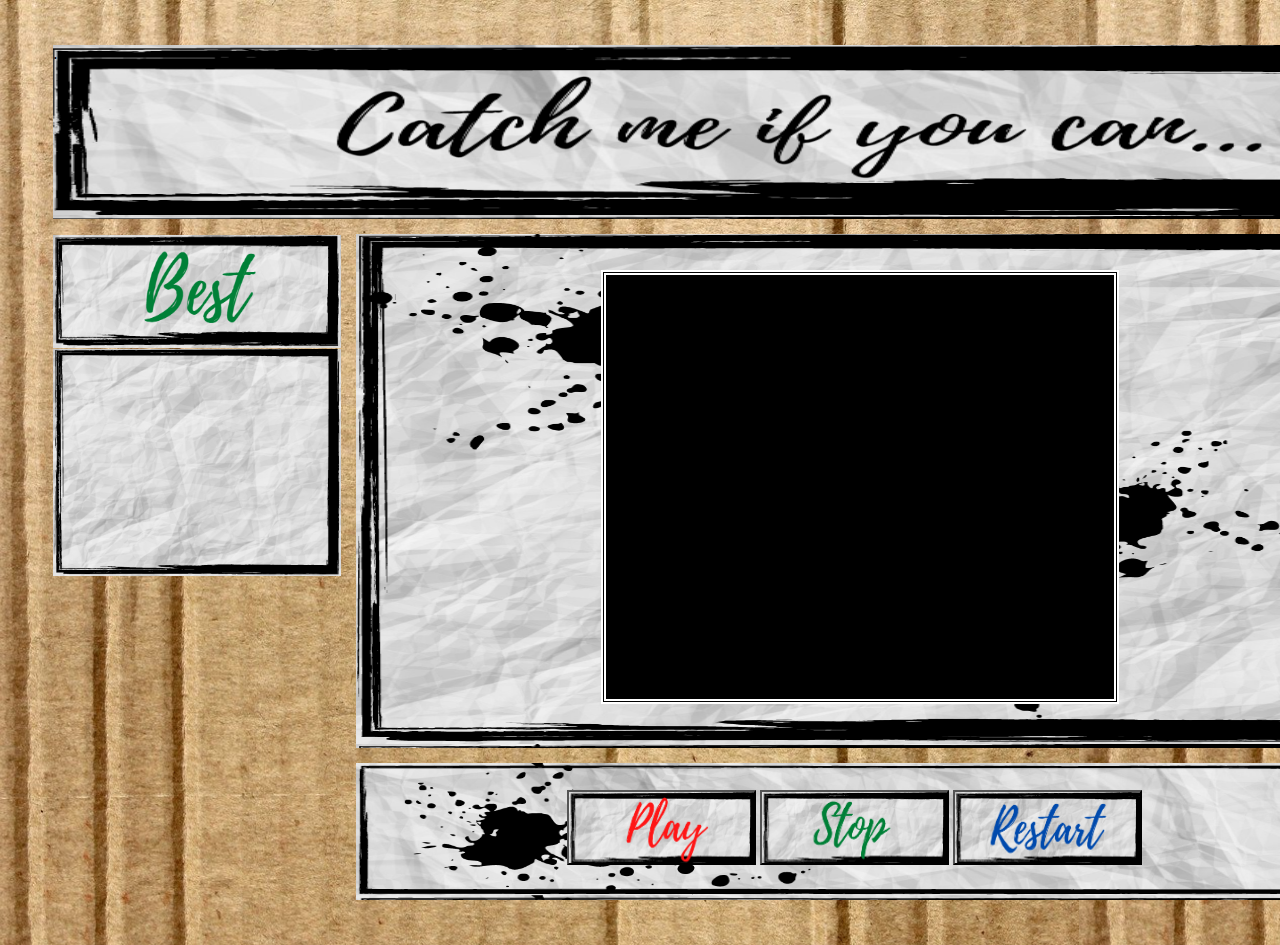
<file: hackerplus/hackerplus3.html>
<!DOCTYPE html>
<html lang="en">

<head>
    <meta charset="UTF-8">
    <meta name="viewport" content="width=device-width, initial-scale=1.0">
    <title>Document</title>
    <link rel="shortcut icon" href="https://img.icons8.com/doodle/48/000000/controller--v1.png" type="image/x-icon" type=" image/x-icon ">
     <link rel="stylesheet" type="text/css" href="/mediahp3.css">
</head>

<body style="background-image: url(/indexbck.png);">

    <div class=" root ">
        <div class="div1" style="background-image: url(/catchme.png);">
            .
        </div>
        <div class="div2">
            <div>
                <h1 class="boardtext">
                   .
                </h1>
                <div class="boardcount">
                <div id="s1" class="scores">1</div>
                <div id = "s2" class="scores">2</div>
                <div id = "s3" class="scores">3</div>
                <div id="s4" class="scores">4</div>
                <div id="s5" class="scores">5</div>

                </div>
            </div>
        </div>
        <div class="ccc">
            <div id="cccc" class="cccc" >
                
                    <ul class="mk" style="list-style: none;display: flex;padding: 5px">
                        <li class="mk-1" ><div class="prime"><button id="1" class=but1>4</button></div></li>
                        <li class="mk-1"><div class="prime"><button id="2" class=but1>4</button></div></li>
                        <li class="mk-1"><div class="prime"><button id="3" class=but1>4</button></div></li>
                        <li class="mk-1"><div class="prime"><button id="4" class=but1>4</button></div></li>
                        <li class="mk-1"><div class="prime"><button id="5" class=but1>4</button></div></li>
                        <li class="mk-1"><div class="prime"><button id="6" class=but1>4</button></div></li>
                         <li class="mk-1"><div class="prime"><button id="7" class=but1>4</button></div></li>
                        <li class="mk-1"><div class="prime"><button id="8" class=but1>4</button></div></li>
                        <li class="mk-1" ><div class="prime"><button id="a1" class=but1a>4</button></div></li>
                        <li class="mk-1"><div class="prime"><button id="a2" class=but1a>4</button></div></li>
                        <li class="mk-1"><div class="prime"><button id="a3" class=but1a>4</button></div></li>
                        <li class="mk-1"><div class="prime"><button id="a4" class=but1a>4</button></div></li>
                        <li class="mk-1"><div class="prime"><button id="a5" class=but1a>4</button></div></li>
                        <li class="mk-1"><div class="prime"><button id="a6" class=but1a>4</button></div></li>
                        <li class="mk-1"><div class="prime"><button id="a7" class=but1a>4</button></div></li>
                        <li class="mk-1"><div class="prime"><button id="a8" class=but1a>4</button></div></li>
                        
                    </ul>
                   <ul class="mk" style="list-style: none;display: flex;padding: 5px">
                        <li class="mk-2" ><div class="prime"><button id="9" class=but1>4</button></div></li>
                        <li class="mk-2"><div class="prime"><button id="10" class=but1>4</button></div></li>
                        <li class="mk-2"><div class="prime"><button id="11" class=but1>4</button></div></li>
                        <li class="mk-2"><div class="prime"><button id="12" class=but1>4</button></div></li>
                        <li class="mk-2"><div class="prime"><button id="13" class=but1>4</button></div></li>
                        <li class="mk-2"><div class="prime"><button id="14" class=but1>4</button></div></li>
                        <li class="mk-2"><div class="prime"><button id="15" class=but1>4</button></div></li>
                        <li class="mk-2"><div class="prime"><button id="16" class=but1>4</button></div></li>
                        <li class="mk-2" ><div class="prime"><button id="a9" class=but1a>4</button></div></li>
                        <li class="mk-2"><div class="prime"><button id="a10" class=but1a>4</button></div></li>
                        <li class="mk-2"><div class="prime"><button id="a11" class=but1a>4</button></div></li>
                        <li class="mk-2"><div class="prime"><button id="a12" class=but1a>4</button></div></li>
                        <li class="mk-2"><div class="prime"><button id="a13" class=but1a>4</button></div></li>
                        <li class="mk-2"><div class="prime"><button id="a14" class=but1a>4</button></div></li>
                        <li class="mk-2"><div class="prime"><button id="a15" class=but1a>4</button></div></li>
                        <li class="mk-2"><div class="prime"><button id="a16" class=but1a>4</button></div></li>
                        
                    </ul>
                <ul class="mk" style="list-style: none;display: flex;padding: 5px">
                        <li class="mk-3" ><div class="prime"><button id="17" class=but1>4</button></div></li>
                        <li class="mk-3"><div class="prime"><button id="18" class=but1>4</button></div></li>
                        <li class="mk-3"><div class="prime"><button id="19" class=but1>4</button></div></li>
                        <li class="mk-3"><div class="prime"><button id="20" class=but1>4</button></div></li>
                        <li class="mk-3"><div class="prime"><button id="21" class=but1>4</button></div></li>
                        <li class="mk-3" ><div class="prime"><button id="22" class=but1>4</button></div></li>
                        <li class="mk-3" ><div class="prime"><button id="23" class=but1>4</button></div></li>
                        <li class="mk-3"><div class="prime"><button id="24" class=but1>4</button></div></li>
                        <li class="mk-3"><div class="prime"><button id="a17" class=but1a>4</button></div></li>
                        <li class="mk-3"><div class="prime"><button id="a18" class=but1a>4</button></div></li>
                        <li class="mk-3"><div class="prime"><button id="a19" class=but1a>4</button></div></li>
                        <li class="mk-3"><div class="prime"><button id="a20" class=but1a>4</button></div></li>
                        <li class="mk-3"><div class="prime"><button id="a21" class=but1a>4</button></div></li>
                        <li class="mk-3"><div class="prime"><button id="a22" class=but1a>4</button></div></li>
                        <li class="mk-3"><div class="prime"><button id="a23" class=but1a>4</button></div></li>
                        <li class="mk-3"><div class="prime"><button id="a24" class=but1a>4</button></div></li>
                        
                    </ul>
                <ul class="mk" style="list-style: none;display: flex;padding: 5px">
                        <li class="mk-4" ><div class="prime"><button id="25" class=but1>4</button></div></li>
                        <li class="mk-4"><div class="prime"><button id="26" class=but1>4</button></div></li>
                        <li class="mk-4"><div class="prime"><button id="27" class=but1>4</button></div></li>
                        <li class="mk-4"><div class="prime"><button id="28" class=but1>4</button></div></li>
                        <li class="mk-4"><div class="prime"><button id="29" class=but1>4</button></div></li>
                        <li class="mk-4" ><div class="prime"><button id="30" class=but1>4</button></div></li>
                        <li class="mk-4"><div class="prime"><button id="31" class=but1>4</button></div></li>
                        <li class="mk-4" ><div class="prime"><button id="32" class=but1>4</button></div></li>
                        <li class="mk-4"><div class="prime"><button id="a25" class=but1a>4</button></div></li>
                        <li class="mk-4"><div class="prime"><button id="a26" class=but1a>4</button></div></li>
                        <li class="mk-4"><div class="prime"><button id="a27" class=but1a>4</button></div></li>
                        <li class="mk-4"><div class="prime"><button id="a28" class=but1a>4</button></div></li>
                        <li class="mk-4"><div class="prime"><button id="a29" class=but1a>4</button></div></li>
                        <li class="mk-4"><div class="prime"><button id="a30" class=but1a>4</button></div></li>
                        <li class="mk-4"><div class="prime"><button id="a31" class=but1a>4</button></div></li>
                        <li class="mk-4"><div class="prime"><button id="a32" class=but1a>4</button></div></li>
                        
                    </ul>
                 <ul class="mk" style="list-style: none;display: flex;padding: 5px">
                        <li class="mk-5" ><div class="prime"><button id="33" class=but1>4</button></div></li>
                        <li class="mk-5"><div class="prime"><button id="34" class=but1>4</button></div></li>
                        <li class="mk-5"><div class="prime"><button id="35" class=but1>4</button></div></li>
                        <li class="mk-5"><div class="prime"><button id="36" class=but1>4</button></div></li>
                        <li class="mk-5"><div class="prime"><button id="37" class=but1>4</button></div></li>
                        <li class="mk-5" ><div class="prime"><button id="38" class=but1>4</button></div></li>
                        <li class="mk-5"><div class="prime"><button id="39" class=but1>4</button></div></li>
                        <li class="mk-5"><div class="prime"><button id="40" class=but1>4</button></div></li>
                        <li class="mk-5"><div class="prime"><button id="a33" class=but1a>4</button></div></li>
                        <li class="mk-5"><div class="prime"><button id="a34" class=but1a>4</button></div></li>
                        <li class="mk-5"><div class="prime"><button id="a35" class=but1a>4</button></div></li>
                        <li class="mk-5"><div class="prime"><button id="a36" class=but1a>4</button></div></li>
                        <li class="mk-5"><div class="prime"><button id="a37" class=but1a>4</button></div></li>
                        <li class="mk-5"><div class="prime"><button id="a38" class=but1a>4</button></div></li>
                        <li class="mk-5"><div class="prime"><button id="a39" class=but1a>4</button></div></li>
                        <li class="mk-5"><div class="prime"><button id="a40" class=but1a>4</button></div></li>
                        
                    </ul>
                <ul class="mk" style="list-style: none;display: flex;padding: 5px">
                        <li class="mk-6" ><div class="prime"><button id="41" class=but1>4</button></div></li>
                        <li class="mk-6"><div class="prime"><button id="42" class=but1>4</button></div></li>
                        <li class="mk-6"><div class="prime"><button id="43" class=but1>4</button></div></li>
                        <li class="mk-6"><div class="prime"><button id="44" class=but1>4</button></div></li>
                        <li class="mk-6"><div class="prime"><button id="45" class=but1>4</button></div></li>
                        <li class="mk-6" ><div class="prime"><button id="46" class=but1>4</button></div></li>
                        <li class="mk-6"><div class="prime"><button id="47" class=but1>4</button></div></li>
                        <li class="mk-6" ><div class="prime"><button id="48" class=but1>4</button></div></li>
                        <li class="mk-6"><div class="prime"><button id="a41" class=but1a>4</button></div></li>
                        <li class="mk-6"><div class="prime"><button id="a42" class=but1a>4</button></div></li>
                        <li class="mk-6"><div class="prime"><button id="a43" class=but1a>4</button></div></li>
                        <li class="mk-6"><div class="prime"><button id="a44" class=but1a>4</button></div></li>
                        <li class="mk-6"><div class="prime"><button id="a45" class=but1a>4</button></div></li>
                        <li class="mk-6"><div class="prime"><button id="a46" class=but1a>4</button></div></li>
                        <li class="mk-6"><div class="prime"><button id="a47" class=but1a>4</button></div></li>
                        <li class="mk-6"><div class="prime"><button id="a48" class=but1a>4</button></div></li>
                        
                    </ul>
                
            </div>
        </div>
        <div class="div3">
            <div>
                <h1 class="timetext">
                    .
                </h1>
                <div class="timecount">
                    <p id=" timer " class="timer">0</p>
                </div>
            </div>
        </div>
        <div class="div4" >
            <div class = "butdiv">
                <button id="play" class=" but2 play " onclick=" CountDown();"></button>
                <button id="Stop" class="but2 stop" onclick="myStopFunction();" ></button>
                <button id="Reset" class="but2 restart" onclick="restart();"></button>

            </div>

        </div>


    </div>
    
    <div id="countdown" class="countdown">
      <p id ="canvas" class="canvas"></p>
    </div>
     <div id="countdown1" class="countdown1">
      <p class="your">YOUR SCORE</p>
      <p id ="canvas1" class="yourtext">
     </p>
    </div>
<audio controls preload="auto" loop style="display: none">
<source src="/tick.ogg" type="audio/ogg" />
</audio>
<audio controls preload="auto" style="display: none">
 <source src="/click.ogg" type="audio/ogg" />
</audio>
<audio controls preload="auto" style="display: none">
 <source src="/countdown.ogg" type="audio/ogg" />
</audio>
<audio controls preload="auto" style="display: none">
 <source src="/secondclick.ogg" type="audio/ogg" />
</audio>
    <script>
        var number = [1,2,3,4,5,6,7,8,9,10,11,12,13,14,15,16,17,18,19,20,21,22,23,24,25,26,27,28,29,30,31,32,33,34,35,36,37,38,39,40,41,42,43,44,45,46,47,48,49,50,51,52,53,54,55,56,57,58,59,60,61,62,63,64,65,66,67,68,69,70,71,72,73,74,75,76,77,78,79,80,81,82,83,84,85,86,87,88,89,90,91,92,93,94,95,96,97,98,99];
        
                var mycount;
        var go = 5;
        var caray = ["GO","1","2","3","4","5"]
        function CountDown(){
            secondclicki();
            countdowni();
            document.getElementById("canvas").innerText = caray[go];
             mycount =setInterval(function(){
                 go --;
             document.getElementById("canvas").innerText = caray[go];
                 if(go==(-1)){
                     document.getElementById("countdown").style.display="none";
                     clearInterval(mycount);
                     myFunction();
                     playi();
                 }
                
            },1000);
        }
                                     
        var countdown = 0;
        var myVar;                            
                                     
        function myFunction() {
            myVar = setInterval(function() {
                document.getElementById("play").disabled = "true";
                document.getElementById(" timer ").innerText = countdown.toFixed(1);
                countdown = countdown+0.1;
                
            }, 100);
        }

        function myStopFunction() {
            secondclicki();
            stopi();
            clearInterval(myVar);
        }
        var num =0;
        for(i = 0; i<document.getElementsByClassName("but1").length;i++){
            num = Math.floor(Math.random() * (--number.length));
            document.getElementsByClassName("but1")[i].innerText = number[num];
            document.getElementsByClassName("but1a")[i].innerText = number[num];
            number[num] =0;
            for(j = 0;j<number.length-1;j++){
                if(number[j]==0){
                    var inter = number[j];
                    number[j] = number[j+1];
                    number[j+1] = inter;
                }
            }
        }
        
        var myvay;
        var aray = new Array();
        for (i = 0;i<document.getElementsByClassName("but1").length;i++)
            {
                myvay =Number(document.getElementsByClassName("but1")[i].innerText);
                aray[i]=myvay;
            }
        aray.sort(function(a, b){return a-b}); 
        
        var last;
        
        for(i =0;i<48;i++){
            if(Number(document.getElementsByClassName("but1")[i].innerText == aray[47])){
               last = document.getElementsByClassName("but1")[i].attributes.id.nodeValue;
                
               }
        }
        var lasta;
        for(i =0;i<48;i++){
            if(Number(document.getElementsByClassName("but1a")[i].innerText == aray[47])){
               lasta = document.getElementsByClassName("but1a")[i].attributes.id.nodeValue;
                
               }
        }
        
      document.getElementById("1").onclick = function(){
            clicki();
            var one = Number(document.getElementById("1").innerText);
            if(aray[0] == one) {
                document.getElementById("1").style.display="none";
                document.getElementById("a1").style.display="none";
                aray.shift();
                if(last == 1){
                   clearInterval(myVar);
                    Score();
                    stopi();
                    scoring();
                   }
            }
        }
        document.getElementById("a1").onclick = function(){
            clicki();
            var one = Number(document.getElementById("a1").innerText);
            if(aray[0] == one) {
                document.getElementById("a1").style.display="none";
                document.getElementById("1").style.display="none";
                aray.shift();
                if(lasta == "a1"){
                   clearInterval(myVar);
                    Score();
                    stopi();
                    scoring();
                   }
            }
        }
        
        document.getElementById("2").onclick = function(){
            clicki();
            var one = Number(document.getElementById("2").innerText);
            if(aray[0] == one) {
                document.getElementById("2").style.display="none";
                document.getElementById("a2").style.display="none";
                aray.shift();
                if(last == 2){
                   clearInterval(myVar);
                    Score();
                    stopi();
                    scoring();
                   }
            }
        }
        document.getElementById("a2").onclick = function(){
            clicki();
            var one = Number(document.getElementById("a2").innerText);
            if(aray[0] == one) {
                document.getElementById("a2").style.display="none";
                 document.getElementById("2").style.display="none";
                aray.shift();
                if(lasta == "a2"){
                   clearInterval(myVar);
                    Score();
                    stopi();
                    scoring();
                   }
            }
        }
        
        document.getElementById("3").onclick = function(){
            clicki();
            var one = Number(document.getElementById("3").innerText);
            if(aray[0] == one) {
                document.getElementById("3").style.display="none";
                document.getElementById("a3").style.display="none";
                aray.shift();
                if(last == 3){
                   clearInterval(myVar);
                    Score();
                    stopi();
                    scoring();
                   }
            }
        }
         document.getElementById("a3").onclick = function(){
             clicki();
            var one = Number(document.getElementById("a3").innerText);
            if(aray[0] == one) {
                document.getElementById("a3").style.display="none";
                document.getElementById("3").style.display="none";
                aray.shift();
                if(lasta == "a3"){
                   clearInterval(myVar);
                    Score();
                    stopi();
                    scoring();
                   }
            }
        }
        
        document.getElementById("4").onclick = function(){
            clicki();
            var one = Number(document.getElementById("4").innerText);
            if(aray[0] == one) {
                document.getElementById("4").style.display="none";
                document.getElementById("a4").style.display="none";
                aray.shift();
                if(last == 4){
                   clearInterval(myVar);
                    Score();
                    stopi();
                    scoring();
                   }
            }
        }
         document.getElementById("a4").onclick = function(){
             clicki();
            var one = Number(document.getElementById("a4").innerText);
            if(aray[0] == one) {
                document.getElementById("a4").style.display="none";
                document.getElementById("4").style.display="none";
                aray.shift();
                if(lasta == "a4"){
                   clearInterval(myVar);
                    Score();
                    stopi();
                    scoring();
                   }
            }
        }
        
        document.getElementById("5").onclick = function(){
            clicki();
            var one = Number(document.getElementById("5").innerText);
            if(aray[0] == one) {
                document.getElementById("5").style.display="none";
                document.getElementById("a5").style.display="none";
                aray.shift();
                if(last == 5){
                   clearInterval(myVar);
                    Score();
                    stopi();
                    scoring();
                   }
            }
        }
         document.getElementById("a5").onclick = function(){
             clicki();
            var one = Number(document.getElementById("a5").innerText);
            if(aray[0] == one) {
                document.getElementById("a5").style.display="none";
                document.getElementById("5").style.display="none";
                aray.shift();
                if(lasta == "a5"){
                   clearInterval(myVar);
                    Score();
                    stopi();
                    scoring();
                   }
            }
        }
        
        document.getElementById("6").onclick = function(){
            clicki();
            var one = Number(document.getElementById("6").innerText);
            if(aray[0] == one) {
                document.getElementById("6").style.display="none";
                document.getElementById("a6").style.display="none";
                aray.shift();
                if(last == 6){
                   clearInterval(myVar);
                    Score();
                    stopi();
                    scoring();
                   }
            }
        }
         document.getElementById("a6").onclick = function(){
             clicki();
            var one = Number(document.getElementById("a6").innerText);
            if(aray[0] == one) {
                document.getElementById("a6").style.display="none";
                document.getElementById("6").style.display="none";
                aray.shift();
                if(lasta == "a6"){
                   clearInterval(myVar);
                    Score();
                    stopi();
                    scoring();
                   }
            }
        }
        
        document.getElementById("7").onclick = function(){
            clicki();
            var one = Number(document.getElementById("7").innerText);
            if(aray[0] == one) {
                document.getElementById("7").style.display="none";
                document.getElementById("a7").style.display="none";
                aray.shift();
                if(last == 7){
                   clearInterval(myVar);
                    Score();
                    stopi();
                    scoring();
                   }
            }
        }
         document.getElementById("a7").onclick = function(){
             clicki();
            var one = Number(document.getElementById("a7").innerText);
            if(aray[0] == one) {
                document.getElementById("a7").style.display="none";
                document.getElementById("7").style.display="none";
                aray.shift();
                if(lasta == "a7"){
                   clearInterval(myVar);
                    Score();
                    stopi();
                    scoring();
                   }
            }
        }
        
        document.getElementById("8").onclick = function(){
            clicki();
            var one = Number(document.getElementById("8").innerText);
            if(aray[0] == one) {
                document.getElementById("8").style.display="none";
                document.getElementById("a8").style.display="none";
                aray.shift();
                if(last == 8){
                   clearInterval(myVar);
                    Score();
                    stopi();
                    scoring();
                   }
            }
        }
         document.getElementById("a8").onclick = function(){
             clicki();
            var one = Number(document.getElementById("a8").innerText);
            if(aray[0] == one) {
                document.getElementById("a8").style.display="none";
                document.getElementById("8").style.display="none";
                aray.shift();
                if(lasta == "a8"){
                   clearInterval(myVar);
                    Score();
                    stopi();
                    scoring();
                   }
            }
        }
        
        document.getElementById("9").onclick = function(){
            clicki();
            var one = Number(document.getElementById("9").innerText);
            if(aray[0] == one) {
                document.getElementById("9").style.display="none";
                document.getElementById("a9").style.display="none";
                aray.shift();
                if(last == 9){
                   clearInterval(myVar);
                    Score();
                    stopi();
                    scoring();
                   }
            }
        }
         document.getElementById("a9").onclick = function(){
             clicki();
            var one = Number(document.getElementById("a9").innerText);
            if(aray[0] == one) {
                document.getElementById("a9").style.display="none";
                document.getElementById("9").style.display="none";
                aray.shift();
                if(lasta == "a9"){
                   clearInterval(myVar);
                    Score();
                    stopi();
                    scoring();
                   }
            }
        }
        
        document.getElementById("10").onclick = function(){
            clicki();
            var one = Number(document.getElementById("10").innerText);
            if(aray[0] == one) {
                document.getElementById("10").style.display="none";
                document.getElementById("a10").style.display="none";
                aray.shift();
                if(last == 10){
                   clearInterval(myVar);
                    Score();
                    stopi();
                    scoring();
                   }
            }
        }
         document.getElementById("a10").onclick = function(){
             clicki();
            var one = Number(document.getElementById("a10").innerText);
            if(aray[0] == one) {
                document.getElementById("a10").style.display="none";
                document.getElementById("10").style.display="none";
                aray.shift();
                if(lasta == "a10"){
                   clearInterval(myVar);
                    Score();
                    stopi();
                    scoring();
                   }
            }
        }
        
        document.getElementById("11").onclick = function(){
            clicki();
            var one = Number(document.getElementById("11").innerText);
            if(aray[0] == one) {
                document.getElementById("11").style.display="none";
                document.getElementById("a11").style.display="none";
                aray.shift();
                if(last == 11){
                   clearInterval(myVar);
                    Score();
                    stopi();
                    scoring();
                   }
            }
        }
         document.getElementById("a11").onclick = function(){
             clicki();
            var one = Number(document.getElementById("a11").innerText);
            if(aray[0] == one) {
                document.getElementById("a11").style.display="none";
                document.getElementById("11").style.display="none";
                aray.shift();
                if(lasta == "a11"){
                   clearInterval(myVar);
                    Score();
                    stopi();
                    scoring();
                   }
            }
        }
        
        document.getElementById("12").onclick = function(){
            clicki();
            var one = Number(document.getElementById("12").innerText);
            if(aray[0] == one) {
                document.getElementById("12").style.display="none";
                document.getElementById("a12").style.display="none";
                aray.shift();
                if(last == 12){
                   clearInterval(myVar);
                    Score();
                    stopi();
                    scoring();
                   }
            }
        }
        document.getElementById("a12").onclick = function(){
            clicki();
            var one = Number(document.getElementById("a12").innerText);
            if(aray[0] == one) {
                document.getElementById("a12").style.display="none";
                document.getElementById("12").style.display="none";
                aray.shift();
                if(lasta == "a12"){
                   clearInterval(myVar);
                    Score();
                    stopi();
                    scoring();
                   }
            }
        }
        
        document.getElementById("13").onclick = function(){
            clicki();
            var one = Number(document.getElementById("13").innerText);
            if(aray[0] == one) {
                document.getElementById("13").style.display="none";
                document.getElementById("a13").style.display="none";
                aray.shift();
                if(last == 13){
                   clearInterval(myVar);
                    Score();
                    stopi();
                    scoring();
                   }
            }
        }
        document.getElementById("a13").onclick = function(){
            clicki();
            var one = Number(document.getElementById("a13").innerText);
            if(aray[0] == one) {
                document.getElementById("a13").style.display="none";
                document.getElementById("13").style.display="none";
                aray.shift();
                if(lasta == "a13"){
                   clearInterval(myVar);
                    Score();
                    stopi();
                    scoring();
                   }
            }
        }
        
        document.getElementById("14").onclick = function(){
            clicki();
            var one = Number(document.getElementById("14").innerText);
            if(aray[0] == one) {
                document.getElementById("14").style.display="none";
                document.getElementById("a14").style.display="none";
                aray.shift();
                if(last == 14){
                   clearInterval(myVar);
                    Score();
                    stopi();
                    scoring();
                   }
            }
        }
        document.getElementById("a14").onclick = function(){
            clicki();
            var one = Number(document.getElementById("a14").innerText);
            if(aray[0] == one) {
                document.getElementById("a14").style.display="none";
                document.getElementById("14").style.display="none";
                aray.shift();
                if(lasta == "a14"){
                   clearInterval(myVar);
                    Score();
                    stopi();
                    scoring();
                   }
            }
        }
        
        document.getElementById("15").onclick = function(){
            clicki();
            var one = Number(document.getElementById("15").innerText);
            if(aray[0] == one) {
                document.getElementById("15").style.display="none";
                 document.getElementById("a15").style.display="none";
                aray.shift();
                if(last == 15){
                   clearInterval(myVar);
                    Score();
                    stopi();
                    scoring();
                   }
            }
        }
        document.getElementById("a15").onclick = function(){
            clicki();
            var one = Number(document.getElementById("a15").innerText);
            if(aray[0] == one) {
                document.getElementById("a15").style.display="none";
                 document.getElementById("15").style.display="none";
                aray.shift();
                if(lasta == "a15"){
                   clearInterval(myVar);
                    Score();
                    stopi();
                    scoring();
                   }
            }
        }
        
        document.getElementById("16").onclick = function(){
            clicki();
            var one = Number(document.getElementById("16").innerText);
            if(aray[0] == one) {
                document.getElementById("16").style.display="none";
                 document.getElementById("a16").style.display="none";
                aray.shift();
                if(last == 16){
                   clearInterval(myVar);
                    Score();
                    stopi();
                    scoring();
                   }
            }
        }
        document.getElementById("a16").onclick = function(){
            clicki();
            var one = Number(document.getElementById("a16").innerText);
            if(aray[0] == one) {
                document.getElementById("a16").style.display="none";
                 document.getElementById("16").style.display="none";
                aray.shift();
                if(lasta == "a16"){
                   clearInterval(myVar);
                    Score();
                    stopi();
                    scoring();
                   }
            }
        }
        
        document.getElementById("17").onclick = function(){
            clicki();
            var one = Number(document.getElementById("17").innerText);
            if(aray[0] == one) {
                document.getElementById("17").style.display="none";
                document.getElementById("a17").style.display="none";
                aray.shift();
                if(last == 17){
                   clearInterval(myVar);
                    Score();
                    stopi();
                    scoring();
                   }
            }
        }
        document.getElementById("a17").onclick = function(){
            clicki();
            var one = Number(document.getElementById("a17").innerText);
            if(aray[0] == one) {
                document.getElementById("a17").style.display="none";
                document.getElementById("17").style.display="none";
                aray.shift();
                if(lasta == "a17"){
                   clearInterval(myVar);
                    Score();
                    stopi();
                    scoring();
                   }
            }
        }
        
        document.getElementById("18").onclick = function(){
            clicki();
            var one = Number(document.getElementById("18").innerText);
            if(aray[0] == one) {
                document.getElementById("18").style.display="none";
                document.getElementById("a18").style.display="none";
                aray.shift();
                if(last == 18){
                   clearInterval(myVar);
                    Score();
                    stopi();
                    scoring();
                   }
            }
        }
        document.getElementById("a18").onclick = function(){
            clicki();
            var one = Number(document.getElementById("a18").innerText);
            if(aray[0] == one) {
                document.getElementById("a18").style.display="none";
                document.getElementById("18").style.display="none";
                aray.shift();
                if(lasta == "a18"){
                   clearInterval(myVar);
                    Score();
                    stopi();
                    scoring();
                   }
            }
        }
        
        document.getElementById("19").onclick = function(){
            clicki();
            var one = Number(document.getElementById("19").innerText);
            if(aray[0] == one) {
                document.getElementById("19").style.display="none";
                document.getElementById("a19").style.display="none";
                aray.shift();
                if(last == 19){
                   clearInterval(myVar);
                    Score();
                    stopi();
                    scoring();
                   }
            }
        }
        document.getElementById("a19").onclick = function(){
            clicki();
            var one = Number(document.getElementById("a19").innerText);
            if(aray[0] == one) {
                document.getElementById("a19").style.display="none";
                document.getElementById("19").style.display="none";
                aray.shift();
                if(lasta == "a19"){
                   clearInterval(myVar);
                    Score();
                    stopi();
                    scoring();
                   }
            }
        }
        
        document.getElementById("20").onclick = function(){
            clicki();
            var one = Number(document.getElementById("20").innerText);
            if(aray[0] == one) {
                document.getElementById("20").style.display="none";
                document.getElementById("a20").style.display="none";
                aray.shift();
                if(last == 20){
                   clearInterval(myVar);
                    Score();
                    stopi();
                    scoring();
                   }
            }
        }
        document.getElementById("a20").onclick = function(){
            clicki();
            var one = Number(document.getElementById("a20").innerText);
            if(aray[0] == one) {
                document.getElementById("a20").style.display="none";
                document.getElementById("20").style.display="none";
                aray.shift();
                if(lasta == "a20"){
                   clearInterval(myVar);
                    Score();
                    stopi();
                    scoring();
                   }
            }
        }
         document.getElementById("21").onclick = function(){
             clicki();
            var one = Number(document.getElementById("21").innerText);
            if(aray[0] == one) {
                document.getElementById("21").style.display="none";
                document.getElementById("a21").style.display="none";
                aray.shift();
                if(last == 21){
                   clearInterval(myVar);
                    Score();
                    stopi();
                    scoring();
                   }
            }
        }
         document.getElementById("a21").onclick = function(){
             clicki();
            var one = Number(document.getElementById("a21").innerText);
            if(aray[0] == one) {
                document.getElementById("a21").style.display="none";
                document.getElementById("21").style.display="none";
                aray.shift();
                if(lasta == "a21"){
                   clearInterval(myVar);
                    Score();
                    stopi();
                    scoring();
                   }
            }
        }
        document.getElementById("22").onclick = function(){
            clicki();
            var one = Number(document.getElementById("22").innerText);
            if(aray[0] == one) {
                document.getElementById("22").style.display="none";
                document.getElementById("a22").style.display="none";
                aray.shift();
                if(last == 22){
                   clearInterval(myVar);
                    Score();
                    stopi();
                    scoring();
                   }
            }
        }
         document.getElementById("a22").onclick = function(){
             clicki();
            var one = Number(document.getElementById("a22").innerText);
            if(aray[0] == one) {
                document.getElementById("a22").style.display="none";
                document.getElementById("22").style.display="none";
                aray.shift();
                if(lasta == "a22"){
                   clearInterval(myVar);
                    Score();
                    stopi();
                    scoring();
                   }
            }
        }
        document.getElementById("23").onclick = function(){
            clicki();
            var one = Number(document.getElementById("23").innerText);
            if(aray[0] == one) {
                document.getElementById("23").style.display="none";
                document.getElementById("a23").style.display="none";
                aray.shift();
                if(last == 23){
                   clearInterval(myVar);
                    Score();
                    stopi();
                    scoring();
                   }
            }
        }
        document.getElementById("a23").onclick = function(){
            clicki();
            var one = Number(document.getElementById("a23").innerText);
            if(aray[0] == one) {
                document.getElementById("a23").style.display="none";
                document.getElementById("23").style.display="none";
                aray.shift();
                if(lasta == "a23"){
                   clearInterval(myVar);
                    Score();
                    stopi();
                    scoring();
                   }
            }
        }
        
        document.getElementById("24").onclick = function(){
            clicki();
            var one = Number(document.getElementById("24").innerText);
            if(aray[0] == one) {
                document.getElementById("24").style.display="none";
                document.getElementById("a24").style.display="none";
                aray.shift();
                if(last == 24){
                   clearInterval(myVar);
                    Score();
                    stopi();
                    scoring();
                   }
            }
        }
        document.getElementById("a24").onclick = function(){
            clicki();
            var one = Number(document.getElementById("a24").innerText);
            if(aray[0] == one) {
                document.getElementById("a24").style.display="none";
                document.getElementById("24").style.display="none";
                aray.shift();
                if(lasta == "a24"){
                   clearInterval(myVar);
                    Score();
                    stopi();
                    scoring();
                   }
            }
        }
        document.getElementById("25").onclick = function(){
            clicki();
            var one = Number(document.getElementById("25").innerText);
            if(aray[0] == one) {
                document.getElementById("25").style.display="none";
                document.getElementById("a25").style.display="none";
                aray.shift();
                if(last == 25){
                   clearInterval(myVar);
                    Score();
                    stopi();
                    scoring();
                   }
            }
        }
        document.getElementById("a25").onclick = function(){
            clicki();
            var one = Number(document.getElementById("a25").innerText);
            if(aray[0] == one) {
                document.getElementById("a25").style.display="none";
                document.getElementById("25").style.display="none";
                aray.shift();
                if(lasta == "a25"){
                   clearInterval(myVar);
                    Score();
                    stopi();
                    scoring();
                   }
            }
        }
        document.getElementById("26").onclick = function(){
            clicki();
            var one = Number(document.getElementById("26").innerText);
            if(aray[0] == one) {
                document.getElementById("26").style.display="none";
                document.getElementById("a26").style.display="none";
                aray.shift();
                if(last == 26){
                   clearInterval(myVar);
                    Score();
                    stopi();
                    scoring();
                   }
            }
        }
        document.getElementById("a26").onclick = function(){
            clicki();
            var one = Number(document.getElementById("a26").innerText);
            if(aray[0] == one) {
                document.getElementById("a26").style.display="none";
                document.getElementById("26").style.display="none";
                aray.shift();
                if(lasta == "a26"){
                   clearInterval(myVar);
                    Score();
                    stopi();
                    scoring();
                   }
            }
        }
        document.getElementById("27").onclick = function(){
            clicki();
            var one = Number(document.getElementById("27").innerText);
            if(aray[0] == one) {
                document.getElementById("27").style.display="none";
                document.getElementById("a27").style.display="none";
                aray.shift();
                if(last == 27){
                   clearInterval(myVar);
                    Score();
                    stopi();
                    scoring();
                   }
            }
        }
        document.getElementById("a27").onclick = function(){
            clicki();
            var one = Number(document.getElementById("a27").innerText);
            if(aray[0] == one) {
                document.getElementById("a27").style.display="none";
                document.getElementById("27").style.display="none";
                aray.shift();
                if(lasta == "a27"){
                   clearInterval(myVar);
                    Score();
                    stopi();
                    scoring();
                   }
            }
        }
        document.getElementById("28").onclick = function(){
            clicki();
            var one = Number(document.getElementById("28").innerText);
            if(aray[0] == one) {
                document.getElementById("28").style.display="none";
                document.getElementById("a28").style.display="none";
                aray.shift();
                if(last == 28){
                   clearInterval(myVar);
                    Score();
                    stopi();
                    scoring();
                   }
            }
        }
        document.getElementById("a28").onclick = function(){
            clicki();
            var one = Number(document.getElementById("a28").innerText);
            if(aray[0] == one) {
                document.getElementById("a28").style.display="none";
                document.getElementById("28").style.display="none";
                aray.shift();
                if(lasta == "a28"){
                   clearInterval(myVar);
                    Score();
                    stopi();
                    scoring();
                   }
            }
        }
        document.getElementById("29").onclick = function(){
            clicki();
            var one = Number(document.getElementById("29").innerText);
            if(aray[0] == one) {
                document.getElementById("29").style.display="none";
                document.getElementById("a29").style.display="none";
                aray.shift();
                if(last == 29){
                   clearInterval(myVar);
                    Score();
                    stopi();
                    scoring();
                   }
            }
        }
        document.getElementById("a29").onclick = function(){
            clicki();
            var one = Number(document.getElementById("a29").innerText);
            if(aray[0] == one) {
                document.getElementById("a29").style.display="none";
                document.getElementById("29").style.display="none";
                aray.shift();
                if(lasta == "a29"){
                   clearInterval(myVar);
                    Score();
                    stopi();
                    scoring();
                   }
            }
        }
        document.getElementById("30").onclick = function(){
            clicki();
            var one = Number(document.getElementById("30").innerText);
            if(aray[0] == one) {
                document.getElementById("30").style.display="none";
                document.getElementById("a30").style.display="none";
                aray.shift();
                if(last == 30){
                   clearInterval(myVar);
                    Score();
                    stopi();
                    scoring();
                   }
            }
        }
        document.getElementById("a30").onclick = function(){
            clicki();
            var one = Number(document.getElementById("a30").innerText);
            if(aray[0] == one) {
                document.getElementById("a30").style.display="none";
                document.getElementById("30").style.display="none";
                aray.shift();
                if(lasta == "a30"){
                   clearInterval(myVar);
                    Score();
                    stopi();
                    scoring();
                   }
            }
        }
        document.getElementById("31").onclick = function(){
            clicki();
            var one = Number(document.getElementById("31").innerText);
            if(aray[0] == one) {
                document.getElementById("31").style.display="none";
                document.getElementById("a31").style.display="none";
                aray.shift();
                if(last == 31){
                   clearInterval(myVar);
                    Score();
                    stopi();
                     scoring();
                   }
            }
        }
        document.getElementById("a31").onclick = function(){
            clicki();
            var one = Number(document.getElementById("a31").innerText);
            if(aray[0] == one) {
                document.getElementById("a31").style.display="none";
                document.getElementById("31").style.display="none";
                aray.shift();
                if(lasta == "a31"){
                   clearInterval(myVar);
                    Score();
                    stopi();
                     scoring();
                   }
            }
        }
        
        document.getElementById("32").onclick = function(){
            clicki();
            var one = Number(document.getElementById("32").innerText);
            if(aray[0] == one) {
                document.getElementById("32").style.display="none";
                document.getElementById("a32").style.display="none";
                aray.shift();
                if(last == 32){
                   clearInterval(myVar);
                    Score();
                    stopi();
                     scoring();
                   }
            }
        }
        document.getElementById("a32").onclick = function(){
            clicki();
            var one = Number(document.getElementById("a32").innerText);
            if(aray[0] == one) {
                document.getElementById("a32").style.display="none";
                 document.getElementById("32").style.display="none";
                aray.shift();
                if(lasta == "a32"){
                   clearInterval(myVar);
                    Score();
                    stopi();
                     scoring();
                   }
            }
        }
        
        document.getElementById("33").onclick = function(){
            clicki();
            var one = Number(document.getElementById("33").innerText);
            if(aray[0] == one) {
                document.getElementById("33").style.display="none";
                document.getElementById("a33").style.display="none";
                aray.shift();
                if(last == 33){
                   clearInterval(myVar);
                    Score();
                    stopi();
                     scoring();
                   }
            }
        }
         document.getElementById("a33").onclick = function(){
             clicki();
            var one = Number(document.getElementById("a33").innerText);
            if(aray[0] == one) {
                document.getElementById("a33").style.display="none";
                document.getElementById("33").style.display="none";
                aray.shift();
                if(lasta == "a33"){
                   clearInterval(myVar);
                    Score();
                    stopi();
                     scoring();
                   }
            }
        }
        
        document.getElementById("34").onclick = function(){
            clicki();
            var one = Number(document.getElementById("34").innerText);
            if(aray[0] == one) {
                document.getElementById("34").style.display="none";
                document.getElementById("a34").style.display="none";
                aray.shift();
                if(last == 34){
                   clearInterval(myVar);
                    Score();
                    stopi();
                     scoring();
                   }
            }
        }
         document.getElementById("a34").onclick = function(){
             clicki();
            var one = Number(document.getElementById("a34").innerText);
            if(aray[0] == one) {
                document.getElementById("a34").style.display="none";
                document.getElementById("34").style.display="none";
                aray.shift();
                if(lasta == "a34"){
                   clearInterval(myVar);
                    Score();
                    stopi();
                     scoring();
                   }
            }
        }
        
        document.getElementById("35").onclick = function(){
            clicki();
            var one = Number(document.getElementById("35").innerText);
            if(aray[0] == one) {
                document.getElementById("35").style.display="none";
                document.getElementById("a35").style.display="none";
                aray.shift();
                if(last == 35){
                   clearInterval(myVar);
                    Score();
                    stopi();
                     scoring();
                   }
            }
        }
         document.getElementById("a35").onclick = function(){
             clicki();
            var one = Number(document.getElementById("a35").innerText);
            if(aray[0] == one) {
                document.getElementById("a35").style.display="none";
                document.getElementById("35").style.display="none";
                aray.shift();
                if(lasta == "a35"){
                   clearInterval(myVar);
                    Score();
                    stopi();
                     scoring();
                   }
            }
        }
        
        document.getElementById("36").onclick = function(){
            clicki();
            var one = Number(document.getElementById("36").innerText);
            if(aray[0] == one) {
                document.getElementById("36").style.display="none";
                document.getElementById("a36").style.display="none";
                aray.shift();
                if(last == 36){
                   clearInterval(myVar);
                    Score();
                    stopi();
                     scoring();
                   }
            }
        }
         document.getElementById("a36").onclick = function(){
             clicki();
            var one = Number(document.getElementById("a36").innerText);
            if(aray[0] == one) {
                document.getElementById("a36").style.display="none";
                document.getElementById("36").style.display="none";
                aray.shift();
                if(lasta == "a36"){
                   clearInterval(myVar);
                    Score();
                    stopi();
                     scoring();
                   }
            }
        }
        
        document.getElementById("37").onclick = function(){
            clicki();
            var one = Number(document.getElementById("37").innerText);
            if(aray[0] == one) {
                document.getElementById("37").style.display="none";
                document.getElementById("a37").style.display="none";
                aray.shift();
                if(last == 37){
                   clearInterval(myVar);
                    Score();
                    stopi();
                     scoring();
                   }
            }
        }
         document.getElementById("a37").onclick = function(){
             clicki();
            var one = Number(document.getElementById("a37").innerText);
            if(aray[0] == one) {
                document.getElementById("a37").style.display="none";
                document.getElementById("37").style.display="none";
                aray.shift();
                if(lasta == "a37"){
                   clearInterval(myVar);
                    Score();
                    stopi();
                     scoring();
                   }
            }
        }
        
        document.getElementById("38").onclick = function(){
            clicki();
            var one = Number(document.getElementById("38").innerText);
            if(aray[0] == one) {
                document.getElementById("38").style.display="none";
                document.getElementById("a38").style.display="none";
                aray.shift();
                if(last == 38){
                   clearInterval(myVar);
                    Score();
                    stopi();
                     scoring();
                   }
            }
        }
         document.getElementById("a38").onclick = function(){
             clicki();
            var one = Number(document.getElementById("a38").innerText);
            if(aray[0] == one) {
                document.getElementById("a38").style.display="none";
                document.getElementById("38").style.display="none";
                aray.shift();
                if(lasta == "a38"){
                   clearInterval(myVar);
                    Score();
                    stopi();
                     scoring();
                   }
            }
        }
        
        document.getElementById("39").onclick = function(){
            clicki();
            var one = Number(document.getElementById("39").innerText);
            if(aray[0] == one) {
                document.getElementById("39").style.display="none";
                document.getElementById("a39").style.display="none";
                aray.shift();
                if(last == 39){
                   clearInterval(myVar);
                    Score();
                    stopi();
                     scoring();
                   }
            }
        }
         document.getElementById("a39").onclick = function(){
             clicki();
            var one = Number(document.getElementById("a39").innerText);
            if(aray[0] == one) {
                document.getElementById("a39").style.display="none";
                document.getElementById("39").style.display="none";
                aray.shift();
                if(lasta == "a39"){
                   clearInterval(myVar);
                    Score();
                    stopi();
                     scoring();
                   }
            }
        }
        
        document.getElementById("40").onclick = function(){
            clicki();
            var one = Number(document.getElementById("40").innerText);
            if(aray[0] == one) {
                document.getElementById("40").style.display="none";
                document.getElementById("a40").style.display="none";
                aray.shift();
                if(last == 40){
                   clearInterval(myVar);
                    Score();
                    stopi();
                     scoring();
                   }
            }
        }
         document.getElementById("a40").onclick = function(){
             clicki();
            var one = Number(document.getElementById("a40").innerText);
            if(aray[0] == one) {
                document.getElementById("a40").style.display="none";
                document.getElementById("40").style.display="none";
                aray.shift();
                if(lasta == "a40"){
                   clearInterval(myVar);
                    Score();
                    stopi();
                     scoring();
                   }
            }
        }
        
        document.getElementById("41").onclick = function(){
            clicki();
            var one = Number(document.getElementById("41").innerText);
            if(aray[0] == one) {
                document.getElementById("41").style.display="none";
                document.getElementById("a41").style.display="none";
                aray.shift();
                if(last == 41){
                   clearInterval(myVar);
                    Score();
                    stopi();
                     scoring();
                   }
            }
        }
         document.getElementById("a41").onclick = function(){
             clicki();
            var one = Number(document.getElementById("a41").innerText);
            if(aray[0] == one) {
                document.getElementById("a41").style.display="none";
                document.getElementById("41").style.display="none";
                aray.shift();
                if(lasta == "a41"){
                   clearInterval(myVar);
                    Score();
                    stopi();
                     scoring();
                   }
            }
        }
        
        document.getElementById("42").onclick = function(){
            clicki();
            var one = Number(document.getElementById("42").innerText);
            if(aray[0] == one) {
                document.getElementById("42").style.display="none";
                document.getElementById("a42").style.display="none";
                aray.shift();
                if(last == 42){
                   clearInterval(myVar);
                    Score();
                    stopi();
                     scoring();
                   }
            }
        }
        document.getElementById("a42").onclick = function(){
            clicki();
            var one = Number(document.getElementById("a42").innerText);
            if(aray[0] == one) {
                document.getElementById("a42").style.display="none";
                document.getElementById("42").style.display="none";
                aray.shift();
                if(lasta == "a42"){
                   clearInterval(myVar);
                    Score();
                    stopi();
                     scoring();
                   }
            }
        }
        
        document.getElementById("43").onclick = function(){
            clicki();
            var one = Number(document.getElementById("43").innerText);
            if(aray[0] == one) {
                document.getElementById("43").style.display="none";
                document.getElementById("a43").style.display="none";
                aray.shift();
                if(last == 43){
                   clearInterval(myVar);
                    Score();
                    stopi();
                     scoring();
                   }
            }
        }
        document.getElementById("a43").onclick = function(){
            clicki();
            var one = Number(document.getElementById("a43").innerText);
            if(aray[0] == one) {
                document.getElementById("a43").style.display="none";
                document.getElementById("43").style.display="none";
                aray.shift();
                if(lasta == "a43"){
                   clearInterval(myVar);
                    Score();
                    stopi();
                     scoring();
                   }
            }
        }
        
        document.getElementById("44").onclick = function(){
            clicki();
            var one = Number(document.getElementById("44").innerText);
            if(aray[0] == one) {
                document.getElementById("44").style.display="none";
                document.getElementById("a44").style.display="none";
                aray.shift();
                if(last == 44){
                   clearInterval(myVar);
                    Score();
                    stopi();
                     scoring();
                   }
            }
        }
        document.getElementById("a44").onclick = function(){
            clicki();
            var one = Number(document.getElementById("a44").innerText);
            if(aray[0] == one) {
                document.getElementById("a44").style.display="none";
                document.getElementById("44").style.display="none";
                aray.shift();
                if(lasta == "a44"){
                   clearInterval(myVar);
                    Score();
                    stopi();
                     scoring();
                   }
            }
        }
        
        document.getElementById("45").onclick = function(){
            clicki();
            var one = Number(document.getElementById("45").innerText);
            if(aray[0] == one) {
                document.getElementById("45").style.display="none";
                 document.getElementById("a45").style.display="none";
                aray.shift();
                if(last == 45){
                   clearInterval(myVar);
                    Score();
                    stopi();
                     scoring();
                   }
            }
        }
        document.getElementById("a45").onclick = function(){
            clicki();
            var one = Number(document.getElementById("a45").innerText);
            if(aray[0] == one) {
                document.getElementById("a45").style.display="none";
                 document.getElementById("45").style.display="none";
                aray.shift();
                if(lasta == "a45"){
                   clearInterval(myVar);
                    Score();
                    stopi();
                     scoring();
                   }
            }
        }
        
        document.getElementById("46").onclick = function(){
            clicki();
            var one = Number(document.getElementById("46").innerText);
            if(aray[0] == one) {
                document.getElementById("46").style.display="none";
                 document.getElementById("a46").style.display="none";
                aray.shift();
                if(last == 46){
                   clearInterval(myVar);
                    Score();
                    stopi();
                     scoring();
                   }
            }
        }
        document.getElementById("a46").onclick = function(){
            clicki();
            var one = Number(document.getElementById("a46").innerText);
            if(aray[0] == one) {
                document.getElementById("a46").style.display="none";
                 document.getElementById("46").style.display="none";
                aray.shift();
                if(lasta == "a46"){
                   clearInterval(myVar);
                    Score();
                    stopi();
                     scoring();
                   }
            }
        }
        
        document.getElementById("47").onclick = function(){
            clicki();
            var one = Number(document.getElementById("47").innerText);
            if(aray[0] == one) {
                document.getElementById("47").style.display="none";
                document.getElementById("a47").style.display="none";
                aray.shift();
                if(last == 47){
                   clearInterval(myVar);
                    Score();
                    stopi();
                     scoring();
                   }
            }
        }
        document.getElementById("a47").onclick = function(){
            clicki();
            var one = Number(document.getElementById("a47").innerText);
            if(aray[0] == one) {
                document.getElementById("a47").style.display="none";
                document.getElementById("47").style.display="none";
                aray.shift();
                if(lasta == "a47"){
                   clearInterval(myVar);
                    Score();
                    stopi();
                     scoring();
                   }
            }
        }
        
        document.getElementById("48").onclick = function(){
            clicki();
            var one = Number(document.getElementById("48").innerText);
            if(aray[0] == one) {
                document.getElementById("48").style.display="none";
                document.getElementById("a48").style.display="none";
                aray.shift();
                if(last == 48){
                   clearInterval(myVar);
                    Score();
                    stopi();
                     scoring();
                   }
            }
        }
        document.getElementById("a48").onclick = function(){
            clicki();
            var one = Number(document.getElementById("a48").innerText);
            if(aray[0] == one) {
                document.getElementById("a48").style.display="none";
                document.getElementById("48").style.display="none";
                aray.shift();
                if(lasta == "a48"){
                   clearInterval(myVar);
                    Score();
                    stopi();
                     scoring();
                   }
            }
        }
         for(i =0;i<48;i++){
            if(Number(document.getElementsByClassName("but1")[i].innerText == aray[0])){
                  document.getElementsByClassName("but1")[i].style.backgroundColor = 
                "rgb(235,235,235)";
                   document.getElementsByClassName("but1a")[i].style.backgroundColor = 
                "rgb(235,235,235)";
                }
             if(Number(document.getElementsByClassName("but1")[i].innerText == aray[1])){
                document.getElementsByClassName("but1")[i].style.backgroundColor = 
                 "rgb(230,230,230)";
                 document.getElementsByClassName("but1a")[i].style.backgroundColor = 
                 "rgb(230,230,230)";
                }
             if(Number(document.getElementsByClassName("but1")[i].innerText == aray[2])){
                document.getElementsByClassName("but1")[i].style.backgroundColor = 
                    "rgb(225,225,225)";
                 document.getElementsByClassName("but1a")[i].style.backgroundColor = 
                    "rgb(225,225,225)";
                }
             if(Number(document.getElementsByClassName("but1")[i].innerText == aray[3])){
                document.getElementsByClassName("but1")[i].style.backgroundColor = 
                    "rgb(220,220,220)";
                 document.getElementsByClassName("but1a")[i].style.backgroundColor = 
                    "rgb(220,220,220)";
                }
             if(Number(document.getElementsByClassName("but1")[i].innerText == aray[4])){
                document.getElementsByClassName("but1")[i].style.backgroundColor = 
                    "rgb(215,215,215)";
                 document.getElementsByClassName("but1a")[i].style.backgroundColor = 
                    "rgb(215,215,215)";
                }
             else if(Number(document.getElementsByClassName("but1")[i].innerText == aray[5])){
                document.getElementsByClassName("but1")[i].style.backgroundColor = 
                    "rgb(210,210,210)";
                 document.getElementsByClassName("but1a")[i].style.backgroundColor = 
                    "rgb(210,210,210)";
                }
             else if(Number(document.getElementsByClassName("but1")[i].innerText == aray[6])){
                document.getElementsByClassName("but1")[i].style.backgroundColor = 
                    "rgb(205,205,205)";
                 document.getElementsByClassName("but1a")[i].style.backgroundColor = 
                    "rgb(205,205,205)";
                }
             else if(Number(document.getElementsByClassName("but1")[i].innerText == aray[7])){
                document.getElementsByClassName("but1")[i].style.backgroundColor =
                    "rgb(200,200,200)";
                  document.getElementsByClassName("but1a")[i].style.backgroundColor =
                    "rgb(200,200,200)";
                }
             else if(Number(document.getElementsByClassName("but1")[i].innerText == aray[8])){
                document.getElementsByClassName("but1")[i].style.backgroundColor = 
                    "rgb(195,195,195)";
                 document.getElementsByClassName("but1a")[i].style.backgroundColor = 
                    "rgb(195,195,195)";
                }
             else if(Number(document.getElementsByClassName("but1")[i].innerText == aray[9])){
                document.getElementsByClassName("but1")[i].style.backgroundColor = 
                    "rgb(190,190,190)";
                 document.getElementsByClassName("but1a")[i].style.backgroundColor = 
                    "rgb(190,190,190)";
                }
             else if(Number(document.getElementsByClassName("but1")[i].innerText == aray[10])){
                document.getElementsByClassName("but1")[i].style.backgroundColor = 
                    "rgb(185,185,185)";
                 document.getElementsByClassName("but1a")[i].style.backgroundColor = 
                    "rgb(185,185,185)";
                }
             else if(Number(document.getElementsByClassName("but1")[i].innerText == aray[11])){
                document.getElementsByClassName("but1")[i].style.backgroundColor = 
                    "rgb(180,180,180)";
                 document.getElementsByClassName("but1a")[i].style.backgroundColor = 
                    "rgb(180,180,180)";
                }
             else if(Number(document.getElementsByClassName("but1")[i].innerText == aray[12])){
                document.getElementsByClassName("but1")[i].style.backgroundColor = 
                    "rgb(175,175,175)";
                 document.getElementsByClassName("but1a")[i].style.backgroundColor = 
                    "rgb(175,175,175)";
                }
             else if(Number(document.getElementsByClassName("but1")[i].innerText == aray[13])){
                document.getElementsByClassName("but1")[i].style.backgroundColor = 
                    "rgb(170,170,170)";
                 document.getElementsByClassName("but1a")[i].style.backgroundColor = 
                    "rgb(170,170,170)";
                }
             else if(Number(document.getElementsByClassName("but1")[i].innerText == aray[14])){
                document.getElementsByClassName("but1")[i].style.backgroundColor = 
                    "rgb(165,165,165)";
                 document.getElementsByClassName("but1a")[i].style.backgroundColor = 
                    "rgb(165,165,165)";
                }
             else if(Number(document.getElementsByClassName("but1")[i].innerText == aray[15])){
                document.getElementsByClassName("but1")[i].style.backgroundColor = 
                    "rgb(160,160,160)";
                 document.getElementsByClassName("but1a")[i].style.backgroundColor = 
                    "rgb(160,160,160)";
                }
             else if(Number(document.getElementsByClassName("but1")[i].innerText == aray[16])){
                document.getElementsByClassName("but1")[i].style.backgroundColor = 
                    "rgb(155,155,155)";
                 document.getElementsByClassName("but1a")[i].style.backgroundColor = 
                    "rgb(155,155,155)";
                }
             else if(Number(document.getElementsByClassName("but1")[i].innerText == aray[17])){
                document.getElementsByClassName("but1")[i].style.backgroundColor = 
                    "rgb(150,150,150)";
                 document.getElementsByClassName("but1a")[i].style.backgroundColor = 
                    "rgb(150,150,150)";
                }
             else if(Number(document.getElementsByClassName("but1")[i].innerText == aray[18])){
                 document.getElementsByClassName("but1")[i].style.backgroundColor = 
                    "rgb(145,145,145)";
                document.getElementsByClassName("but1a")[i].style.backgroundColor = 
                    "rgb(145,145,145)";
                }
             else if(Number(document.getElementsByClassName("but1")[i].innerText == aray[19])){
                document.getElementsByClassName("but1")[i].style.backgroundColor = 
                    "rgb(140,140,140)";
                 document.getElementsByClassName("but1a")[i].style.backgroundColor = 
                    "rgb(140,140,140)";
                }
             else if(Number(document.getElementsByClassName("but1")[i].innerText == aray[20])){
                document.getElementsByClassName("but1")[i].style.backgroundColor = 
                    "rgb(135,135,135)";
                 document.getElementsByClassName("but1a")[i].style.backgroundColor = 
                    "rgb(135,135,135)";
                }
             else if(Number(document.getElementsByClassName("but1")[i].innerText == aray[21])){
                document.getElementsByClassName("but1")[i].style.backgroundColor = 
                    "rgb(130,130,130)";
                 document.getElementsByClassName("but1a")[i].style.backgroundColor = 
                    "rgb(130,130,130)";
                }
             else if(Number(document.getElementsByClassName("but1")[i].innerText == aray[22])){
                document.getElementsByClassName("but1")[i].style.backgroundColor = 
                    "rgb(125,125,125)";
                 document.getElementsByClassName("but1a")[i].style.backgroundColor = 
                    "rgb(125,125,125)";
                }
             else if(Number(document.getElementsByClassName("but1")[i].innerText == aray[23])){
                document.getElementsByClassName("but1")[i].style.backgroundColor = 
                    "rgb(120,120,120)";
                 document.getElementsByClassName("but1a")[i].style.backgroundColor = 
                    "rgb(120,120,120)";
                }
             else if(Number(document.getElementsByClassName("but1")[i].innerText == aray[24])){
                document.getElementsByClassName("but1")[i].style.backgroundColor = 
                    "rgb(115,115,115)";
                 document.getElementsByClassName("but1a")[i].style.backgroundColor = 
                    "rgb(115,115,115)";
                }
             else if(Number(document.getElementsByClassName("but1")[i].innerText == aray[25])){
                document.getElementsByClassName("but1")[i].style.backgroundColor = 
                    "rgb(110,110,110)";
                 document.getElementsByClassName("but1a")[i].style.backgroundColor = 
                    "rgb(110,110,110)";
                }
             else if(Number(document.getElementsByClassName("but1")[i].innerText == aray[26])){
                document.getElementsByClassName("but1")[i].style.backgroundColor = 
                    "rgb(105,105,105)";
                 document.getElementsByClassName("but1a")[i].style.backgroundColor = 
                    "rgb(105,105,105)";
                }
             else if(Number(document.getElementsByClassName("but1")[i].innerText == aray[27])){
                document.getElementsByClassName("but1")[i].style.backgroundColor = 
                    "rgb(100,100,100)";
                 document.getElementsByClassName("but1a")[i].style.backgroundColor = 
                    "rgb(100,100,100)";
                }
             else if(Number(document.getElementsByClassName("but1")[i].innerText == aray[28])){
                document.getElementsByClassName("but1")[i].style.backgroundColor = 
                    "rgb(95,95,95)";
                 document.getElementsByClassName("but1a")[i].style.backgroundColor = 
                    "rgb(95,95,95)";
                }
             else if(Number(document.getElementsByClassName("but1")[i].innerText == aray[29])){
                document.getElementsByClassName("but1")[i].style.backgroundColor = 
                    "rgb(90,90,90)";
                 document.getElementsByClassName("but1a")[i].style.backgroundColor = 
                    "rgb(90,90,90)";
                }
             if(Number(document.getElementsByClassName("but1")[i].innerText == aray[30])){
                  document.getElementsByClassName("but1")[i].style.backgroundColor = "rgb(85,85,85)";
                 document.getElementsByClassName("but1a")[i].style.backgroundColor = "rgb(85,85,85)";
                }
             if(Number(document.getElementsByClassName("but1")[i].innerText == aray[31])){
                document.getElementsByClassName("but1")[i].style.backgroundColor = 
                 "rgb(80,80,80)";
                 document.getElementsByClassName("but1a")[i].style.backgroundColor = 
                 "rgb(80,80,80)";
                }
             if(Number(document.getElementsByClassName("but1")[i].innerText == aray[32])){
                document.getElementsByClassName("but1")[i].style.backgroundColor = 
                    "rgb(75,75,75)";
                 document.getElementsByClassName("but1a")[i].style.backgroundColor = 
                    "rgb(75,75,75)";
                }
             if(Number(document.getElementsByClassName("but1")[i].innerText == aray[33])){
                document.getElementsByClassName("but1")[i].style.backgroundColor = 
                    "rgb(70,70,70)";
                 document.getElementsByClassName("but1a")[i].style.backgroundColor = 
                    "rgb(70,70,70)";
                }
             if(Number(document.getElementsByClassName("but1")[i].innerText == aray[34])){
                document.getElementsByClassName("but1")[i].style.backgroundColor = 
                    "rgb(65,65,65)";
                 document.getElementsByClassName("but1a")[i].style.backgroundColor = 
                    "rgb(65,65,65)";
                }
             else if(Number(document.getElementsByClassName("but1")[i].innerText == aray[35])){
                document.getElementsByClassName("but1")[i].style.backgroundColor = 
                    "rgb(60,60,60)";
                 document.getElementsByClassName("but1a")[i].style.backgroundColor = 
                    "rgb(60,60,60)";
                }
             else if(Number(document.getElementsByClassName("but1")[i].innerText == aray[36])){
                document.getElementsByClassName("but1")[i].style.backgroundColor = 
                    "rgb(55,55,55)";
                 document.getElementsByClassName("but1a")[i].style.backgroundColor = 
                    "rgb(55,55,55)";
                }
             else if(Number(document.getElementsByClassName("but1")[i].innerText == aray[37])){
                document.getElementsByClassName("but1")[i].style.backgroundColor =
                    "rgb(50,50,50)";
                 document.getElementsByClassName("but1a")[i].style.backgroundColor =
                    "rgb(50,50,50)";
                }
             else if(Number(document.getElementsByClassName("but1")[i].innerText == aray[38])){
                document.getElementsByClassName("but1")[i].style.backgroundColor = 
                    "rgb(45,45,45)";
                 document.getElementsByClassName("but1a")[i].style.backgroundColor = 
                    "rgb(45,45,45)";
                }
             else if(Number(document.getElementsByClassName("but1")[i].innerText == aray[39])){
                document.getElementsByClassName("but1")[i].style.backgroundColor = 
                    "rgb(40,40,40)";
                 document.getElementsByClassName("but1a")[i].style.backgroundColor = 
                    "rgb(40,40,40)";
                }
             else if(Number(document.getElementsByClassName("but1")[i].innerText == aray[40])){
                document.getElementsByClassName("but1")[i].style.backgroundColor = 
                    "rgb(35,35,35)";
                  document.getElementsByClassName("but1a")[i].style.backgroundColor = 
                    "rgb(35,35,35)";
                }
             else if(Number(document.getElementsByClassName("but1")[i].innerText == aray[41])){
                document.getElementsByClassName("but1")[i].style.backgroundColor = 
                    "rgb(30,30,30)";
                 document.getElementsByClassName("but1a")[i].style.backgroundColor = 
                    "rgb(30,30,30)";
                }
             else if(Number(document.getElementsByClassName("but1")[i].innerText == aray[42])){
                document.getElementsByClassName("but1")[i].style.backgroundColor = 
                    "rgb(25,25,25)";
                 document.getElementsByClassName("but1a")[i].style.backgroundColor = 
                    "rgb(25,25,25)";
                }
             else if(Number(document.getElementsByClassName("but1")[i].innerText == aray[43])){
                document.getElementsByClassName("but1")[i].style.backgroundColor = 
                    "rgb(20,20,20)";
                 document.getElementsByClassName("but1a")[i].style.backgroundColor = 
                    "rgb(20,20,20)";
                }
             else if(Number(document.getElementsByClassName("but1")[i].innerText == aray[44])){
                document.getElementsByClassName("but1")[i].style.backgroundColor = 
                    "rgb(15,15,15)";
                 document.getElementsByClassName("but1a")[i].style.backgroundColor = 
                    "rgb(15,15,15)";
                }
             else if(Number(document.getElementsByClassName("but1")[i].innerText == aray[45])){
                document.getElementsByClassName("but1")[i].style.backgroundColor = 
                    "rgb(10,10,10)";
                 document.getElementsByClassName("but1a")[i].style.backgroundColor = 
                    "rgb(10,10,10)";
                }
             else if(Number(document.getElementsByClassName("but1")[i].innerText == aray[46])){
                document.getElementsByClassName("but1")[i].style.backgroundColor = 
                    "rgb(5,5,5)";
                 document.getElementsByClassName("but1a")[i].style.backgroundColor = 
                    "rgb(5,5,5)";
                }
             else if(Number(document.getElementsByClassName("but1")[i].innerText == aray[47])){
                document.getElementsByClassName("but1")[i].style.backgroundColor = 
                    "rgb(0,0,0)";
                 document.getElementsByClassName("but1a")[i].style.backgroundColor = 
                    "rgb(0,0,0)";
                }
        }
        
       function Score(){
        document.getElementById("countdown1").style.display="block";
         document.getElementById("canvas1").innerText =(countdown-0.1).toFixed(1);
        
       }
       
      function playi(){
    document.getElementsByTagName("audio")[0].play();
        document.getElementsByTagName("audio")[0].volume = 0.1;
           
     } 
     function stopi(){
    document.getElementsByTagName("audio")[0].pause();
     } 
      function clicki(){
    document.getElementsByTagName("audio")[1].play();
     }  
      function countdowni(){
    document.getElementsByTagName("audio")[2].play();
           
     }   
    function secondclicki(){
    document.getElementsByTagName("audio")[3].play();
           
     }
    function restart(){ 
    location.reload(true);
        
     }  
     var scores = ["SHP31","SHP32","SHP33","SHP34","SHP35"];
        for(i = 0;i<scores.length;i++){
            if(window.localStorage.getItem(scores[i]) == null){
            window.localStorage.setItem(scores[i],9999999999999);
            document.getElementsByClassName("scores")[i].style.display="none";
          }
      }
        
    function scoresetting(){
        var scorearray =document.getElementsByClassName("scores");
        for(i = 0;i<scores.length;i++){
            document.getElementsByClassName("scores")[i].innerText = window.localStorage.getItem(scores[i]);
            if(window.localStorage.getItem(scores[i])!=9999999999999 )
                {document.getElementsByClassName("scores")[i].style.display="block";
                }
            else{
                document.getElementsByClassName("scores")[i].style.display="none";
            }
    }
    }
    function scoring(){
    
        for(i = 0;i<scores.length;i++){
            
            if(Number(window.localStorage.getItem(scores[i]))>=(countdown-0.1).toFixed(1)){
                for(j = scores.length-1;j>i;j--){
                    window.localStorage.setItem(scores[j],window.localStorage.getItem(scores[j-1]));
                }
                window.localStorage.setItem(scores[i],String((countdown-0.1).toFixed(1)));
                scoresetting();
                break;
            }
        
        }
    }
    
    window.onload = function(){
        scoresetting();
    }    
    
        
        
    </script>
</body>

</html>
</file>
<file: mediaindex.css>
@media only screen
    and (max-width : 360px){
        button{
            width: 150px;height: 100px;background-image: url(frontbut.png);background-size: 150px 100px;
            margin-top: 400px;margin-left: 90px;margin-right: 90px;margin-bottom: 128px;
        }
        body{
            background-image:url(front.png);background-repeat: no-repeat;background-color: black;background-size: 360px ;
        }
}
@media only screen
    and (min-width : 361px) {
        button{
            width: 11.2cm;height: 6cm;margin-top:9cm;margin-left: 30cm;margin-right: 4.7cm;margin-bottom: 9.9cm;background-image: url(frontbut.png);background-size: 11.2cm;
        }
        body{
            background-image:url(front.png);background-repeat: no-repeat;background-color: black;
        }
}
</file>
<file: mediaindex2.css>
@media only screen
    and (max-width : 360px){
        body{
            background-image: url(indexbck.png);background-repeat: repeat;background-size: 360px 640px ;
        }
        #but{
            grid-area: 2/2/3/3;background-image: url(fill.png);background-size: 118.4px 200px;background-repeat: no-repeat;margin-left: -5px;
        }
        .subbut{
            width:75px;height:130px;margin:27px;
        }
         #grid {
            display: grid;
            grid-template-rows: 290px 250px;
            grid-template-columns: 118.5px;
             height: 580px;width:118.5px; 
        }
        
        #div1 {
            padding-top: 5px;
            padding-left: 5px;
            display: grid;
            grid-template-rows: 90px 200px;
            grid-template-columns: 118.5px 118.5px 118.5px;
            margin: 5px;
        }
        .subdiv1{
            grid-area:1/1/2/4;background-image: url(gamemode.png);background-size: 350px 90px;background-repeat: no-repeat;
        }
        
        .btn {
            height: 40px;
            width: 75px;
        }
        
        .anc {
            text-decoration: none;
        }
        .maindiv{
            height:50px;width:350px;margin:5px;font-size:1px;
        }
        .subdiv{
            width: 350px;height: 50px;background-image: url(countgme.png);background-position: center;background-size: 350px 50px;
        }
        #div2{
            height: 250px;width:350px;margin=5px;
        }
        .div2sub{
            background-image: url(abtgame.png);background-size: 350px 250px;height:250px;width:350px;margin:5px;background-repeat: no-repeat;
        }
        #img{
            background-image: url(imgtwo.png);background-size: 118.5px 200px;grid-area: 2/3/3/4;margin-left: -10px;
            background-repeat: no-repeat;
        }
        .img{
            grid-area: 2/1/3/2;background-image: url(imgone.png);background-size: 118.5px 200px;margin-left: -3px;background-repeat: no-repeat;
        }
        .norm{
            margin-top:2mm;background-image: url(one.png);background-size: 75px 40px;
        }
        .hack{
            background-image: url(two.png);background-size: 75px 40px;
        }
        .plus{
            background-image: url(three.png);background-size: 75px 40px;
        }
        .div3{
            height: 40px ;width:350px;background-image: url(allthebest.png);background-size: 360px 40px;background-repeat: no-repeat;background-position: center;margin-left: 5px;margin-right: 5px
        }
        
}

@media only screen
    and (min-width : 361px) {
        body{
            background-image: url(indexbck.png);background-repeat: repeat-x;
        }
        #but{
            grid-area: 2/2/3/3;background-image: url(fill.png);background-size: 9cm 9cm;
        }
        .subbut{
            width:6cm;height:7cm;margin:1cm;
        }
         #grid {
            display: grid;
            grid-template-rows: 16cm;
            grid-template-columns: 27cm 17cm;
             height: 18.5cm;width:44cm; margin-left:1cm;margin-right:1cm;margin-top:10mm;
        }
        
        #div1 {
            padding-top: 1cm;
            padding-left: 1cm;
            display: grid;
            grid-template-rows: 3cm 9cm;
            grid-template-columns: 8cm 8cm 8cm;
            height: 13cm;width:25cm;margin-left:1cm;margin-right:5mm;margin-top:1cm;margin-bottom:1cm;
        }
        .subdiv1{
            grid-area:1/1/2/4;background-image: url(gamemode.png);background-size: 24cm 3cm
        }
        
        .btn {
            height: 2cm;
            width: 6cm;
            margin-bottom: 3mm;
        }
        
        .anc {
            text-decoration: none;
        }
        .maindiv{
            height:35mm;width:44cm;margin-left:1cm;margin-right:1cm;margin-top:1cm;font-size:3cm;
        }
        .subdiv{
            width: 19.5cm;height: 4.5cm;background-image: url(countgme.png);background-position: center;margin-left: 12cm;
        }
        #div2{
            height: 14cm;width:15cm;margin-left:1cm;margin-right:5mm;margin-top:1cm;margin-bottom:1cm;
        }
        .div2sub{
            background-image: url(abtgame.png);background-size: 13cm 12cm;height:12cm;width:13cm;margin:1cm;
        }
        #img{
            background-image: url(imgtwo.png);background-size: 8cm 9cm;grid-area: 2/3/3/4;background-color:yellowgreen;
        }
        .img{
            grid-area: 2/1/3/2;background-image: url(imgone.png);background-size: 8cm 9cm;
        }
        .norm{
            margin-top:2mm;background-image: url(one.png);background-size: 6cm 2cm;
        }
        .hack{
            background-image: url(two.png);background-size: 6cm 2cm;
        }
        .plus{
            background-image: url(three.png);background-size: 6cm 2cm;
        }
        .div3{
            height: 2cm;width:44cm;background-image: url(allthebest.png);background-size: 12cm 2cm;background-repeat: no-repeat;background-position: center;margin:0mm;
        }
}
</file>
<file: mediaindex3.css>
@media only screen
    and (max-width : 360px){
        body{
            background-image: url(indexbck.png);background-repeat: repeat;background-size: 360px 640px ;
        }
        #but{
            grid-area: 2/2/3/3;background-image: url(fill.png);background-size: 118.4px 200px;background-repeat: no-repeat;margin-left: -5px;
        }
        .subbut{
            width:75px;height:130px;margin:27px;
        }
         #grid {
            display: grid;
            grid-template-rows: 290px 250px;
            grid-template-columns: 118.5px;
             height: 580px;width:118.5px; 
        }
        
        #div1 {
            padding-top: 5px;
            padding-left: 5px;
            display: grid;
            grid-template-rows: 90px 200px;
            grid-template-columns: 118.5px 118.5px 118.5px;
            margin: 5px;
        }
        .subdiv1{
            grid-area:1/1/2/4;background-image: url(gamemode.png);background-size: 350px 90px;background-repeat: no-repeat;
        }
        
        .btn {
            height: 40px;
            width: 75px;
        }
        
        .anc {
            text-decoration: none;
        }
        .maindiv{
            height:50px;width:350px;margin:5px;font-size:1px;
        }
        .subdiv{
            width: 350px;height: 50px;background-image: url(countgme.png);background-position: center;background-size: 350px 50px;
        }
        #div2{
            height: 250px;width:350px;margin=5px;
        }
        .div2sub{
            background-image: url(abtgame.png);background-size: 350px 250px;height:250px;width:350px;margin:5px;background-repeat: no-repeat;
        }
        #img{
            background-image: url(imgtwo.png);background-size: 118.5px 200px;grid-area: 2/3/3/4;margin-left: -10px;
            background-repeat: no-repeat;
        }
        .img{
            grid-area: 2/1/3/2;background-image: url(imgone.png);background-size: 118.5px 200px;margin-left: -3px;background-repeat: no-repeat;
        }
        .norm{
            margin-top:2mm;background-image: url(one.png);background-size: 75px 40px;
        }
        .hack{
            background-image: url(two.png);background-size: 75px 40px;
        }
        .plus{
            background-image: url(three.png);background-size: 75px 40px;
        }
        .div3{
            height: 40px ;width:350px;background-image: url(allthebest.png);background-size: 360px 40px;background-repeat: no-repeat;background-position: center;margin-left: 5px;margin-right: 5px
        }
        
}

@media only screen
    and (min-width : 361px) {
        body{
            background-image: url(indexbck.png);background-repeat: repeat-x;
        }
        #but{
            grid-area: 2/2/3/3;background-image: url(fill.png);background-size: 9cm 9cm;
        }
        .subbut{
            width:6cm;height:7cm;margin:1cm;
        }
         #grid {
            display: grid;
            grid-template-rows: 16cm;
            grid-template-columns: 27cm 17cm;
             height: 18.5cm;width:44cm; margin-left:1cm;margin-right:1cm;margin-top:10mm;
        }
        
        #div1 {
            padding-top: 1cm;
            padding-left: 1cm;
            display: grid;
            grid-template-rows: 3cm 9cm;
            grid-template-columns: 8cm 8cm 8cm;
            height: 13cm;width:25cm;margin-left:1cm;margin-right:5mm;margin-top:1cm;margin-bottom:1cm;
        }
        .subdiv1{
            grid-area:1/1/2/4;background-image: url(gamemode.png);background-size: 24cm 3cm
        }
        
        .btn {
            height: 2cm;
            width: 6cm;
            margin-bottom: 3mm;
        }
        
        .anc {
            text-decoration: none;
        }
        .maindiv{
            height:35mm;width:44cm;margin-left:1cm;margin-right:1cm;margin-top:1cm;font-size:3cm;
        }
        .subdiv{
            width: 19.5cm;height: 4.5cm;background-image: url(countgme.png);background-position: center;margin-left: 12cm;
        }
        #div2{
            height: 14cm;width:15cm;margin-left:1cm;margin-right:5mm;margin-top:1cm;margin-bottom:1cm;
        }
        .div2sub{
            background-image: url(abtgame.png);background-size: 13cm 12cm;height:12cm;width:13cm;margin:1cm;
        }
        #img{
            background-image: url(imgtwo.png);background-size: 8cm 9cm;grid-area: 2/3/3/4;background-color:yellowgreen;
        }
        .img{
            grid-area: 2/1/3/2;background-image: url(imgone.png);background-size: 8cm 9cm;
        }
        .norm{
            margin-top:2mm;background-image: url(one.png);background-size: 6cm 2cm;
        }
        .hack{
            background-image: url(two.png);background-size: 6cm 2cm;
        }
        .plus{
            background-image: url(three.png);background-size: 6cm 2cm;
        }
        .div3{
            height: 2cm;width:44cm;background-image: url(allthebest.png);background-size: 12cm 2cm;background-repeat: no-repeat;background-position: center;margin:0mm;
        }
}
</file>
<file: mediaindex1.css>
@media only screen
    and (max-width : 360px){
        body{
            background-image: url(indexbck.png);background-repeat: repeat;background-size: 360px 640px ;
        }
        #but{
            grid-area: 2/2/3/3;background-image: url(fill.png);background-size: 118.4px 200px;background-repeat: no-repeat;margin-left: -5px;
        }
        .subbut{
            width:75px;height:130px;margin:27px;
        }
         #grid {
            display: grid;
            grid-template-rows: 290px 250px;
            grid-template-columns: 118.5px;
             height: 580px;width:118.5px; 
        }
        
        #div1 {
            padding-top: 5px;
            padding-left: 5px;
            display: grid;
            grid-template-rows: 90px 200px;
            grid-template-columns: 118.5px 118.5px 118.5px;
            margin: 5px;
        }
        .subdiv1{
            grid-area:1/1/2/4;background-image: url(gamemode.png);background-size: 350px 90px;background-repeat: no-repeat;
        }
        
        .btn {
            height: 40px;
            width: 75px;
        }
        
        .anc {
            text-decoration: none;
        }
        .maindiv{
            height:50px;width:350px;margin:5px;font-size:1px;
        }
        .subdiv{
            width: 350px;height: 50px;background-image: url(countgme.png);background-position: center;background-size: 350px 50px;
        }
        #div2{
            height: 250px;width:350px;margin=5px;
        }
        .div2sub{
            background-image: url(abtgame.png);background-size: 350px 250px;height:250px;width:350px;margin:5px;background-repeat: no-repeat;
        }
        #img{
            background-image: url(imgtwo.png);background-size: 118.5px 200px;grid-area: 2/3/3/4;margin-left: -10px;
            background-repeat: no-repeat;
        }
        .img{
            grid-area: 2/1/3/2;background-image: url(imgone.png);background-size: 118.5px 200px;margin-left: -3px;background-repeat: no-repeat;
        }
        .norm{
            margin-top:2mm;background-image: url(normbut.png);background-size: 75px 40px;
        }
        .hack{
            background-image: url(hackerbut.png);background-size: 75px 40px;
        }
        .plus{
            background-image: url(hackerplusbut.png);background-size: 75px 40px;
        }
        .div3{
            height: 40px ;width:350px;background-image: url(allthebest.png);background-size: 360px 40px;background-repeat: no-repeat;background-position: center;margin-left: 5px;margin-right: 5px
        }
        
}

@media only screen
    and (min-width : 361px) {
        body{
            background-image: url(indexbck.png);background-repeat: repeat-x;
        }
        #but{
            grid-area: 2/2/3/3;background-image: url(fill.png);background-size: 9cm 9cm;
        }
        .subbut{
            width:6cm;height:7cm;margin:1cm;
        }
         #grid {
            display: grid;
            grid-template-rows: 16cm;
            grid-template-columns: 27cm 17cm;
             height: 18.5cm;width:44cm; margin-left:1cm;margin-right:1cm;margin-top:10mm;
        }
        
        #div1 {
            padding-top: 1cm;
            padding-left: 1cm;
            display: grid;
            grid-template-rows: 3cm 9cm;
            grid-template-columns: 8cm 8cm 8cm;
            height: 13cm;width:25cm;margin-left:1cm;margin-right:5mm;margin-top:1cm;margin-bottom:1cm;
        }
        .subdiv1{
            grid-area:1/1/2/4;background-image: url(gamemode.png);background-size: 24cm 3cm
        }
        
        .btn {
            height: 2cm;
            width: 6cm;
            margin-bottom: 3mm;
        }
        
        .anc {
            text-decoration: none;
        }
        .maindiv{
            height:35mm;width:44cm;margin-left:1cm;margin-right:1cm;margin-top:1cm;font-size:3cm;
        }
        .subdiv{
            width: 19.5cm;height: 4.5cm;background-image: url(countgme.png);background-position: center;margin-left: 12cm;
        }
        #div2{
            height: 14cm;width:15cm;margin-left:1cm;margin-right:5mm;margin-top:1cm;margin-bottom:1cm;
        }
        .div2sub{
            background-image: url(abtgame.png);background-size: 13cm 12cm;height:12cm;width:13cm;margin:1cm;
        }
        #img{
            background-image: url(imgtwo.png);background-size: 8cm 9cm;grid-area: 2/3/3/4;background-color:yellowgreen;
        }
        .img{
            grid-area: 2/1/3/2;background-image: url(imgone.png);background-size: 8cm 9cm;
        }
        .norm{
            margin-top:2mm;background-image: url(normbut.png);background-size: 6cm 2cm;
        }
        .hack{
            background-image: url(hackerbut.png);background-size: 6cm 2cm;
        }
        .plus{
            background-image: url(hackerplusbut.png);background-size: 6cm 2cm;
        }
        .div3{
            height: 2cm;width:44cm;background-image: url(allthebest.png);background-size: 12cm 2cm;background-repeat: no-repeat;background-position: center;margin:0mm;
        }
}
</file>
<file: media.css>
@media only screen
and (max-width : 360px){
         body{
               background-size: 360px 660px;
             width:360px;
             background-repeat: repeat;
         }
                .prime{
             height: 52px;
             width: 52px;
        }
        .root {
            width: 8cm;
            margin: 1px;
            top: -40px;
            display: grid;
            grid-template-rows: 60px 180px 300px 100px;
            grid-template-columns: 177px 177px;
        }
        
        .but1 {
            height: 50px;
            width: 50px;
            border: ridge;
            border-width: 2px;
            font-size: 30px;
            border-color: red;
            color: red;
        }
        
        .but2 {
            height: 50px;
            width: 100px;
        }
        .countdown{
            position: absolute;
            top:277px;
            left: 40px;
            z-index: 2;
            overflow: hidden;
            background-color: black;
            border: double;
            border-width: 5px;
            border-color: white;
            width:272px;
            height: 217px;
            margin-left: 5px;
            margin-right:5px;
            margin-top:12.5px;
            margin-bottom:5px;
        }
        .cccc{
            position: relative;
            z-index: 0;
             margin-left: 35px;
            margin-right:35px;
            margin-top:40px;
            margin-bottom:1px;
            background-color: black;
            border: double;
        }
        .ccc{
            grid-area: 3/1/4/3;
            background-image: url(base.png);
            background-size: 354px 300px;
            margin:2px;
        }
        .countdown1{
             position: absolute;
             top:277px;
            left: 40px;
            z-index: 3;
            overflow: hidden;
            background-color: black;
            display: none;
            border: double;
            border-width: 5px;
            border-color: white;
            width:272px;
            height: 217px;
            margin-left: 5px;
            margin-right:5px;
            margin-top:12.5px;
            margin-bottom:5px;
            
        }
        .scores{
            width: 150px;
            position: relative;
            font-size: 16px;
            padding: 2px;
            padding-left:10px;
            padding-top: 2px;
            text-align: center;
            color: red;
            
        }
        .restart{
            background-image: url(restartbut.png);
            background-size: 95px 49px;
        }
        .play{
            background-image: url(playbut.png);
            background-size: 95px 49px;
        }
        .stop{
            background-image: url(stopbut.png);
            background-size: 95px 49px;
        }
        .butdiv{
            width:40;
            margin-top:15px;
            margin-bottom:10px;
            margin-left:15px;
        }
        .div1{
            grid-area: 1/1/2/3;
            background-image: url(iamsmall.png);
            background-size: 340px 50px; 
            background-repeat: no-repeat;
            margin-top: 10px;
            margin-left: 3px;
        }
        .div2{
            grid-area: 2/1/3/2;
            margin:2mm;
            border-radius:5mm;
        }
        .div3{
             grid-area: 2/2/3/3;
            margin:2mm;
            border-radius:5mm;
        }
        .div4{
            
             grid-area: 4/1/5/3;
            background-image: url(bigbox.png);
            background-size: 338px 73px;
            background-repeat: no-repeat;
            margin:2mm ;
            background-position: center;
        }
        .tab{
            border-spacing: 1px ;
        }
        .boardtext{
            text-align:center;
            background-image: url(best.png);
            font-size: 1px;
            height: 40px;
            width: 160px;
            background-size: 160px 40px;
        }
        .boardcount{
            height:120px;
            width:160px;
            background-image: url(box.png);
            background-size: 160px 120px;
        }
        .timetext{
             text-align:center;
            background-image: url(time.png);
            font-size: 1px;
            height: 40px;
            width: 160px;
            background-size: 160px 40px;
        }
        .timecount{
            border: 0.1px solid;
            height:120px;
            width:160px;
            background-image: url(box.png);
            background-size: 160px 120px;
        }
        .timer{
             font-size: 1cm;
            text-align:center;
            color: green;
        }
        .your{
            font-size: 30px;margin-top: 50px;text-align: center;color: aqua;
        }
        .yourtext{
            font-size: 25px;margin-top: 5px;text-align: center;color: aqua;
        }
        .canvas{
            font-size: 160px;margin: 10px;text-align: center;color: aliceblue;
        }
}

 

 
/* Desktops and laptops ----------- */
@media only screen
and (min-width : 361px) {
       body{
             background-repeat: repeat-x;
         }
             .prime{
             height: 25mm;
             width: 25mm;
        }
        .root {
            height: 23cm;
            width: 44cm;
            margin: 1cm;
            display: grid;
            grid-template-rows: 5cm 14cm 4cm;
            grid-template-columns: 8cm 27cm 8cm;
        }
        
        .but1 {
            height: 25mm;
            width: 25mm;
            border: ridge;
            border-width: 15px;
            font-size: 1cm;
            border-color: red;
            color: red;
        }
        
        .but2 {
            height: 2cm;
            width: 5cm;
        }
        .countdown{
            position: absolute;
            top:6.2cm;
            left: 9.4cm;
            z-index: 2;
            overflow: hidden;
            background-color: black;
            border: double;
            border-width: 5px;
            border-color: white;
            width:134.5mm;
            height: 107mm;
            margin-left: 65mm;
            margin-right:65mm;
            margin-top:12.5mm;
            margin-bottom:12.5mm;
        }
        .cccc{
            z-index: 0;
             margin-left: 65mm;
            margin-right:65mm;
            margin-top:12.5mm;
            margin-bottom:12.5mm;
            background-color: black;
            border: double;
        }
        .ccc{
            grid-area: 2/2/3/3;
            background-image: url(base.png);
            background-size: 26.5cm 13.5cm;
            margin:2mm;
        }
        .countdown1{
             position: absolute;
            top:6.2cm;
            left: 9.4cm;
            z-index: 3;
            overflow: hidden;
            background-color: black;
            display: none;
            border: double;
            border-width: 5px;
            border-color: white;
            width:134.5mm;
            height: 107mm;
            margin-left: 65mm;
            margin-right:65mm;
            margin-top:12.5mm;
            margin-bottom:12.5mm;
            
        }
        .scores{
            width: 7cm;
            position: relative;
            font-size: 0.9cm;
            padding: 2px;
            padding-left:10px;
            text-align: center;
            color: red;
            
        }
        .restart{
            background-image: url(restartbut.png);
            background-size: 5cm 2cm;
        }
        .play{
            background-image: url(playbut.png);
            background-size: 5cm 2cm;
        }
        .stop{
            background-image: url(stopbut.png);
            background-size: 5cm 2cm;
        }
        .butdiv{
            width:15.24cm;
            margin-top:7mm;
            margin-bottom:7mm;
            margin-left:5.6cm;
        }
        .div1{
            grid-area: 1/1/2/4;
            background-image: url(iamsmall.png);
            background-size: 43cm 4.5cm;
            margin:2mm; 
        }
        .div2{
            grid-area: 2/1/4/2;
            margin:2mm;
            border-radius:5mm;
        }
        .div3{
             grid-area: 2/3/4/4;
            margin:2mm;
            border-radius:5mm;
        }
        .div4{
             grid-area: 3/2/4/3;
            background-image: url(bigbox.png);
            background-size: 26.5cm 3.5cm;
            margin:2mm ;
        }
        .tab{
            border-spacing: 1.25mm ;
        }
        .boardtext{
            text-align:center;
            background-image: url(best.png);
            font-size: 1px;
            height: 3cm;
            background-size: 7.6cm 3cm;
        }
        .boardcount{
             height:6cm;
            width:7.6cm;
            background-image: url(box.png);
            background-size: 7.6cm 6cm;
        }
        .timetext{
             text-align:center;
            background-image: url(time.png);
            height: 3cm;
            font-size: 1px;
            background-size:7.6cm 3cm;
        }
        .timecount{
            border: 0.1px solid;
            height:6cm;width:7.6cm;
            background-image: url(box.png);
            background-size: 7.6cm 6cm;
        }
        .timer{
             font-size: 2cm;
            text-align:center;
            color: green;
        }
        .your{
            font-size: 2cm;margin-top: 2cm;text-align: center;color: aqua;
        }
        .yourtext{
            font-size: 1cm;margin-top: 2cm;text-align: center;color: aqua;
        }
        .canvas{
            font-size: 6cm;margin: 2cm;text-align: center;color: aliceblue;
        }
}
</file>
<file: mediah1.css>
@media only screen
and (max-width : 360px){
         body{
               background-size: 360px 660px;
             width:360px;
             background-repeat: repeat;
         }
                .prime{
             height: 52px;
             width: 52px;
        }
        .root {
            width: 8cm;
            margin: 1px;
            top: -40px;
            display: grid;
            grid-template-rows: 60px 180px 300px 100px;
            grid-template-columns: 177px 177px;
        }
        
        .but1 {
            height: 50px;
            width: 50px;
            border: ridge;
            border-width: 2px;
            font-size: 30px;
            border-color: red;
            color: red;
        }
        
        .but2 {
            height: 50px;
            width: 100px;
        }
        .countdown{
            position: absolute;
            top:277px;
            left: 40px;
            z-index: 2;
            overflow: hidden;
            background-color: black;
            border: double;
            border-width: 5px;
            border-color: white;
            width:272px;
            height: 217px;
            margin-left: 5px;
            margin-right:5px;
            margin-top:12.5px;
            margin-bottom:5px;
        }
        .cccc{
            position: relative;
            z-index: 0;
             margin-left: 35px;
            margin-right:35px;
            margin-top:40px;
            margin-bottom:1px;
            background-color: black;
            border: double;
        }
        .ccc{
            grid-area: 3/1/4/3;
            background-image: url(base.png);
            background-size: 354px 300px;
            margin:2px;
        }
        .countdown1{
             position: absolute;
             top:277px;
            left: 40px;
            z-index: 3;
            overflow: hidden;
            background-color: black;
            display: none;
            border: double;
            border-width: 5px;
            border-color: white;
            width:272px;
            height: 217px;
            margin-left: 5px;
            margin-right:5px;
            margin-top:12.5px;
            margin-bottom:5px;
            
        }
        .scores{
            width: 150px;
            position: relative;
            font-size: 16px;
            padding: 2px;
            padding-left:10px;
            padding-top: 2px;
            text-align: center;
            color: red;
            
        }
        .restart{
            background-image: url(restartbut.png);
            background-size: 95px 49px;
        }
        .play{
            background-image: url(playbut.png);
            background-size: 95px 49px;
        }
        .stop{
            background-image: url(stopbut.png);
            background-size: 95px 49px;
        }
        .butdiv{
            width:40;
            margin-top:15px;
            margin-bottom:10px;
            margin-left:15px;
        }
        .div1{
            grid-area: 1/1/2/3;
            background-image: url(iamsmall.png);
            background-size: 340px 50px; 
            background-repeat: no-repeat;
            margin-top: 10px;
            margin-left: 3px;
        }
        .div2{
            grid-area: 2/1/3/2;
            margin:2mm;
            border-radius:5mm;
        }
        .div3{
             grid-area: 2/2/3/3;
            margin:2mm;
            border-radius:5mm;
        }
        .div4{
            
             grid-area: 4/1/5/3;
            background-image: url(bigbox.png);
            background-size: 338px 73px;
            background-repeat: no-repeat;
            margin:2mm ;
            background-position: center;
        }
        .tab{
            border-spacing: 1px ;
        }
        .boardtext{
            text-align:center;
            background-image: url(best.png);
            font-size: 1px;
            height: 40px;
            width: 160px;
            background-size: 160px 40px;
        }
        .boardcount{
            height:120px;
            width:160px;
            background-image: url(box.png);
            background-size: 160px 120px;
        }
        .timetext{
             text-align:center;
            background-image: url(time.png);
            font-size: 1px;
            height: 40px;
            width: 160px;
            background-size: 160px 40px;
        }
        .timecount{
            border: 0.1px solid;
            height:120px;
            width:160px;
            background-image: url(box.png);
            background-size: 160px 120px;
        }
        .timer{
             font-size: 1cm;
            text-align:center;
            color: green;
        }
        .your{
            font-size: 30px;margin-top: 50px;text-align: center;color: aqua;
        }
        .yourtext{
            font-size: 25px;margin-top: 5px;text-align: center;color: aqua;
        }
        .canvas{
            font-size: 160px;margin: 10px;text-align: center;color: aliceblue;
        }
}

 

 
/* Desktops and laptops ----------- */
@media only screen
and (min-width : 361px) {
       body{
             background-repeat: repeat-x;
         }
             .prime{
             height: 25mm;
             width: 25mm;
        }
        .root {
            height: 23cm;
            width: 44cm;
            margin: 1cm;
            display: grid;
            grid-template-rows: 5cm 14cm 4cm;
            grid-template-columns: 8cm 27cm 8cm;
        }
        
        .but1 {
            height: 25mm;
            width: 25mm;
            border: ridge;
            border-width: 15px;
            font-size: 1cm;
            border-color: red;
            color: red;
        }
        
        .but2 {
            height: 2cm;
            width: 5cm;
        }
        .countdown{
            position: absolute;
            top:6.2cm;
            left: 9.4cm;
            z-index: 2;
            overflow: hidden;
            background-color: black;
            border: double;
            border-width: 5px;
            border-color: white;
            width:134.5mm;
            height: 107mm;
            margin-left: 65mm;
            margin-right:65mm;
            margin-top:12.5mm;
            margin-bottom:12.5mm;
        }
        .cccc{
            z-index: 0;
             margin-left: 65mm;
            margin-right:65mm;
            margin-top:12.5mm;
            margin-bottom:12.5mm;
            background-color: black;
            border: double;
        }
        .ccc{
            grid-area: 2/2/3/3;
            background-image: url(base.png);
            background-size: 26.5cm 13.5cm;
            margin:2mm;
        }
        .countdown1{
             position: absolute;
            top:6.2cm;
            left: 9.4cm;
            z-index: 3;
            overflow: hidden;
            background-color: black;
            display: none;
            border: double;
            border-width: 5px;
            border-color: white;
            width:134.5mm;
            height: 107mm;
            margin-left: 65mm;
            margin-right:65mm;
            margin-top:12.5mm;
            margin-bottom:12.5mm;
            
        }
        .scores{
            width: 7cm;
            position: relative;
            font-size: 0.9cm;
            padding: 2px;
            padding-left:10px;
            text-align: center;
            color: red;
            
        }
        .restart{
            background-image: url(restartbut.png);
            background-size: 5cm 2cm;
        }
        .play{
            background-image: url(playbut.png);
            background-size: 5cm 2cm;
        }
        .stop{
            background-image: url(stopbut.png);
            background-size: 5cm 2cm;
        }
        .butdiv{
            width:15.24cm;
            margin-top:7mm;
            margin-bottom:7mm;
            margin-left:5.6cm;
        }
        .div1{
            grid-area: 1/1/2/4;
            background-image: url(iamsmall.png);
            background-size: 43cm 4.5cm;
            margin:2mm; 
        }
        .div2{
            grid-area: 2/1/4/2;
            margin:2mm;
            border-radius:5mm;
        }
        .div3{
             grid-area: 2/3/4/4;
            margin:2mm;
            border-radius:5mm;
        }
        .div4{
             grid-area: 3/2/4/3;
            background-image: url(bigbox.png);
            background-size: 26.5cm 3.5cm;
            margin:2mm ;
        }
        .tab{
            border-spacing: 1.25mm ;
        }
        .boardtext{
            text-align:center;
            background-image: url(best.png);
            font-size: 1px;
            height: 3cm;
            background-size: 7.6cm 3cm;
        }
        .boardcount{
             height:6cm;
            width:7.6cm;
            background-image: url(box.png);
            background-size: 7.6cm 6cm;
        }
        .timetext{
             text-align:center;
            background-image: url(time.png);
            height: 3cm;
            font-size: 1px;
            background-size:7.6cm 3cm;
        }
        .timecount{
            border: 0.1px solid;
            height:6cm;width:7.6cm;
            background-image: url(box.png);
            background-size: 7.6cm 6cm;
        }
        .timer{
             font-size: 2cm;
            text-align:center;
            color: green;
        }
        .your{
            font-size: 2cm;margin-top: 2cm;text-align: center;color: aqua;
        }
        .yourtext{
            font-size: 1cm;margin-top: 2cm;text-align: center;color: aqua;
        }
        .canvas{
            font-size: 6cm;margin: 2cm;text-align: center;color: aliceblue;
        }
}
</file>
<file: mediah2.css>
@media only screen
and (max-width : 360px){
         body{
               background-size: 360px 660px;
             width:360px;
             background-repeat: repeat;
         }
                .prime{
             height: 40px;
             width: 40px;
            margin-left: 1px;
        }
        .root {
            width: 8cm;
            margin: 1px;
            top: -40px;
            display: grid;
            grid-template-rows: 60px 180px 300px 100px;
            grid-template-columns: 177px 177px;
        }
        
        .but1 {
            height: 40px;
            width: 40px;
            border: ridge;
            border-width: 2px;
            font-size: 15px;
            border-color: red;
            color: red;
        }
        
        .but2 {
            height: 50px;
            width: 100px;
        }
        .countdown{
            position: absolute;
            top:277px;
            left: 40px;
            z-index: 2;
            overflow: hidden;
            background-color: black;
            border: double;
            border-width: 5px;
            border-color: white;
            width:272px;
            height: 217px;
            margin-left: 5px;
            margin-right:5px;
            margin-top:12.5px;
            margin-bottom:5px;
        }
        .cccc{
             position: relative;
            z-index: 0;
            padding-left: 2px;
             margin-left: 35px;
            margin-right:35px;
            margin-top:40px;
            margin-bottom:1px;
            background-color: black;
            border: double;
        }
        .ccc{
            grid-area: 3/1/4/3;
            background-image: url(base.png);
            background-size: 354px 300px;
            margin:2px;
        }
        .countdown1{
             position: absolute;
             top:277px;
            left: 40px;
            z-index: 3;
            overflow: hidden;
            background-color: black;
            display: none;
            border: double;
            border-width: 5px;
            border-color: white;
            width:272px;
            height: 217px;
            margin-left: 5px;
            margin-right:5px;
            margin-top:12.5px;
            margin-bottom:5px;
            
        }
        .scores{
            width: 150px;
            position: relative;
            font-size: 16px;
            padding: 2px;
            padding-left:10px;
            padding-top: 2px;
            text-align: center;
            color: red;
            
        }
        .restart{
            background-image: url(restartbut.png);
            background-size: 95px 49px;
        }
        .play{
            background-image: url(playbut.png);
            background-size: 95px 49px;
        }
        .stop{
            background-image: url(stopbut.png);
            background-size: 95px 49px;
        }
        .butdiv{
            width:40;
            margin-top:15px;
            margin-bottom:10px;
            margin-left:15px;
        }
        .div1{
            grid-area: 1/1/2/3;
            background-image: url(iamsmall.png);
            background-size: 340px 50px; 
            background-repeat: no-repeat;
            margin-top: 10px;
            margin-left: 3px;
        }
        .div2{
            grid-area: 2/1/3/2;
            margin:2mm;
            border-radius:5mm;
        }
        .div3{
             grid-area: 2/2/3/3;
            margin:2mm;
            border-radius:5mm;
        }
        .div4{
            
             grid-area: 4/1/5/3;
            background-image: url(bigbox.png);
            background-size: 338px 73px;
            background-repeat: no-repeat;
            margin:2mm ;
            background-position: center;
        }
        .tab{
            border-spacing: 1px ;
        }
        .boardtext{
            text-align:center;
            background-image: url(best.png);
            font-size: 1px;
            height: 40px;
            width: 160px;
            background-size: 160px 40px;
        }
        .boardcount{
            height:120px;
            width:160px;
            background-image: url(box.png);
            background-size: 160px 120px;
        }
        .timetext{
             text-align:center;
            background-image: url(time.png);
            font-size: 1px;
            height: 40px;
            width: 160px;
            background-size: 160px 40px;
        }
        .timecount{
            border: 0.1px solid;
            height:120px;
            width:160px;
            background-image: url(box.png);
            background-size: 160px 120px;
        }
        .timer{
             font-size: 1cm;
            text-align:center;
            color: green;
        }
        .your{
            font-size: 30px;margin-top: 50px;text-align: center;color: aqua;
        }
        .yourtext{
            font-size: 25px;margin-top: 5px;text-align: center;color: aqua;
        }
        .canvas{
            font-size: 160px;margin: 10px;text-align: center;color: aliceblue;
        }
}

 

 
/* Desktops and laptops ----------- */
@media only screen
and (min-width : 361px) {
       body{
             background-repeat: repeat-x;
         }
             .prime{
             height: 21mm;
             width: 20.644mm;
        }
        .root {
            height: 23cm;
            width: 44cm;
            margin: 1cm;
            display: grid;
            grid-template-rows: 5cm 14cm 4cm;
            grid-template-columns: 8cm 27cm 8cm;
        }
        
        .but1 {
            height: 20mm;
            width: 20mm;
            border: ridge;
            color: red;
            border-width: 10px;
            border-color: red;
            font-size: 0.7cm;
        }
        
        .but2 {
            height: 2cm;
            width: 5cm;
        }
        .countdown{
            width:134.5mm;height: 111mm;margin-left: 65mm;margin-right:65mm;margin-top:12.5mm;margin-bottom:12.5mm;
            position: absolute;
            top:6.2cm;
            left: 9.4cm;
            z-index: 2;
            overflow: hidden;
            background-color: black;
            border: double;
            border-width: 5px;
            border-color: white;
        }
        .cccc{
            z-index: 0;
             margin-left: 65mm;
            margin-right:65mm;
            margin-top:12.5mm;
            margin-bottom:12.5mm;
            background-color: black;
            border: double;
        }
        .ccc{
            grid-area: 2/2/3/3;
            background-image: url(base.png);
            background-size: 26.5cm 13.5cm;
            margin:2mm;
        }
        .countdown1{
            width:134.5mm;height: 111mm;margin-left: 65mm;margin-right:65mm;margin-top:12.5mm;margin-bottom:12.5mm;
             position: absolute;
            top:6.2cm;
            left: 9.4cm;
            z-index: 3;
            overflow: hidden;
            background-color: black;
            display: none;
            border: double;
            border-width: 5px;
            border-color: white;
        }
        .scores{
            width: 7cm;
            position: relative;
            font-size: 0.9cm;
            padding: 2px;
            padding-left:10px;
            text-align: center;
            color: red;
            
        }
        .restart{
            background-image: url(restartbut.png);
            background-size: 5cm 2cm;
        }
        .play{
            background-image: url(playbut.png);
            background-size: 5cm 2cm;
        }
        .stop{
            background-image: url(stopbut.png);
            background-size: 5cm 2cm;
        }
        .butdiv{
            width:15.24cm;
            margin-top:7mm;
            margin-bottom:7mm;
            margin-left:5.6cm;
        }
        .div1{
            grid-area: 1/1/2/4;
            background-image: url(iamsmall.png);
            background-size: 43cm 4.5cm;
            margin:2mm; 
        }
        .div2{
            grid-area: 2/1/4/2;
            margin:2mm;
            border-radius:5mm;
        }
        .div3{
             grid-area: 2/3/4/4;
            margin:2mm;
            border-radius:5mm;
        }
        .div4{
             grid-area: 3/2/4/3;
            background-image: url(bigbox.png);
            background-size: 26.5cm 3.5cm;
            margin:2mm ;
        }
        .tab{
            border-spacing: 1.25mm ;
        }
        .boardtext{
            text-align:center;
            background-image: url(best.png);
            font-size: 1px;
            height: 3cm;
            background-size: 7.6cm 3cm;
        }
        .boardcount{
             height:6cm;
            width:7.6cm;
            background-image: url(box.png);
            background-size: 7.6cm 6cm;
        }
        .timetext{
             text-align:center;
            background-image: url(time.png);
            height: 3cm;
            font-size: 1px;
            background-size:7.6cm 3cm;
        }
        .timecount{
            border: 0.1px solid;
            height:6cm;width:7.6cm;
            background-image: url(box.png);
            background-size: 7.6cm 6cm;
        }
        .timer{
             font-size: 2cm;
            text-align:center;
            color: green;
        }
        .your{
            font-size: 2cm;margin-top: 2cm;text-align: center;color: aqua;
        }
        .yourtext{
            font-size: 1cm;margin-top: 2cm;text-align: center;color: aqua;
        }
        .canvas{
            font-size: 6cm;margin: 2cm;text-align: center;color: aliceblue;
        }
}
</file>
<file: mediah3.css>
@media only screen
and (max-width : 360px){
          body{
               background-size: 360px 660px;
             width:360px;
             background-repeat: repeat;
         }
                .prime{
             height: 31px;
             width: 31px;
        }
        .root {
            width: 8cm;
            margin: 1px;
            top: -40px;
            display: grid;
            grid-template-rows: 60px 180px 300px 100px;
            grid-template-columns: 177px 177px;
        }
        
        .but1 {
            height: 31px;
            width: 31px;
            border: ridge;
            border-width: 2px;
            font-size: 11px;
            border-color: red;
            color: red;
        }
        
        .but2 {
            height: 50px;
            width: 100px;
        }
        .countdown{
            position: absolute;
            top:277px;
            left: 40px;
            z-index: 2;
            overflow: hidden;
            background-color: black;
            border: double;
            border-width: 5px;
            border-color: white;
            width:272px;
            height: 217px;
            margin-left: 5px;
            margin-right:5px;
            margin-top:12.5px;
            margin-bottom:5px;
        }
        .cccc{
            position: relative;
            z-index: 0;
             margin-left: 35px;
            margin-right:35px;
            margin-top:40px;
            margin-bottom:1px;
            background-color: black;
            border: double;
        }
        .ccc{
            grid-area: 3/1/4/3;
            background-image: url(base.png);
            background-size: 354px 300px;
            margin:2px;
        }
        .countdown1{
             position: absolute;
             top:277px;
            left: 40px;
            z-index: 3;
            overflow: hidden;
            background-color: black;
            display: none;
            border: double;
            border-width: 5px;
            border-color: white;
            width:272px;
            height: 217px;
            margin-left: 5px;
            margin-right:5px;
            margin-top:12.5px;
            margin-bottom:5px;
            
        }
        .scores{
            width: 150px;
            position: relative;
            font-size: 16px;
            padding: 2px;
            padding-left:10px;
            padding-top: 2px;
            text-align: center;
            color: red;
            
        }
        .restart{
            background-image: url(restartbut.png);
            background-size: 95px 49px;
        }
        .play{
            background-image: url(playbut.png);
            background-size: 95px 49px;
        }
        .stop{
            background-image: url(stopbut.png);
            background-size: 95px 49px;
        }
        .butdiv{
            width:40;
            margin-top:15px;
            margin-bottom:10px;
            margin-left:15px;
        }
        .div1{
            grid-area: 1/1/2/3;
            background-image: url(iamsmall.png);
            background-size: 340px 50px; 
            background-repeat: no-repeat;
            margin-top: 10px;
            margin-left: 3px;
        }
        .div2{
            grid-area: 2/1/3/2;
            margin:2mm;
            border-radius:5mm;
        }
        .div3{
             grid-area: 2/2/3/3;
            margin:2mm;
            border-radius:5mm;
        }
        .div4{
            
             grid-area: 4/1/5/3;
            background-image: url(bigbox.png);
            background-size: 338px 73px;
            background-repeat: no-repeat;
            margin:2mm ;
            background-position: center;
        }
        .tab{
            border-spacing: 1px ;
        }
        .boardtext{
            text-align:center;
            background-image: url(best.png);
            font-size: 1px;
            height: 40px;
            width: 160px;
            background-size: 160px 40px;
        }
        .boardcount{
            height:120px;
            width:160px;
            background-image: url(box.png);
            background-size: 160px 120px;
        }
        .timetext{
             text-align:center;
            background-image: url(time.png);
            font-size: 1px;
            height: 40px;
            width: 160px;
            background-size: 160px 40px;
        }
        .timecount{
            border: 0.1px solid;
            height:120px;
            width:160px;
            background-image: url(box.png);
            background-size: 160px 120px;
        }
        .timer{
             font-size: 1cm;
            text-align:center;
            color: green;
        }
        .your{
            font-size: 30px;margin-top: 50px;text-align: center;color: aqua;
        }
        .yourtext{
            font-size: 25px;margin-top: 5px;text-align: center;color: aqua;
        }
        .canvas{
            font-size: 160px;margin: 10px;text-align: center;color: aliceblue;
        }
}

 

 
/* Desktops and laptops ----------- */
@media only screen
and (min-width : 361px) {
       body{
             background-repeat: repeat-x;
         }
             .prime{
             height: 14.7mm;
             width: 14.7mm;
        }
        .root {
            height: 23cm;
            width: 44cm;
            margin: 1cm;
            display: grid;
            grid-template-rows: 5cm 14cm 4cm;
            grid-template-columns: 8cm 27cm 8cm;
        }
        
        .but1 {
             height: 14.7mm;
            width: 14.7mm;
            font-size: 0.5cm;
            border: groove;
            border-width: 7px;
            border-color: red;
            color: red;
        }
        
        .but2 {
            height: 2cm;
            width: 5cm;
        }
        .countdown{
            position: absolute;
            top:6.2cm;
            left: 9.4cm;
            z-index: 2;
            overflow: hidden;
            background-color: black;
            border: double;
            border-width: 5px;
            border-color: white;
            width:134.5mm;
            height: 107mm;
            margin-left: 65mm;
            margin-right:65mm;
            margin-top:12.5mm;
            margin-bottom:12.5mm;
        }
        .cccc{
            z-index: 0;
             margin-left: 65mm;
            margin-right:65mm;
            margin-top:12.5mm;
            margin-bottom:12.5mm;
            background-color: black;
            border: double;
        }
        .ccc{
            grid-area: 2/2/3/3;
            background-image: url(base.png);
            background-size: 26.5cm 13.5cm;
            margin:2mm;
        }
        .countdown1{
             position: absolute;
            top:6.2cm;
            left: 9.4cm;
            z-index: 3;
            overflow: hidden;
            background-color: black;
            display: none;
            border: double;
            border-width: 5px;
            border-color: white;
            width:134.5mm;
            height: 107mm;
            margin-left: 65mm;
            margin-right:65mm;
            margin-top:12.5mm;
            margin-bottom:12.5mm;
            
        }
        .scores{
            width: 7cm;
            position: relative;
            font-size: 0.9cm;
            padding: 2px;
            padding-left:10px;
            text-align: center;
            color: red;
            
        }
        .restart{
            background-image: url(restartbut.png);
            background-size: 5cm 2cm;
        }
        .play{
            background-image: url(playbut.png);
            background-size: 5cm 2cm;
        }
        .stop{
            background-image: url(stopbut.png);
            background-size: 5cm 2cm;
        }
        .butdiv{
            width:15.24cm;
            margin-top:7mm;
            margin-bottom:7mm;
            margin-left:5.6cm;
        }
        .div1{
            grid-area: 1/1/2/4;
            background-image: url(iamsmall.png);
            background-size: 43cm 4.5cm;
            margin:2mm; 
        }
        .div2{
            grid-area: 2/1/4/2;
            margin:2mm;
            border-radius:5mm;
        }
        .div3{
             grid-area: 2/3/4/4;
            margin:2mm;
            border-radius:5mm;
        }
        .div4{
             grid-area: 3/2/4/3;
            background-image: url(bigbox.png);
            background-size: 26.5cm 3.5cm;
            margin:2mm ;
        }
        .tab{
            border-spacing: 1.25mm ;
        }
        .boardtext{
            text-align:center;
            background-image: url(best.png);
            font-size: 1px;
            height: 3cm;
            background-size: 7.6cm 3cm;
        }
        .boardcount{
             height:6cm;
            width:7.6cm;
            background-image: url(box.png);
            background-size: 7.6cm 6cm;
        }
        .timetext{
             text-align:center;
            background-image: url(time.png);
            height: 3cm;
            font-size: 1px;
            background-size:7.6cm 3cm;
        }
        .timecount{
            border: 0.1px solid;
            height:6cm;width:7.6cm;
            background-image: url(box.png);
            background-size: 7.6cm 6cm;
        }
        .timer{
             font-size: 2cm;
            text-align:center;
            color: green;
        }
        .your{
            font-size: 2cm;margin-top: 2cm;text-align: center;color: aqua;
        }
        .yourtext{
            font-size: 1cm;margin-top: 2cm;text-align: center;color: aqua;
        }
        .canvas{
            font-size: 6cm;margin: 2cm;text-align: center;color: aliceblue;
        }
}
</file>
<file: mediahp1.css>
@media only screen
and (max-width : 360px){
         body{
               background-size: 360px 660px;
             width:360px;
             background-repeat: repeat;
         }
                .prime{
             height: 52px;
             width: 52px;
             margin-left: 2px
        }
        .root {
            width: 8cm;
            margin: 1px;
            top: -40px;
            display: grid;
            grid-template-rows: 60px 180px 300px 100px;
            grid-template-columns: 177px 177px;
        }
        
        .but1 {
            height: 50px;
            width: 50px;
            border: ridge;
            border-width: 2px;
            font-size: 30px;
            border-color: red;
            color: red;
        }
    .but1a {
            height: 50px;
            width: 50px;
            border: ridge;
            border-width: 2px;
            font-size: 30px;
            border-color: red;
            color: red;
        }
    
        
        .but2 {
            height: 50px;
            width: 100px;
        }
        .countdown{
            position: absolute;
            top:277px;
            left: 40px;
            z-index: 2;
            overflow: hidden;
            background-color: black;
            border: double;
            border-width: 5px;
            border-color: white;
            width:272px;
            height: 245px;
            margin-left: 5px;
            margin-right:5px;
            margin-top:-8px;
            margin-bottom:5px;
        }
        .cccc{
            position: relative;
            z-index: 0;
             margin-left: 35px;
            margin-right:35px;
            margin-top:20px;
            margin-bottom:1px;
            background-color: black;
            border: double;
        }
        .ccc{
            grid-area: 3/1/4/3;
            background-image: url(base.png);
            background-size: 354px 300px;
            margin:2px;
        }
        .countdown1{
             position: absolute;
             top:277px;
            left: 40px;
            z-index: 3;
            overflow: hidden;
            background-color: black;
            display: none;
            border: double;
            border-width: 5px;
            border-color: white;
            width:272px;
            height: 245px;
            margin-left: 5px;
            margin-right:5px;
            margin-top:-8px;
            margin-bottom:5px;
            
        }
        .scores{
            width: 150px;
            position: relative;
            font-size: 16px;
            padding: 2px;
            padding-left:10px;
            padding-top: 2px;
            text-align: center;
            color: red;
            
        }
        .restart{
            background-image: url(restartbut.png);
            background-size: 95px 49px;
        }
        .play{
            background-image: url(playbut.png);
            background-size: 95px 49px;
        }
        .stop{
            background-image: url(stopbut.png);
            background-size: 95px 49px;
        }
        .butdiv{
            width:40;
            margin-top:15px;
            margin-bottom:10px;
            margin-left:15px;
        }
        .div1{
            grid-area: 1/1/2/3;
            background-image: url(iamsmall.png);
            background-size: 340px 50px; 
            background-repeat: no-repeat;
            margin-top: 10px;
            margin-left: 3px;
        }
        .div2{
            grid-area: 2/1/3/2;
            margin:2mm;
            border-radius:5mm;
        }
        .div3{
             grid-area: 2/2/3/3;
            margin:2mm;
            border-radius:5mm;
        }
        .div4{
            
             grid-area: 4/1/5/3;
            background-image: url(bigbox.png);
            background-size: 338px 73px;
            background-repeat: no-repeat;
            margin:2mm ;
            background-position: center;
        }
        .tab{
            border-spacing: 1px ;
        }
        .boardtext{
            text-align:center;
            background-image: url(best.png);
            font-size: 1px;
            height: 40px;
            width: 160px;
            background-size: 160px 40px;
        }
        .boardcount{
            height:120px;
            width:160px;
            background-image: url(box.png);
            background-size: 160px 120px;
        }
        .timetext{
             text-align:center;
            background-image: url(time.png);
            font-size: 1px;
            height: 40px;
            width: 160px;
            background-size: 160px 40px;
        }
        .timecount{
            border: 0.1px solid;
            height:120px;
            width:160px;
            background-image: url(box.png);
            background-size: 160px 120px;
        }
        .timer{
             font-size: 1cm;
            text-align:center;
            color: green;
        }
        .your{
            font-size: 30px;margin-top: 50px;text-align: center;color: aqua;
        }
        .yourtext{
            font-size: 25px;margin-top: 5px;text-align: center;color: aqua;
        }
        .canvas{
            font-size: 160px;margin: 10px;text-align: center;color: aliceblue;
        }
      .mk{
           display: flex;
           position: relative;
           overflow: hidden;
             margin: 0px;
             padding: 0px;
             
           
       }
       .mk-1{
           display: flex;
           flex-shrink: 0;
           padding: 0px;
           margin: 0px;
           animation-name: scroll;
           animation-duration: 8s;
           animation-iteration-count: infinite;
           animation-timing-function: linear;
           height: 100%;
       }
       .mk-2{
           display: flex;
           flex-shrink: 0;
           padding: 0px;
           margin: 0px;
           animation-name: scroll;
           animation-duration: 5s;
           animation-iteration-count: infinite;
           animation-timing-function: linear;
           animation-direction: reverse;
           height: 80%;
       }
        .mk-3{
           display: flex;
           flex-shrink: 0;
            padding: 0px;
           margin: 0px;
           animation-name: scroll;
           animation-duration: 5s;
           animation-iteration-count: infinite;
           animation-timing-function: linear;
           height: 100%;
       }
        .mk-4{
           display: flex;
           flex-shrink: 0;
            padding: 0px;
           margin: 0px;
           animation-name: scroll;
           animation-duration: 8s;
           animation-iteration-count: infinite;
           animation-timing-function: linear;
           animation-direction: reverse;
           height: 100%;
       }
       @keyframes scroll{
           0%{
               transform: translateX(0%);
           }
           100%{
               transform: translateX(-500%)
           }
       }
}

 

 
/* Desktops and laptops ----------- */
@media only screen
and (min-width : 361px) {
       body{
             background-repeat: repeat-x;
         }
             .prime{
             height: 25mm;
             width: 25mm;
            padding-left: 5px;
            padding-bottom: 0px;
            margin-bottom: 0px;
        }
        .root {
            height: 23cm;
            width: 44cm;
            margin: 1cm;
            display: grid;
            grid-template-rows: 5cm 14cm 4cm;
            grid-template-columns: 8cm 27cm 8cm;
        }
        
        .but1 {
            height: 25mm;
            width: 25mm;
             padding-left: 5px;
            padding-bottom: 0px;
            margin-bottom: 0px;
            border: ridge;
            color: red;
            border-color: red;
            border-width: 15px;
            font-size: 1cm;
        }
    .but1a {
            height: 25mm;
            width: 25mm;
             padding-left: 5px;
            padding-bottom: 0px;
            margin-bottom: 0px;
            border: ridge;
            color: red;
            border-color: red;
            border-width: 15px;
            font-size: 1cm;
        }
        
        .but2 {
            height: 2cm;
            width: 5cm;
        }
        .countdown{
            position: absolute;
            top:6.2cm;
            left: 9.4cm;
            z-index: 2;
            overflow: hidden;
            background-color: black;
            border: double;
            border-width: 5px;
            border-color: white;
            width:134.5mm;height: 110mm;margin-left: 65mm;margin-right:65mm;margin-top:12.5mm;margin-bottom:12.5mm;
        }
        .cccc{
            z-index: 0;
             margin-left: 65mm;
            margin-right:65mm;
            margin-top:12.5mm;
            margin-bottom:12.5mm;
            background-color: black;
            border: double;
        }
        .ccc{
            grid-area: 2/2/3/3;
            background-image: url(base.png);
            background-size: 26.5cm 13.5cm;
            margin:2mm;
        }
        .countdown1{
             position: absolute;
            top:6.2cm;
            left: 9.4cm;
            z-index: 3;
            overflow: hidden;
            background-color: black;
            display: none;
            border: double;
            border-width: 5px;
            border-color: white;
           width:134.5mm;height: 110mm;margin-left: 65mm;margin-right:65mm;margin-top:12.5mm;margin-bottom:12.5mm;
            
        }
        .scores{
            width: 7cm;
            position: relative;
            font-size: 0.9cm;
            padding: 2px;
            padding-left:10px;
            text-align: center;
            color: red;
            
        }
        .restart{
            background-image: url(restartbut.png);
            background-size: 5cm 2cm;
        }
        .play{
            background-image: url(playbut.png);
            background-size: 5cm 2cm;
        }
        .stop{
            background-image: url(stopbut.png);
            background-size: 5cm 2cm;
        }
        .butdiv{
            width:15.24cm;
            margin-top:7mm;
            margin-bottom:7mm;
            margin-left:5.6cm;
        }
        .div1{
            grid-area: 1/1/2/4;
            background-image: url(iamsmall.png);
            background-size: 43cm 4.5cm;
            margin:2mm; 
        }
        .div2{
            grid-area: 2/1/4/2;
            margin:2mm;
            border-radius:5mm;
        }
        .div3{
             grid-area: 2/3/4/4;
            margin:2mm;
            border-radius:5mm;
        }
        .div4{
             grid-area: 3/2/4/3;
            background-image: url(bigbox.png);
            background-size: 26.5cm 3.5cm;
            margin:2mm ;
        }
        .tab{
            border-spacing: 1.25mm ;
        }
        .boardtext{
            text-align:center;
            background-image: url(best.png);
            font-size: 1px;
            height: 3cm;
            background-size: 7.6cm 3cm;
        }
        .boardcount{
             height:6cm;
            width:7.6cm;
            background-image: url(box.png);
            background-size: 7.6cm 6cm;
        }
        .timetext{
             text-align:center;
            background-image: url(time.png);
            height: 3cm;
            font-size: 1px;
            background-size:7.6cm 3cm;
        }
        .timecount{
            border: 0.1px solid;
            height:6cm;width:7.6cm;
            background-image: url(box.png);
            background-size: 7.6cm 6cm;
        }
        .timer{
             font-size: 2cm;
            text-align:center;
            color: green;
        }
        .your{
            font-size: 2cm;margin-top: 2cm;text-align: center;color: aqua;
        }
        .yourtext{
            font-size: 1cm;margin-top: 2cm;text-align: center;color: aqua;
        }
        .canvas{
            font-size: 6cm;margin: 2cm;text-align: center;color: aliceblue;
        }
      .mk{
           display: flex;
           position: relative;
           overflow: hidden;
             margin: 0px;
             padding: 0px;
             
           
       }
       .mk-1{
           display: flex;
           flex-shrink: 0;
           padding: 0px;
           margin: 0px;
           animation-name: scroll;
           animation-duration: 8s;
           animation-iteration-count: infinite;
           animation-timing-function: linear;
           height: 100%;
       }
       .mk-2{
           display: flex;
           flex-shrink: 0;
           padding: 0px;
           margin: 0px;
           animation-name: scroll;
           animation-duration: 5s;
           animation-iteration-count: infinite;
           animation-timing-function: linear;
           animation-direction: reverse;
           height: 80%;
       }
        .mk-3{
           display: flex;
           flex-shrink: 0;
            padding: 0px;
           margin: 0px;
           animation-name: scroll;
           animation-duration: 5s;
           animation-iteration-count: infinite;
           animation-timing-function: linear;
           height: 100%;
       }
        .mk-4{
           display: flex;
           flex-shrink: 0;
            padding: 0px;
           margin: 0px;
           animation-name: scroll;
           animation-duration: 8s;
           animation-iteration-count: infinite;
           animation-timing-function: linear;
           animation-direction: reverse;
           height: 100%;
       }
       @keyframes scroll{
           0%{
               transform: translateX(0%);
           }
           100%{
               transform: translateX(-500%)
           }
       }
}
</file>
<file: mediahp3.css>
@media only screen
and (max-width : 360px){
         body{
               background-size: 360px 660px;
             width:360px;
             background-repeat: repeat;
         }
              .prime{
             height: 30px;
             width: 30px;
             margin-left: 4px
        }
        .root {
            width: 8cm;
            margin: 1px;
            top: -40px;
            display: grid;
            grid-template-rows: 60px 180px 300px 100px;
            grid-template-columns: 177px 177px;
        }
        
        .but1 {
            height: 30px;
            width: 30px;
            border: ridge;
            border-width: 2px;
            font-size: 15px;
            border-color: red;
            color: red;
        }
    .but1a {
            height: 30px;
            width: 30px;
            border: ridge;
            border-width: 2px;
            font-size: 15px;
            border-color: red;
            color: red;
        }
    
    
        
        .but2 {
            height: 50px;
            width: 100px;
        }
        .countdown{
            position: absolute;
            top:277px;
            left: 40px;
            z-index: 2;
            overflow: hidden;
            background-color: black;
            border: double;
            border-width: 5px;
            border-color: white;
            width:272px;
            height: 218px;
            margin-left: 5px;
            margin-right:5px;
            margin-top:3px;
            margin-bottom:5px;
        }
        .cccc{
            position: relative;
            z-index: 0;
             margin-left: 35px;
            margin-right:35px;
            margin-top:30px;
            margin-bottom:1px;
            background-color: black;
            border: double;
        }
        .ccc{
            grid-area: 3/1/4/3;
            background-image: url(base.png);
            background-size: 354px 300px;
            margin:2px;
        }
        .countdown1{
             position: absolute;
             top:277px;
            left: 40px;
            z-index: 3;
            overflow: hidden;
            background-color: black;
            display: none;
            border: double;
            border-width: 5px;
            border-color: white;
            width:272px;
            height: 218px;
            margin-left: 5px;
            margin-right:5px;
            margin-top:3px;
            margin-bottom:5px;
            
        }
        .scores{
            width: 150px;
            position: relative;
            font-size: 16px;
            padding: 2px;
            padding-left:10px;
            padding-top: 2px;
            text-align: center;
            color: red;
            
        }
        .restart{
            background-image: url(restartbut.png);
            background-size: 95px 49px;
        }
        .play{
            background-image: url(playbut.png);
            background-size: 95px 49px;
        }
        .stop{
            background-image: url(stopbut.png);
            background-size: 95px 49px;
        }
        .butdiv{
            width:40;
            margin-top:15px;
            margin-bottom:10px;
            margin-left:15px;
        }
        .div1{
            grid-area: 1/1/2/3;
            background-image: url(iamsmall.png);
            background-size: 340px 50px; 
            background-repeat: no-repeat;
            margin-top: 10px;
            margin-left: 3px;
        }
        .div2{
            grid-area: 2/1/3/2;
            margin:2mm;
            border-radius:5mm;
        }
        .div3{
             grid-area: 2/2/3/3;
            margin:2mm;
            border-radius:5mm;
        }
        .div4{
            
             grid-area: 4/1/5/3;
            background-image: url(bigbox.png);
            background-size: 338px 73px;
            background-repeat: no-repeat;
            margin:2mm ;
            background-position: center;
        }
        .tab{
            border-spacing: 1px ;
        }
        .boardtext{
            text-align:center;
            background-image: url(best.png);
            font-size: 1px;
            height: 40px;
            width: 160px;
            background-size: 160px 40px;
        }
        .boardcount{
            height:120px;
            width:160px;
            background-image: url(box.png);
            background-size: 160px 120px;
        }
        .timetext{
             text-align:center;
            background-image: url(time.png);
            font-size: 1px;
            height: 40px;
            width: 160px;
            background-size: 160px 40px;
        }
        .timecount{
            border: 0.1px solid;
            height:120px;
            width:160px;
            background-image: url(box.png);
            background-size: 160px 120px;
        }
        .timer{
             font-size: 1cm;
            text-align:center;
            color: green;
        }
        .your{
            font-size: 30px;margin-top: 50px;text-align: center;color: aqua;
        }
        .yourtext{
            font-size: 25px;margin-top: 5px;text-align: center;color: aqua;
        }
        .canvas{
            font-size: 160px;margin: 10px;text-align: center;color: aliceblue;
        }
         .mk{
           display: flex;
           position: relative;
           overflow: hidden;
             margin: 0px;
             padding: 0px;
             
           
       }
       .mk-1{
           display: flex;
           flex-shrink: 0;
           padding: 0px;
           margin: 0px;
           animation-name: scroll;
           animation-duration: 8s;
           animation-iteration-count: infinite;
           animation-timing-function: linear;
           height: 27px;
       }
       .mk-2{
           display: flex;
           flex-shrink: 0;
           padding: 0px;
           margin: 0px;
           animation-name: scroll;
           animation-duration: 6s;
           animation-iteration-count: infinite;
           animation-timing-function: linear;
           animation-direction: reverse;
           height: 27px;
       }
        .mk-3{
           display: flex;
           flex-shrink: 0;
            padding: 0px;
           margin: 0px;
           animation-name: scroll;
           animation-duration: 4s;
           animation-iteration-count: infinite;
           animation-timing-function: linear;
           height: 27px;
       }
        .mk-4{
           display: flex;
           flex-shrink: 0;
            padding: 0px;
           margin: 0px;
           animation-name: scroll;
           animation-duration: 4s;
           animation-iteration-count: infinite;
           animation-timing-function: linear;
           animation-direction: reverse;
           height: 27px;
       }
        .mk-5{
           display: flex;
           flex-shrink: 0;
            padding: 0px;
           margin: 0px;
           animation-name: scroll;
           animation-duration: 6s;
           animation-iteration-count: infinite;
           animation-timing-function: linear;
           height: 27px;
       }
        .mk-6{
           display: flex;
           flex-shrink: 0;
            padding: 0px;
           margin: 0px;
           animation-name: scroll;
           animation-duration: 8s;
           animation-iteration-count: infinite;
           animation-timing-function: linear;
           animation-direction: reverse;
           height: 27px;
       }
       @keyframes scroll{
           0%{
               transform: translateX(0%);
           }
           100%{
               transform: translateX(-800%)
           }
       }
}

 

 
/* Desktops and laptops ----------- */
@media only screen
and (min-width : 361px) {
       body{
             background-repeat: repeat-x;
         }
             .prime{
               height: 17mm;
             width:  17mm;
            padding-left: 5px;
        }
        .root {
            height: 23cm;
            width: 44cm;
            margin: 1cm;
            display: grid;
            grid-template-rows: 5cm 14cm 4cm;
            grid-template-columns: 8cm 27cm 8cm;
        }
        
        .but1 {
            height: 17mm;
            width: 17mm;
            border: ridge;
            border-color: red;
            border-width: 8px;
            color: red;
            font-size: 0.5cm;
        }
    .but1a {
            height: 17mm;
            width: 17mm;
            border: ridge;
            border-color: red;
            border-width: 8px;
            color: red;
            font-size: 0.5cm;
        }
        
        .but2 {
            height: 2cm;
            width: 5cm;
        }
        .countdown{
            position: absolute;
            top:6.2cm;
            left: 9.4cm;
            z-index: 2;
            overflow: hidden;
            background-color: black;
            border: double;
            border-width: 5px;
            border-color: white;
            width:134.5mm;height: 112mm;margin-left: 65mm;margin-right:65mm;margin-top:9.5mm;margin-bottom:12.5mm;
        }
        .cccc{
            z-index: 0;
             margin-left: 65mm;
            margin-right:65mm;
            margin-top:9.5mm;
            margin-bottom:12.5mm;
            background-color: black;
            border: double;
        }
        .ccc{
            grid-area: 2/2/3/3;
            background-image: url(base.png);
            background-size: 26.5cm 13.5cm;
            margin:2mm;
        }
        .countdown1{
             position: absolute;
            top:6.2cm;
            left: 9.4cm;
            z-index: 3;
            overflow: hidden;
            background-color: black;
            display: none;
            border: double;
            border-width: 5px;
            border-color: white;
           width:134.5mm;height: 112mm;margin-left: 65mm;margin-right:65mm;margin-top:9.5mm;margin-bottom:12.5mm;
            
        }
        .scores{
            width: 7cm;
            position: relative;
            font-size: 0.9cm;
            padding: 2px;
            padding-left:10px;
            text-align: center;
            color: red;
            
        }
        .restart{
            background-image: url(restartbut.png);
            background-size: 5cm 2cm;
        }
        .play{
            background-image: url(playbut.png);
            background-size: 5cm 2cm;
        }
        .stop{
            background-image: url(stopbut.png);
            background-size: 5cm 2cm;
        }
        .butdiv{
            width:15.24cm;
            margin-top:7mm;
            margin-bottom:7mm;
            margin-left:5.6cm;
        }
        .div1{
            grid-area: 1/1/2/4;
            background-image: url(iamsmall.png);
            background-size: 43cm 4.5cm;
            margin:2mm; 
        }
        .div2{
            grid-area: 2/1/4/2;
            margin:2mm;
            border-radius:5mm;
        }
        .div3{
             grid-area: 2/3/4/4;
            margin:2mm;
            border-radius:5mm;
        }
        .div4{
             grid-area: 3/2/4/3;
            background-image: url(bigbox.png);
            background-size: 26.5cm 3.5cm;
            margin:2mm ;
        }
        .tab{
            border-spacing: 1.25mm ;
        }
        .boardtext{
            text-align:center;
            background-image: url(best.png);
            font-size: 1px;
            height: 3cm;
            background-size: 7.6cm 3cm;
        }
        .boardcount{
             height:6cm;
            width:7.6cm;
            background-image: url(box.png);
            background-size: 7.6cm 6cm;
        }
        .timetext{
             text-align:center;
            background-image: url(time.png);
            height: 3cm;
            font-size: 1px;
            background-size:7.6cm 3cm;
        }
        .timecount{
            border: 0.1px solid;
            height:6cm;width:7.6cm;
            background-image: url(box.png);
            background-size: 7.6cm 6cm;
        }
        .timer{
             font-size: 2cm;
            text-align:center;
            color: green;
        }
        .your{
            font-size: 2cm;margin-top: 2cm;text-align: center;color: aqua;
        }
        .yourtext{
            font-size: 1cm;margin-top: 2cm;text-align: center;color: aqua;
        }
        .canvas{
            font-size: 6cm;margin: 2cm;text-align: center;color: aliceblue;
        }
         .mk{
           display: flex;
           position: relative;
           overflow: hidden;
             margin: 0px;
             padding: 0px;
             
           
       }
       .mk-1{
           display: flex;
           flex-shrink: 0;
           padding: 0px;
           margin: 0px;
           animation-name: scroll;
           animation-duration: 8s;
           animation-iteration-count: infinite;
           animation-timing-function: linear;
           height: 16mm;;
       }
       .mk-2{
           display: flex;
           flex-shrink: 0;
           padding: 0px;
           margin: 0px;
           animation-name: scroll;
           animation-duration: 6s;
           animation-iteration-count: infinite;
           animation-timing-function: linear;
           animation-direction: reverse;
           height: 16mm;
       }
        .mk-3{
           display: flex;
           flex-shrink: 0;
            padding: 0px;
           margin: 0px;
           animation-name: scroll;
           animation-duration: 4s;
           animation-iteration-count: infinite;
           animation-timing-function: linear;
           height: 16mm;
       }
        .mk-4{
           display: flex;
           flex-shrink: 0;
            padding: 0px;
           margin: 0px;
           animation-name: scroll;
           animation-duration: 4s;
           animation-iteration-count: infinite;
           animation-timing-function: linear;
           animation-direction: reverse;
           height: 16mm;
       }
        .mk-5{
           display: flex;
           flex-shrink: 0;
            padding: 0px;
           margin: 0px;
           animation-name: scroll;
           animation-duration: 6s;
           animation-iteration-count: infinite;
           animation-timing-function: linear;
           height: 16mm;
       }
        .mk-6{
           display: flex;
           flex-shrink: 0;
            padding: 0px;
           margin: 0px;
           animation-name: scroll;
           animation-duration: 8s;
           animation-iteration-count: infinite;
           animation-timing-function: linear;
           animation-direction: reverse;
           height: 16.5mm;
       }
       @keyframes scroll{
           0%{
               transform: translateX(0%);
           }
           100%{
               transform: translateX(-800%)
           }
       }
}
</file>
